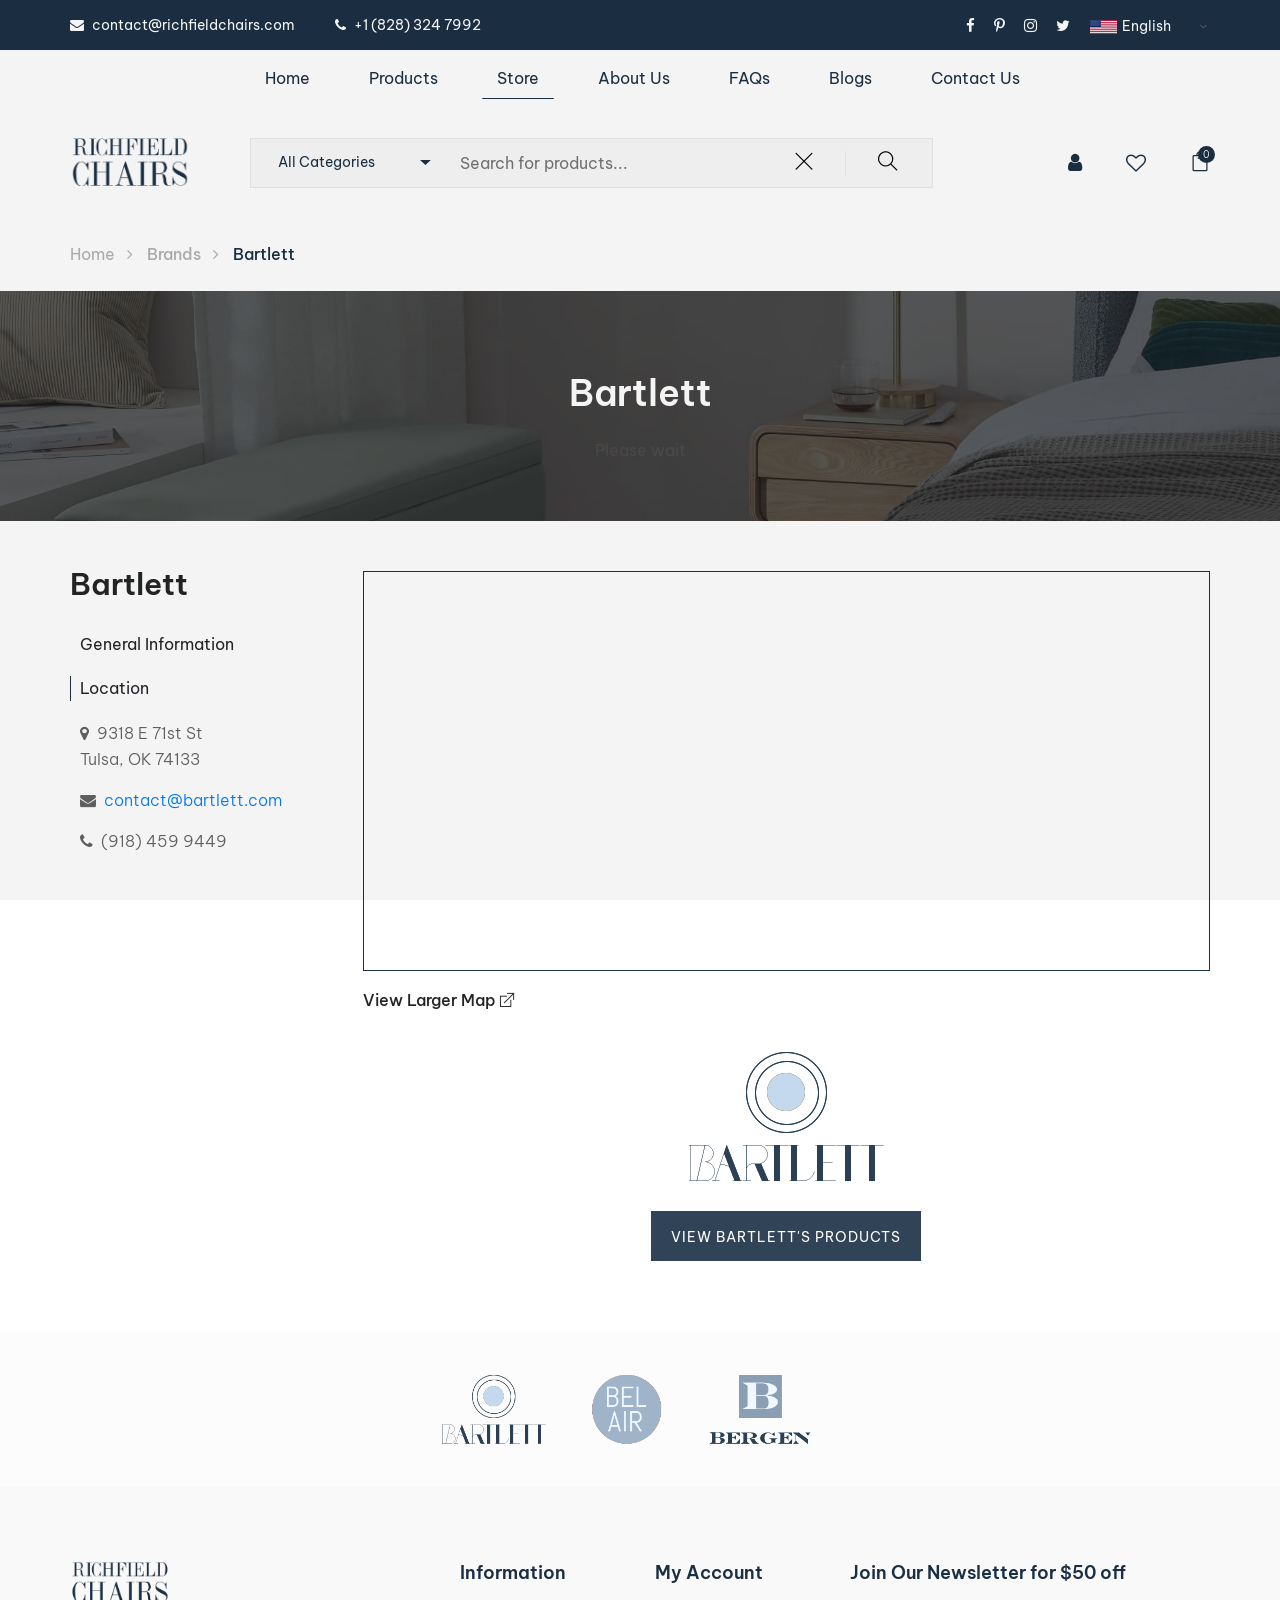
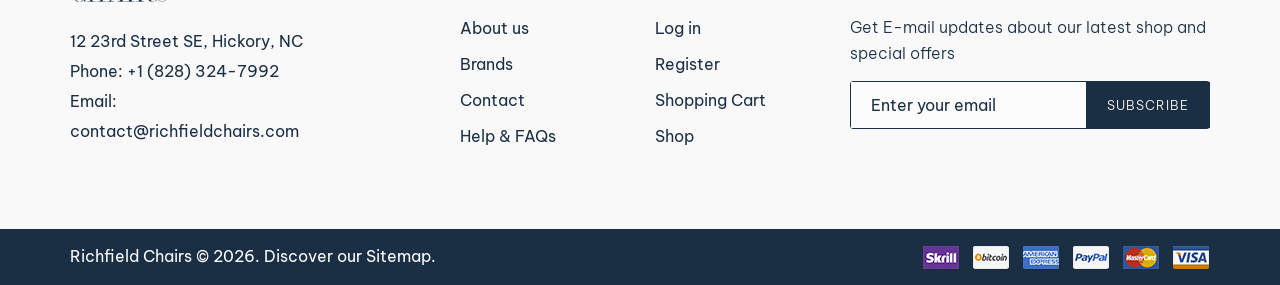
<file: bartlett-location.html>
<!DOCTYPE html>
<html lang="zxx">

    <head>
        <meta charset="UTF-8">
        <meta name="description" content="Home furniture at your price">
        <meta name="keywords" content="chairs, furniture, quality, bergen, belair, bartlett, richfield chairs">
        <meta name="viewport" content="width=device-width, initial-scale=1.0">
        <meta http-equiv="X-UA-Compatible" content="ie=edge">
        <link rel="icon" href="img/favicon-02.png" type="image/png" sizes="16x16">
        <title>About Bartlett | Richfield Chairs</title>

        <!-- Google Font -->
        <link href="https://fonts.googleapis.com/css2?family=Be+Vietnam+Pro:wght@100;300;400;500;600;700&display=swap" rel="stylesheet">

        <!-- Css Styles -->
        <link rel="stylesheet" href="css/bootstrap.min.css" type="text/css">
        <link rel="stylesheet" href="css/font-awesome.min.css" type="text/css">
        <link rel="stylesheet" href="css/themify-icons.css" type="text/css">
        <link rel="stylesheet" href="css/elegant-icons.css" type="text/css">
        <link rel="stylesheet" href="css/owl.carousel.min.css" type="text/css">
        <link rel="stylesheet" href="css/nice-select.css" type="text/css">
        <link rel="stylesheet" href="css/jquery-ui.min.css" type="text/css">
        <!-- -->
<!--        <script src="https://kit.fontawesome.com/477e627b99.js" crossorigin="anonymous"></script>-->
        <link rel="stylesheet" href="css/style.css">

    </head>

    <body>
    <!-- Start coding here -->

                                                        <!-- Preloader -->
    <div id="preloader">
        <div class="loader"></div>
        <div class="loader-text">Please wait</div>
    </div>
                                                        <!-- Header -->
    <header>
        <div class="header-top">
            <div class="container">
                <div class="ht-left">
                    <div class="mail-service">
                        <i class="fa fa-envelope"></i>
                        contact@richfieldchairs.com
                    </div>
                    <div class="phone-service">
                        <i class="fa fa-phone"></i>
                        +1 (828) 324 7992
                    </div>
                </div>
                <div class="ht-right">
                    <div class="lan-selector">
                        <select class="language_drop" id="countries" name="countries" style="width: 300px">
                            <option value="en" data-image="img/flag-1.jpg" data-imagecss="flag en"
                                    data-title="English">English</option>
                            <option value="de" data-image="img/flag-2.jpg" data-imagecss="flag de"
                                    data-title="German">German</option>
                            <option value="vn" data-image="img/flag3.png" data-imagecss="flag-vn"
                                    data-title="Vietnam">Vietnam</option>
                            <option value="kr" data-image="img/flag4.png" data-imagecss="flag-kr"
                                    data-title="Korean">Korean</option>
                            <option value="ch" data-image="img/flag5.jpg" data-imagecss="flag-ch"
                                    data-title="Vietnam">Chinese</option>
                        </select>
                    </div>
                    <div class="top-social">
                        <a href="#"><i class="fa fa-facebook-f"></i></a>
                        <a href="#"><i class="fa fa-pinterest-p"></i></a>
                        <a href="#"><i class="fa fa-instagram"></i></a>
                        <a href="#"><i class="fa fa-twitter"></i></a>
                    </div>
                </div>
            </div>
        </div>
        <div class="nav-bar-container">
            <div class = "container-fluid">
                <div class="row">
                    <div class = "logo-sticky">
                        <div class="logo">
                            <a href="index.html"><img src="img/logo-01.png"></a>
                        </div>
                    </div>
                    <div class = "nav-bar">
                        <ul>
                            <li><a href="index.html">Home</a></li>
                            <li><a href="products1.html">Products</a>
                                <table class="dropdown" style="width: 500px">
                                    <tr>
                                        <th>By Category</th>
                                        <th>By Brand</th>
                                        <th>Offers</th>
                                    </tr>
                                    <tr>
                                        <td><a href="diningchairs.html">Dining Chairs</a></td>
                                        <td><a href="bartlett-products.html">Bartlett</a></td>
                                        <td><a href="sale.html" style = "color: crimson">Sales</a></td>
                                    </tr>
                                    <tr>
                                        <td><a href="sofas.html">Sofas & Armchairs</a></td>
                                        <td><a href="belair-products.html">Bel Air</a></td>
                                        <td><a href="product-compare.html">Products Compare</a></td>
                                    </tr>
                                    <tr>
                                        <td><a href="banquette.html">Banquette</a></td>
                                        <td><a href="bergen-products.html">Bergen</a></td>
                                    </tr>
                                    <tr>
                                        <td><a href="stool.html">Bar Height Stools</a></td>
                                    </tr>
                                    <tr>
                                        <td><a href="officechairs.html">Office Chairs</a></td>
                                    </tr>
                                    <tr>
                                        <td><a href="kidschairs.html">Kids Chairs</a></td>
                                    </tr>
                                </table></li>
                            <li class="active"><a href="store.html">Store</a>
                                <ul class="dropdown">
                                    <li><a href="bartlett.html">Bartlett</a></li>
                                    <li><a href="belair.html">Bel Air</a></li>
                                    <li><a href="bergen.html">Bergen</a></li>
                                </ul>
                            </li>
                            <li><a href="about.html">About Us</a></li>
                            <li><a href="faqs.html">FAQs</a>
                                <ul class="dropdown" style="width: 200px; padding: 10px 12px">
                                    <li><a href="faqs.html">Helps & FAQs</a></li>
                                    <li><a href="returnpolicy.html">Return Policy</a></li>
                                    <li><a href="terms.html">Terms & Conditions</a></li>
                                </ul>
                            </li>
                            <li><a href="blog.html">Blogs</a>
                                <ul class="dropdown" style="width: 150px; padding: 10px 12px">
                                    <li><a href="getinspired.html">Get Inspired</a></li>
                                    <li><a href="lifestyle.html">Lifestyle</a></li>
                                </ul>
                            </li>
                            <li class = "last"><a href = "contact.html">Contact Us</a></li>
                        </ul>
                    </div>
                    <div class = "text-right">
                        <div class="nav-right">
                            <ul>
                                <li class="user-icon">
                                    <a href="#" onclick = "document.getElementById('search-input').focus();">
                                        <i class="fa fa-search"></i>
                                    </a>
                                </li>
                                <li class="user-icon">
                                    <a href="login.html">
                                        <i class="fa fa-user"></i>
                                    </a>
                                </li>
                                <li class="heart-icon">
                                    <a href = "wishlist.html"><i class = "fa fa-heart-o"></i></a>
                                </li>
                                <li class="cart-icon-1">
                                    <a href = "cart.html">
                                        <i class="icon_bag_alt"></i>
                                        <span>0</span>
                                    </a>
                                </li>
                            </ul>
                        </div>
                    </div>
                </div>
            </div>
        </div>
        <div role="navigation" id = "mobilenav">
            <div id="menuToggle">
                <input type="checkbox">
                <span></span>
                <span></span>
                <span></span>
                <ul id="menu">
                    <li class = "nav-item"><a href="index.html">Home</a></li>
                    <li class ="nav-item sub-menu">Products
                        <input type = "checkbox" id = "menu-1">
                        <div id = "menu-cont-1">
                            <ul class = "ham-dropdown">
                                <label for = "menu-1" class = "menu-label">Back to Products</label>
                                <h6><a href="products1.html">Products</a></h6>
                                <h6>By Category</h6>
                                <a href="diningchairs.html" class = "nav-item"><li>Dining Chairs</li></a>
                                <a href="sofas.html" class = "nav-item"><li>Sofas & Armchairs</li></a>
                                <a href="stool.html" class = "nav-item"><li>Bar Height Stools</li></a>
                                <a href="banquette.html" class = "nav-item"><li>Banquette</li></a>
                                <a href="officechairs.html" class = "nav-item"><li>Office Chairs</li></a>
                                <a href="kidschairs.html" class = "nav-item"><li>Kids Chairs</li></a>
                            </ul>
                            <ul class = "ham-dropdown">
                                <h6>By Brand</h6>
                                <a href="bergen-products.html" class = "nav-item"><li>Bergen</li></a>
                                <a href="belair-products.html" class = "nav-item"><li>Bel Air</li></a>
                                <a href="bartlett-products.html" class = "nav-item"><li>Bartlett</li></a>
                            </ul>
                            <ul class = "ham-dropdown">
                                <h6>Offer</h6>
                                <a href="sale.html" class = "nav-item"><li>Sale</li></a>
                            </ul></div></li>
                    <li class ="nav-item sub-menu">Store
                        <input type = "checkbox" id = "menu-2">
                        <div id = "menu-cont-2">
                            <ul class = "ham-dropdown">
                                <label for = "menu-2" class = "menu-label">Back to Store</label>
                                <h6><a href="store.html">Store</a></h6>
                                <a href="bergen.html" class = "nav-item"><li>Bergen</li></a>
                                <a href="belair.html" class = "nav-item"><li>Bel Air</li></a>
                                <a href="bartlett.html" class = "nav-item"><li>Bartlett</li></a>
                            </ul></div>
                    </li>
                    <li class = "nav-item"><a href="about.html">About Us</a></li>
                    <li class ="nav-item sub-menu">FAQs
                        <input type = "checkbox" id = "menu-3">
                        <div id = "menu-cont-3">
                            <ul class = "ham-dropdown">
                                <label for = "menu-3" class = "menu-label">Back to FAQs</label>
                                <h6><a href="faqs.html">FAQs</a></h6>
                                <a href="faqs.html" class = "nav-item"><li>Help & FAQs</li></a>
                                <a href="returnpolicy.html" class = "nav-item"><li>Return Policy</li></a>
                                <a href="terms.html" class = "nav-item"><li>Terms & Conditions</li></a>
                            </ul></div>
                    </li>
                    <li class ="nav-item sub-menu">Blogs
                        <input type = "checkbox" id = "menu-4">
                        <div id = "menu-cont-4">
                            <ul class = "ham-dropdown">
                                <label class = "menu-label" for = "menu-4">Back to Blogs</label>
                                <h6><a href="blog.html">Blog</a></h6>
                                <a href="getinspired.html" class = "nav-item"><li>Get Inspired</li></a>
                                <a href="lifestyle.html" class = "nav-item"><li>Lifestyle</li></a>
                            </ul></div>
                    </li>
                    <li class = "nav-item"><a href="contact.html">Contact Us</a></li>
                    <ul class = "menuside-contact">
                        <p>MY ACCOUNT</p>
                        <li class="menuside-item">
                            <ul>
                                <li><a href="login.html">
                                    <i class="fa fa-user"></i></a>
                                </li>
                                <li><a href = "wishlist.html"><i class = "fa fa-heart-o"></i></a></li>
                                <li>
                                    <a href = "cart.html">
                                        <i class="icon_bag_alt"></i>
                                    </a>
                                </li>
                            </ul>
                        </li>
                        <p>FOLLOW US</p>
                        <li class="menuside-item">
                            <ul>
                                <li><a href="#"><i class="fa fa-facebook-f"></i></a></li>
                                <li><a href="#"><i class="fa fa-pinterest-p"></i></a></li>
                                <li><a href="#"><i class="fa fa-instagram"></i></a></li>
                                <li><a href="#"><i class="fa fa-twitter"></i></a></li>
                            </ul>
                        </li>
                    </ul>
                </ul>
            </div>
        </div>
        <div class="container">
        <div class="search-bar">
            <div class="row">
                <div class="col-lg-2">
                    <div class="logo">
                        <a href="index.html"><img src="img/logo-01.png"></a>
                    </div>
                </div>
                <div class="col-lg-7">
                    <div class="advanced-search">
                        <select class="form-select category-btn" onchange="filterselected(this)">
                            <option value="all">All Categories</option>
                            <option value="dining">Dining Chairs</option>
                            <option value="sofa">Sofas & Armchairs</option>
                            <option value="banquette">Banquette</option>
                            <option value="stool">Stools</option>
                            <option value="office">Office Chairs</option>
                            <option value="kid">Kids Chairs</option>
                        </select>
                        <form class="input-group" id="input-group">
                            <input type="text" id = "search-input" placeholder="Search for products..."
                            onkeyup="searchfunction()" onfocus="displayList()" onfocusout="hideList()">
                            <ul class="product-list" id="the-list">
                                <li class="filterDiv sofa"><a href="productdetail01.html">Bergen Miro</a></li>
                                <li class="filterDiv sofa"><a href="productdetail02.html">Bergen Kubrick</a></li>
                                <li class="filterDiv sofa"><a href="productdetail03.html">Bergen Sete</a></li>
                                <li class="filterDiv stool"><a href="productdetail04.html">Bergen Shona</a></li>
                                <li class="filterDiv sofa"><a href="productdetail05.html">Bel Air 2LG</a></li>
                                <li class="filterDiv stool"><a href="productdetail06.html">Bel Air Lule</a></li>
                                <li class="filterDiv stool"><a href="productdetail07.html">Bel Air Swinton</a></li>
                                <li class="filterDiv sofa"><a href="productdetail08.html">Bel Air Orson</a></li>
                                <li class="filterDiv sofa"><a href="productdetail09.html">Bel Air Branagh</a></li>
                                <li class="filterDiv sofa"><a href="productdetail10.html">Bel Air Elmira</a></li>
                                <li class="filterDiv banquette"><a href="productdetail11.html">Bartlett Assim</a></li>
                                <li class="filterDiv banquette"><a href="productdetail12.html">Bartlett Raleigh</a></li>
                                <li class="filterDiv banquette"><a href="productdetail13.html">Bartlett Asare 2</a></li>
                                <li class="filterDiv banquette"><a href="productdetail14.html">Bartlett Asare</a></li>
                                <li class="filterDiv banquette"><a href="productdetail15.html">Bartlett Abel</a></li>
                                <li class="filterDiv dining"><a href="productdetail16.html">Bergen Abbon</a></li>
                                <li class="filterDiv dining"><a href="productdetail17.html">Bergen Revy</a></li>
                                <li class="filterDiv dining"><a href="productdetail18.html">Bergen Kalaspel</a></li>
                                <li class="filterDiv dining"><a href="productdetail19.html">Bergen Deon</a></li>
                                <li class="filterDiv dining"><a href="productdetail20.html">Bel Air Rhye</a></li>
                                <li class="filterDiv office"><a href="productdetail21.html">Bel Air Thelma</a></li>
                                <li class="filterDiv office"><a href="productdetail22.html">Bel Air Lule 2</a></li>
                                <li class="filterDiv office"><a href="productdetail23.html">Bel Air Revy</a></li>
                                <li class="filterDiv office"><a href="productdetail24.html">Bergen Margot</a></li>
                                <li class="filterDiv office"><a href="productdetail25.html">Bergen Swinton</a></li>
                                <li class="filterDiv kid"><a href="productdetail26.html">Bartlett Lyra</a></li>
                                <li class="filterDiv kid"><a href="productdetail27.html">Bartlett Lyra Garden</a></li>
                                <li class="filterDiv kid"><a href="productdetail28.html">Bartlett Nardi</a></li>
                                <li class="filterDiv kid"><a href="productdetail29.html">Bartlett Topa</a></li>
                                <li class="filterDiv kid"><a href="productdetail30.html">Bartlett Swara</a></li>
                            </ul>
                            <div class="btn-groupie">
                                <button type="reset" class="close-btn" onclick="clearsearch()">
                                    <i class="ti-close"></i>
                                </button>
                                <button type="button" class="search-btn" onclick="displayList()" onfocusout="hideList()">
                                    <i class="ti-search"></i>
                                </button>
                            </div>
                        </form>
                    </div>
                </div>
                <div class="col-lg-3 text-right">
                    <div class="nav-right">
                        <ul>
                            <li class="user-icon">
                                <a href="login.html">
                                    <i class="fa fa-user"></i>
                                </a>
                            </li>
                            <li class="heart-icon">
                                <a href = "wishlist.html"><i class = "fa fa-heart-o"></i></a>
                            </li>
                            <li class="cart-icon">
                                    <a href = "cart.html">
                                        <i class="icon_bag_alt"></i>
                                        <span>0</span>
                                    </a>
                                    <div class = "cart-hover">
                                        <div class = "row select-items">
                                            <div class = "col-lg-12">
                                                <div class = "cart-hover-items">
                                                    <div class = "select-button">
                                                        <a href = "cart.html" class = "primary-btn view-card">VIEW CART
                                                        </a>
                                                        <a onclick="return cartcheck1()" class = "primary-btn checkout-card">CHECK OUT</a>
                                                        <div class="row">
                                                            <div class="col-lg-6 checkoutbtn-left">
                                                                <div id="cartcheckError1"></div>
                                                            </div>
                                                            <div class="col-lg-6 checkoutbtn-right">
                                                                <div id="go-shopping"></div>
                                                            </div>
                                                        </div>
                                                    </div>
                                                </div>

                                            </div>
                                        </div>
                                    </div>
                                </li>
                        </ul>
                    </div>
                </div>
            </div>
        </div>
    </div>
    </header>

    <!-- Back to Top - Chat Code -->

    <div class = "container">
        <button onclick="topFunction()" id="myBtn" title="Go to top"><i class = "fa fa-chevron-up"></i></button>
    </div>
    <script>
        var mybutton = document.getElementById("myBtn");

        window.onscroll = function() {scrollFunction(); myFunction();};

        var navbar = document.querySelector(".nav-bar-container");

        // Get the offset position of the navbar

        // Add the sticky class to the navbar when you reach its scroll position. Remove "sticky" when you leave the scroll position
        function myFunction() {
            if (document.body.scrollTop > 100 || document.documentElement.scrollTop > 100) {
                navbar.classList.add("sticky")
            } else {
                navbar.classList.remove("sticky");
            }
        }
        function scrollFunction() {
            if (document.body.scrollTop > 20 || document.documentElement.scrollTop > 20) {
                mybutton.style.display = "block";
            } else {
                mybutton.style.display = "none";
            }
        }

        // When the user clicks on the button, scroll to the top of the document
        function topFunction() {
            window.scrollTo({top: 0, behavior: 'smooth'})};
    </script>

    <!-- Messenger Plugin chat Code -->
    <div id="fb-root"></div>

    <!-- Plugin chat code -->
    <div id="fb-customer-chat" class="fb-customerchat">
    </div>

    <script>
        var chatbox = document.getElementById('fb-customer-chat');
        chatbox.setAttribute("page_id", "113055687951669");
        chatbox.setAttribute("attribution", "biz_inbox");
    </script>

    <!-- Your SDK code -->
    <script>
        window.fbAsyncInit = function() {
            FB.init({
                xfbml            : true,
                version          : 'v12.0'
            });
        };

        (function(d, s, id) {
            var js, fjs = d.getElementsByTagName(s)[0];
            if (d.getElementById(id)) return;
            js = d.createElement(s); js.id = id;
            js.src = 'https://connect.facebook.net/en_US/sdk/xfbml.customerchat.js';
            fjs.parentNode.insertBefore(js, fjs);
        }(document, 'script', 'facebook-jssdk'));
    </script>
                                                        <!--Breadcrumb -->
    <div class = "container"><div class = "row"><div class = "col-lg-12"><div class = "breadcrumb-text">
                    <a href = "index.html">Home</a>
                    <span><a href="store.html">Brands</a></span>
                    <span>Bartlett</span>
                </div>
            </div>
    </div></div>

    <!-- Banner Header -->
    <div id = "banner" style = "background-image: url(img/brands/banner-brand1-3.jpg)">
        <div id = "banner-text">
            <h2 style="color:#ffffff;">Bartlett</h2>
        </div>
    </div>


    <!-- Body -->
    <section class="brand-detail">
        <div class="container">
            <div class="row">
                <div class="bd-left col-lg-3">
                    <h3>Bartlett</h3>
                    <ul>
                        <li><a href="bartlett.html">General Information</a></li>
                        <li class="active">Location</li>
                    </ul>
                    <div class = "contact-info">
                        <p><i class="fa fa-map-marker"></i> &nbsp;9318 E 71st St<br>
                            Tulsa, OK 74133
                        <p><i class="fa fa-envelope"></i>
                            <a href="mailto:contact@bartlett.com"> &nbsp;contact@bartlett.com</a></p>
                        <p><i class="fa fa-phone"></i>  &nbsp;(918) 459 9449</p>
                    </div>
                </div>
                <div class="bd-right col-lg-9">
                    <div class="bd-content">
                        <div id="map">
                            <iframe width="100%" height="400px"
                                    src="https://www.openstreetmap.org/export/embed.html?bbox=-95.8814835548401%2C36.054424862597784%2C-95.8629870414734%2C36.0666713385438&amp;layer=mapnik&amp;marker=36.060550355269086%2C-95.87223178870983"
                                    style="border: 1px solid #1b2f44"></iframe>
                            <h6><a href="https://www.openstreetmap.org/?mlat=36.0606&amp;mlon=-95.8722#map=16/36.0605/-95.8722">View Larger Map
                            <i class="ti-new-window"></i></a></h6>
                        </div>
                    </div>
                    <div class="bd-logo">
                        <div class="brand-logo">
                            <img src="img/logo-carousel/logo-1.png">
                        </div>
                        <button type="button">
                            <a href="bartlett-products.html">VIEW BARTLETT'S PRODUCTS</a>
                        </button>
                    </div>
                </div>
            </div>
        </div>
    </section>
    <!-- Footer -->
    <!--Partner Logo Section -->
    <div class = "partner-logo">
        <div class = "container">
            <div class = "logo-carousel">
                <div class = "logo-item">
                    <div class = "tablecell-inner">
                        <img src = "img/logo-carousel/logo-1.png">
                    </div>
                </div>
                <div class = "logo-item">
                    <div class = "tablecell-inner">
                        <img src = "img/logo-carousel/logo-2.png">
                    </div>
                </div>
                <div class = "logo-item">
                    <div class = "tablecell-inner">
                        <img src = "img/logo-carousel/logo-3.png">
                    </div>
                </div>
            </div>
        </div>
    </div>

    <!-- Footer Section -->
    <footer class = "footer-section">
        <div class = "container">
            <div class = "row">
                <div class = "col-lg-3">
                    <div class = "footer-left">
                        <div class = "footer-logo">
                            <a href = "index.html">
                                <img src = "img/logo-01.png" alt = "" height = 40>
                            </a>
                        </div>
                        <ul>
                            <li>12 23rd Street SE, Hickory, NC</li>
                            <li>Phone: +1 (828) 324-7992</li>
                            <li>Email: contact@richfieldchairs.com</li>
                        </ul>
                    </div>
                </div>
                <div class = "col-lg-2 offset-lg-1">
                    <div class = "footer-widget">
                        <h5>Information</h5>
                        <ul>
                            <li><a href = "about.html">About us</a></li>
                            <li><a href = "store.html">Brands</a></li>
                            <li><a href = "contact.html">Contact</a></li>
                            <li><a href = "faqs.html">Help & FAQs</a></li>
                        </ul>
                    </div>
                </div>
                <div class = "col-lg-2">
                    <div class = "footer-widget">
                        <h5>My Account</h5>
                        <ul>
                            <li><a href = "login.html">Log in</a></li>
                            <li><a href = "register.html">Register</a></li>
                            <li><a href = "cart.html">Shopping Cart</a></li>
                            <li><a href = "products.html">Shop</a></li>
                        </ul>
                    </div>
                </div>
                <div class = "col-lg-4">
                    <div class = "newslatter-item">
                        <h5>Join Our Newsletter for $50 off</h5>
                        <p>Get E-mail updates about our latest shop and special offers</p>
                        <form action = "#" class = "subscribe-form">
                            <input type = "text" id="sub-email" placeholder = "Enter your email">
                            <button type = "button" onclick="checkSubEmail()">Subscribe</button>
                        </form>
                        <div id="subemail-error"></div>
                    </div>
                </div>
            </div>
        </div>
        <div class = "copyright-reserved">
            <div class = "container">
                <div class = "row">
                    <div class = "col-lg-12">
                        <div class = "copyright-text">
                            Richfield Chairs &copy; <script>
                            document.write(new Date().getFullYear());</script>.
                        </div>
                        <span class="copyright-reserved">&nbsp;<a style="color: white" href="sitemap.html">Discover our Sitemap.</a></span>
                        <div class = "payment-pic">
                            <img src = "img/payment-method.png"></img>
                        </div>
                    </div>
                </div>
            </div>
        </div>
    </footer>

    <!-- Js Plugins -->
    <script src="js/jquery-3.3.1.min.js"></script>
    <script src="js/bootstrap.min.js"></script>
    <script src="js/jquery-ui.min.js"></script>
    <script src="js/jquery.countdown.min.js"></script>
    <script src="js/jquery.nice-select.min.js"></script>
    <script src="js/jquery.zoom.min.js"></script>
    <script src="js/jquery.dd.min.js"></script>
    <!-- -->
    <script src="js/owl.carousel.min.js"></script>
    <script src="js/main.js"></script><script src="js/cart.js"></script>
    </body>

</html>
</file>
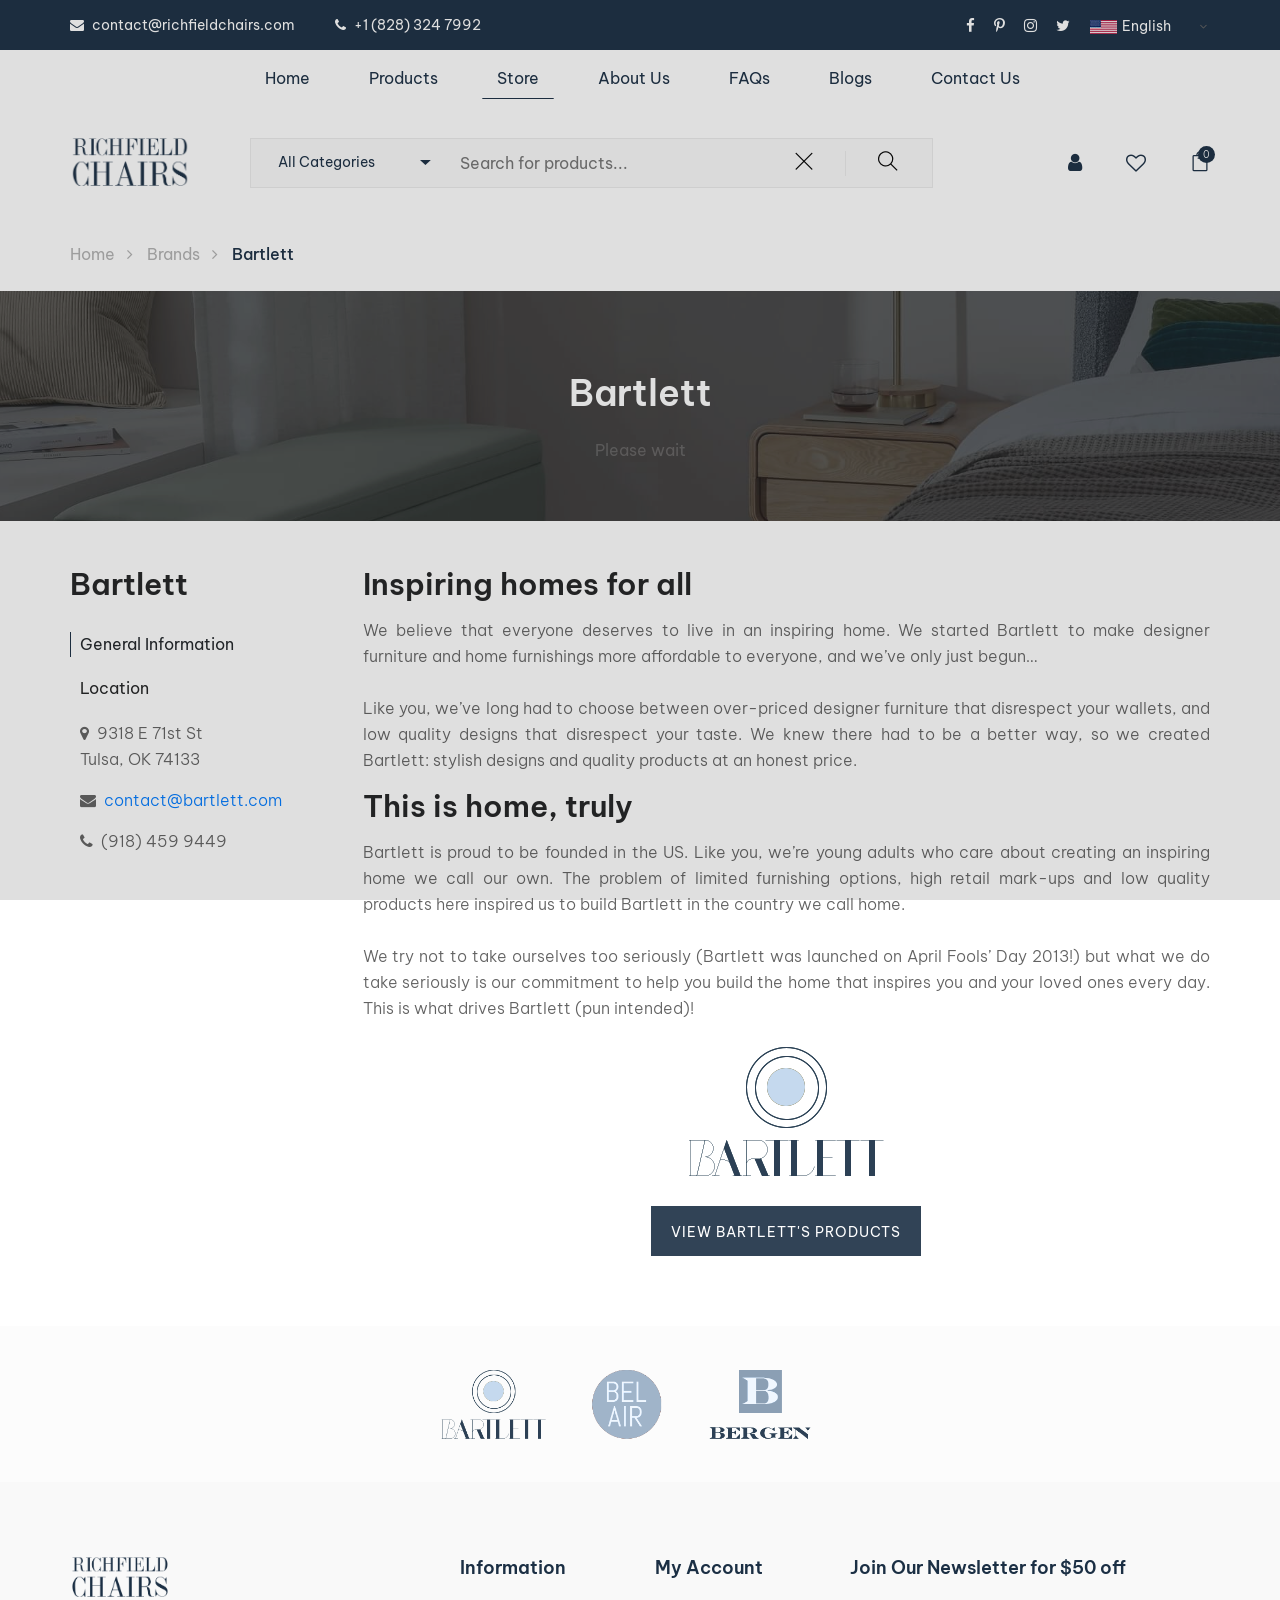
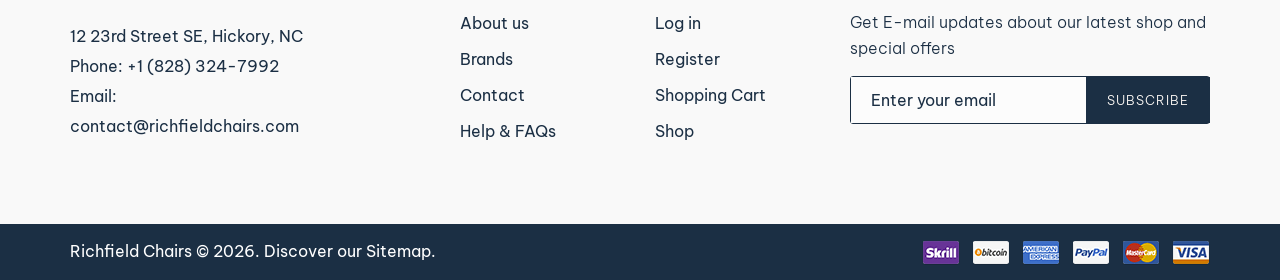
<file: bartlett.html>
<!DOCTYPE html>
<html lang="zxx">

    <head>
        <meta charset="UTF-8">
        <meta name="description" content="Home furniture at your price">
        <meta name="keywords" content="chairs, furniture, quality, bergen, belair, bartlett, richfield chairs">
        <meta name="viewport" content="width=device-width, initial-scale=1.0">
        <meta http-equiv="X-UA-Compatible" content="ie=edge">
        <link rel="icon" href="img/favicon-02.png" type="image/png" sizes="16x16">
        <title>About Bartlett | Richfield Chairs</title>

        <!-- Google Font -->
        <link href="https://fonts.googleapis.com/css2?family=Be+Vietnam+Pro:wght@100;300;400;500;600;700&display=swap" rel="stylesheet">

        <!-- Css Styles -->
        <link rel="stylesheet" href="css/bootstrap.min.css" type="text/css">
        <link rel="stylesheet" href="css/font-awesome.min.css" type="text/css">
        <link rel="stylesheet" href="css/themify-icons.css" type="text/css">
        <link rel="stylesheet" href="css/elegant-icons.css" type="text/css">
        <link rel="stylesheet" href="css/owl.carousel.min.css" type="text/css">
        <link rel="stylesheet" href="css/nice-select.css" type="text/css">
        <link rel="stylesheet" href="css/jquery-ui.min.css" type="text/css">
        <!-- -->
<!--        <script src="https://kit.fontawesome.com/477e627b99.js" crossorigin="anonymous"></script>-->
        <link rel="stylesheet" href="css/style.css">

    </head>

    <body>
    <!-- Start coding here -->

                                                        <!-- Preloader -->
    <div id="preloader">
        <div class="loader"></div>
        <div class="loader-text">Please wait</div>
    </div>
                                                        <!-- Header -->
    <header>
        <div class="header-top">
            <div class="container">
                <div class="ht-left">
                    <div class="mail-service">
                        <i class="fa fa-envelope"></i>
                        contact@richfieldchairs.com
                    </div>
                    <div class="phone-service">
                        <i class="fa fa-phone"></i>
                        +1 (828) 324 7992
                    </div>
                </div>
                <div class="ht-right">
                    <div class="lan-selector">
                        <select class="language_drop" id="countries" name="countries" style="width: 300px">
                            <option value="en" data-image="img/flag-1.jpg" data-imagecss="flag en"
                                    data-title="English">English</option>
                            <option value="de" data-image="img/flag-2.jpg" data-imagecss="flag de"
                                    data-title="German">German</option>
                            <option value="vn" data-image="img/flag3.png" data-imagecss="flag-vn"
                                    data-title="Vietnam">Vietnam</option>
                            <option value="kr" data-image="img/flag4.png" data-imagecss="flag-kr"
                                    data-title="Korean">Korean</option>
                            <option value="ch" data-image="img/flag5.jpg" data-imagecss="flag-ch"
                                    data-title="Vietnam">Chinese</option>
                        </select>
                    </div>
                    <div class="top-social">
                        <a href="#"><i class="fa fa-facebook-f"></i></a>
                        <a href="#"><i class="fa fa-pinterest-p"></i></a>
                        <a href="#"><i class="fa fa-instagram"></i></a>
                        <a href="#"><i class="fa fa-twitter"></i></a>
                    </div>
                </div>
            </div>
        </div>
        <div class="nav-bar-container">
            <div class = "container-fluid">
                <div class="row">
                    <div class = "logo-sticky">
                        <div class="logo">
                            <a href="index.html"><img src="img/logo-01.png"></a>
                        </div>
                    </div>
                    <div class = "nav-bar">
                        <ul>
                            <li><a href="index.html">Home</a></li>
                            <li><a href="products1.html">Products</a>
                                <table class="dropdown" style="width: 500px">
                                    <tr>
                                        <th>By Category</th>
                                        <th>By Brand</th>
                                        <th>Offers</th>
                                    </tr>
                                    <tr>
                                        <td><a href="diningchairs.html">Dining Chairs</a></td>
                                        <td><a href="bartlett-products.html">Bartlett</a></td>
                                        <td><a href="sale.html" style = "color: crimson">Sales</a></td>
                                    </tr>
                                    <tr>
                                        <td><a href="sofas.html">Sofas & Armchairs</a></td>
                                        <td><a href="belair-products.html">Bel Air</a></td>
                                        <td><a href="product-compare.html">Products Compare</a></td>
                                    </tr>
                                    <tr>
                                        <td><a href="banquette.html">Banquette</a></td>
                                        <td><a href="bergen-products.html">Bergen</a></td>
                                    </tr>
                                    <tr>
                                        <td><a href="stool.html">Bar Height Stools</a></td>
                                    </tr>
                                    <tr>
                                        <td><a href="officechairs.html">Office Chairs</a></td>
                                    </tr>
                                    <tr>
                                        <td><a href="kidschairs.html">Kids Chairs</a></td>
                                    </tr>
                                </table></li>
                            <li class="active"><a href="store.html">Store</a>
                                <ul class="dropdown">
                                    <li><a href="bartlett.html">Bartlett</a></li>
                                    <li><a href="belair.html">Bel Air</a></li>
                                    <li><a href="bergen.html">Bergen</a></li>
                                </ul>
                            </li>
                            <li><a href="about.html">About Us</a></li>
                            <li><a href="faqs.html">FAQs</a>
                                <ul class="dropdown" style="width: 200px; padding: 10px 12px">
                                    <li><a href="faqs.html">Helps & FAQs</a></li>
                                    <li><a href="returnpolicy.html">Return Policy</a></li>
                                    <li><a href="terms.html">Terms & Conditions</a></li>
                                </ul>
                            </li>
                            <li><a href="blog.html">Blogs</a>
                                <ul class="dropdown" style="width: 150px; padding: 10px 12px">
                                    <li><a href="getinspired.html">Get Inspired</a></li>
                                    <li><a href="lifestyle.html">Lifestyle</a></li>
                                </ul>
                            </li>
                            <li class = "last"><a href = "contact.html">Contact Us</a></li>
                        </ul>
                    </div>
                    <div class = "text-right">
                        <div class="nav-right">
                            <ul>
                                <li class="user-icon">
                                    <a href="#" onclick = "document.getElementById('search-input').focus();">
                                        <i class="fa fa-search"></i>
                                    </a>
                                </li>
                                <li class="user-icon">
                                    <a href="login.html">
                                        <i class="fa fa-user"></i>
                                    </a>
                                </li>
                                <li class="heart-icon">
                                    <a href = "wishlist.html"><i class = "fa fa-heart-o"></i></a>
                                </li>
                                <li class="cart-icon-1">
                                    <a href = "cart.html">
                                        <i class="icon_bag_alt"></i>
                                        <span>0</span>
                                    </a>
                                </li>
                            </ul>
                        </div>
                    </div>
                </div>
            </div>
        </div>
        <div role="navigation" id = "mobilenav">
            <div id="menuToggle">
                <input type="checkbox">
                <span></span>
                <span></span>
                <span></span>
                <ul id="menu">
                    <li class = "nav-item"><a href="index.html">Home</a></li>
                    <li class ="nav-item sub-menu">Products
                        <input type = "checkbox" id = "menu-1">
                        <div id = "menu-cont-1">
                            <ul class = "ham-dropdown">
                                <label for = "menu-1" class = "menu-label">Back to Products</label>
                                <h6><a href="products1.html">Products</a></h6>
                                <h6>By Category</h6>
                                <a href="diningchairs.html" class = "nav-item"><li>Dining Chairs</li></a>
                                <a href="sofas.html" class = "nav-item"><li>Sofas & Armchairs</li></a>
                                <a href="stool.html" class = "nav-item"><li>Bar Height Stools</li></a>
                                <a href="banquette.html" class = "nav-item"><li>Banquette</li></a>
                                <a href="officechairs.html" class = "nav-item"><li>Office Chairs</li></a>
                                <a href="kidschairs.html" class = "nav-item"><li>Kids Chairs</li></a>
                            </ul>
                            <ul class = "ham-dropdown">
                                <h6>By Brand</h6>
                                <a href="bergen-products.html" class = "nav-item"><li>Bergen</li></a>
                                <a href="belair-products.html" class = "nav-item"><li>Bel Air</li></a>
                                <a href="bartlett-products.html" class = "nav-item"><li>Bartlett</li></a>
                            </ul>
                            <ul class = "ham-dropdown">
                                <h6>Offer</h6>
                                <a href="sale.html" class = "nav-item"><li>Sale</li></a>
                                <a href="product-compare.html" class="nav-item"><li>Products Compare</li></a>
                            </ul></div></li>
                    <li class ="nav-item sub-menu">Store
                        <input type = "checkbox" id = "menu-2">
                        <div id = "menu-cont-2">
                            <ul class = "ham-dropdown">
                                <label for = "menu-2" class = "menu-label">Back to Store</label>
                                <h6><a href="store.html">Store</a></h6>
                                <a href="bergen.html" class = "nav-item"><li>Bergen</li></a>
                                <a href="belair.html" class = "nav-item"><li>Bel Air</li></a>
                                <a href="bartlett.html" class = "nav-item"><li>Bartlett</li></a>
                            </ul></div>
                    </li>
                    <li class = "nav-item"><a href="about.html">About Us</a></li>
                    <li class ="nav-item sub-menu">FAQs
                        <input type = "checkbox" id = "menu-3">
                        <div id = "menu-cont-3">
                            <ul class = "ham-dropdown">
                                <label for = "menu-3" class = "menu-label">Back to FAQs</label>
                                <h6><a href="faqs.html">FAQs</a></h6>
                                <a href="faqs.html" class = "nav-item"><li>Help & FAQs</li></a>
                                <a href="returnpolicy.html" class = "nav-item"><li>Return Policy</li></a>
                                <a href="terms.html" class = "nav-item"><li>Terms & Conditions</li></a>
                            </ul></div>
                    </li>
                    <li class ="nav-item sub-menu">Blogs
                        <input type = "checkbox" id = "menu-4">
                        <div id = "menu-cont-4">
                            <ul class = "ham-dropdown">
                                <label class = "menu-label" for = "menu-4">Back to Blogs</label>
                                <h6><a href="blog.html">Blog</a></h6>
                                <a href="getinspired.html" class = "nav-item"><li>Get Inspired</li></a>
                                <a href="lifestyle.html" class = "nav-item"><li>Lifestyle</li></a>
                            </ul></div>
                    </li>
                    <li class = "nav-item"><a href="contact.html">Contact Us</a></li>
                    <ul class = "menuside-contact">
                        <p>MY ACCOUNT</p>
                        <li class="menuside-item">
                            <ul>
                                <li><a href="login.html">
                                    <i class="fa fa-user"></i></a>
                                </li>
                                <li><a href = "wishlist.html"><i class = "fa fa-heart-o"></i></a></li>
                                <li class="cart-icon-1">
                                    <a href = "cart.html">
                                        <i class="icon_bag_alt"></i>
                                    </a>
                                </li>
                            </ul>
                        </li>
                        <p>FOLLOW US</p>
                        <li class="menuside-item">
                            <ul>
                                <li><a href="#"><i class="fa fa-facebook-f"></i></a></li>
                                <li><a href="#"><i class="fa fa-pinterest-p"></i></a></li>
                                <li><a href="#"><i class="fa fa-instagram"></i></a></li>
                                <li><a href="#"><i class="fa fa-twitter"></i></a></li>
                            </ul>
                        </li>
                    </ul>
                </ul>
            </div>
        </div>
        <div class="container">
        <div class="search-bar">
            <div class="row">
                <div class="col-lg-2">
                    <div class="logo">
                        <a href="index.html"><img src="img/logo-01.png"></a>
                    </div>
                </div>
                <div class="col-lg-7">
                    <div class="advanced-search">
                        <select class="form-select category-btn" onchange="filterselected(this)">
                            <option value="all">All Categories</option>
                            <option value="dining">Dining Chairs</option>
                            <option value="sofa">Sofas & Armchairs</option>
                            <option value="banquette">Banquette</option>
                            <option value="stool">Stools</option>
                            <option value="office">Office Chairs</option>
                            <option value="kid">Kids Chairs</option>
                        </select>
                        <form class="input-group" id="input-group">
                            <input type="text" id = "search-input" placeholder="Search for products..."
                            onkeyup="searchfunction()" onfocus="displayList()" onfocusout="hideList()">
                            <ul class="product-list" id="the-list">
                                <li class="filterDiv sofa"><a href="productdetail01.html">Bergen Miro</a></li>
                                <li class="filterDiv sofa"><a href="productdetail02.html">Bergen Kubrick</a></li>
                                <li class="filterDiv sofa"><a href="productdetail03.html">Bergen Sete</a></li>
                                <li class="filterDiv stool"><a href="productdetail04.html">Bergen Shona</a></li>
                                <li class="filterDiv sofa"><a href="productdetail05.html">Bel Air 2LG</a></li>
                                <li class="filterDiv stool"><a href="productdetail06.html">Bel Air Lule</a></li>
                                <li class="filterDiv stool"><a href="productdetail07.html">Bel Air Swinton</a></li>
                                <li class="filterDiv sofa"><a href="productdetail08.html">Bel Air Orson</a></li>
                                <li class="filterDiv sofa"><a href="productdetail09.html">Bel Air Branagh</a></li>
                                <li class="filterDiv sofa"><a href="productdetail10.html">Bel Air Elmira</a></li>
                                <li class="filterDiv banquette"><a href="productdetail11.html">Bartlett Assim</a></li>
                                <li class="filterDiv banquette"><a href="productdetail12.html">Bartlett Raleigh</a></li>
                                <li class="filterDiv banquette"><a href="productdetail13.html">Bartlett Asare 2</a></li>
                                <li class="filterDiv banquette"><a href="productdetail14.html">Bartlett Asare</a></li>
                                <li class="filterDiv banquette"><a href="productdetail15.html">Bartlett Abel</a></li>
                                <li class="filterDiv dining"><a href="productdetail16.html">Bergen Abbon</a></li>
                                <li class="filterDiv dining"><a href="productdetail17.html">Bergen Revy</a></li>
                                <li class="filterDiv dining"><a href="productdetail18.html">Bergen Kalaspel</a></li>
                                <li class="filterDiv dining"><a href="productdetail19.html">Bergen Deon</a></li>
                                <li class="filterDiv dining"><a href="productdetail20.html">Bel Air Rhye</a></li>
                                <li class="filterDiv office"><a href="productdetail21.html">Bel Air Thelma</a></li>
                                <li class="filterDiv office"><a href="productdetail22.html">Bel Air Lule 2</a></li>
                                <li class="filterDiv office"><a href="productdetail23.html">Bel Air Revy</a></li>
                                <li class="filterDiv office"><a href="productdetail24.html">Bergen Margot</a></li>
                                <li class="filterDiv office"><a href="productdetail25.html">Bergen Swinton</a></li>
                                <li class="filterDiv kid"><a href="productdetail26.html">Bartlett Lyra</a></li>
                                <li class="filterDiv kid"><a href="productdetail27.html">Bartlett Lyra Garden</a></li>
                                <li class="filterDiv kid"><a href="productdetail28.html">Bartlett Nardi</a></li>
                                <li class="filterDiv kid"><a href="productdetail29.html">Bartlett Topa</a></li>
                                <li class="filterDiv kid"><a href="productdetail30.html">Bartlett Swara</a></li>
                            </ul>
                            <div class="btn-groupie">
                                <button type="reset" class="close-btn" onclick="clearsearch()">
                                    <i class="ti-close"></i>
                                </button>
                                <button type="button" class="search-btn" onclick="displayList()" onfocusout="hideList()">
                                    <i class="ti-search"></i>
                                </button>
                            </div>
                        </form>
                    </div>
                </div>
                <div class="col-lg-3 text-right">
                    <div class="nav-right">
                        <ul>
                            <li class="user-icon">
                                <a href="login.html">
                                    <i class="fa fa-user"></i>
                                </a>
                            </li>
                            <li class="heart-icon">
                                <a href = "wishlist.html"><i class = "fa fa-heart-o"></i></a>
                            </li>
                            <li class="cart-icon">
                                    <a href = "cart.html">
                                        <i class="icon_bag_alt"></i>
                                        <span>0</span>
                                    </a>
                                    <div class = "cart-hover">
                                        <div class = "row select-items">
                                            <div class = "col-lg-12">
                                                <div class = "cart-hover-items">
                                                    <div class = "select-button">
                                                        <a href = "cart.html" class = "primary-btn view-card">VIEW CART
                                                        </a>
                                                        <a onclick="return cartcheck1()" class = "primary-btn checkout-card">CHECK OUT</a>
                                                        <div class="row">
                                                            <div class="col-lg-6 checkoutbtn-left">
                                                                <div id="cartcheckError1"></div>
                                                            </div>
                                                            <div class="col-lg-6 checkoutbtn-right">
                                                                <div id="go-shopping"></div>
                                                            </div>
                                                        </div>
                                                    </div>
                                                </div>

                                            </div>
                                        </div>
                                    </div>
                                </li>
                        </ul>
                    </div>
                </div>
            </div>
        </div>
    </div>
    </header>

    <!-- Back to Top - Chat Code -->

    <div class = "container">
        <button onclick="topFunction()" id="myBtn" title="Go to top"><i class = "fa fa-chevron-up"></i></button>
    </div>
    <script>
        var mybutton = document.getElementById("myBtn");

        window.onscroll = function() {scrollFunction(); myFunction();};

        var navbar = document.querySelector(".nav-bar-container");

        // Get the offset position of the navbar

        // Add the sticky class to the navbar when you reach its scroll position. Remove "sticky" when you leave the scroll position
        function myFunction() {
            if (document.body.scrollTop > 100 || document.documentElement.scrollTop > 100) {
                navbar.classList.add("sticky")
            } else {
                navbar.classList.remove("sticky");
            }
        }
        function scrollFunction() {
            if (document.body.scrollTop > 20 || document.documentElement.scrollTop > 20) {
                mybutton.style.display = "block";
            } else {
                mybutton.style.display = "none";
            }
        }

        // When the user clicks on the button, scroll to the top of the document
        function topFunction() {
            window.scrollTo({top: 0, behavior: 'smooth'})};
    </script>

    <!-- Messenger Plugin chat Code -->
    <div id="fb-root"></div>

    <!-- Plugin chat code -->
    <div id="fb-customer-chat" class="fb-customerchat">
    </div>
    <script>
        var chatbox = document.getElementById('fb-customer-chat');
        chatbox.setAttribute("page_id", "113055687951669");
        chatbox.setAttribute("attribution", "biz_inbox");
    </script>

    <!-- Your SDK code -->
    <script>
        window.fbAsyncInit = function() {
            FB.init({
                xfbml            : true,
                version          : 'v12.0'
            });
        };

        (function(d, s, id) {
            var js, fjs = d.getElementsByTagName(s)[0];
            if (d.getElementById(id)) return;
            js = d.createElement(s); js.id = id;
            js.src = 'https://connect.facebook.net/en_US/sdk/xfbml.customerchat.js';
            fjs.parentNode.insertBefore(js, fjs);
        }(document, 'script', 'facebook-jssdk'));
    </script>
                                                        <!--Breadcrumb -->
    <div class = "container"><div class = "row"><div class = "col-lg-12"><div class = "breadcrumb-text">
                    <a href = "index.html"> Home</a>
                    <a href= "store.html"> Brands</a>
                     <span>Bartlett</span>
                </div>
            </div>
        </div>
    </div>

    <!-- Banner Header -->
    <div id = "banner" style = "background-image: url(img/brands/banner-brand1-3.jpg)">
        <div id = "banner-text">
            <h2 style="color:#ffffff;">Bartlett</h2>
        </div>
    </div>


    <!-- Body -->
    <section class="brand-detail">
        <div class="container">
            <div class="row">
                <div class="bd-left col-lg-3">
                    <h3>Bartlett</h3>
                    <ul>
                        <li class="active">General Information</li>
                        <li><a href="bartlett-location.html">Location</a></li>
                    </ul>
                    <div class = "contact-info">
                        <p><i class="fa fa-map-marker"></i> &nbsp;9318 E 71st St<br>
                            Tulsa, OK 74133
                        <p><i class="fa fa-envelope"></i>
                            <a href="mailto:contact@bartlett.com"> &nbsp;contact@bartlett.com</a></p>
                        <p><i class="fa fa-phone"></i>  &nbsp;(918) 459 9449</p>
                    </div>
                </div>
                <div class="bd-right col-lg-9">
                    <div class="bd-content">
                        <h3>Inspiring homes for all</h3>
                        <p>We believe that everyone deserves to live in an inspiring home.
                            We started Bartlett to make designer furniture and home furnishings
                            more affordable to everyone, and we’ve only just begun…<br><br>
                            Like you, we’ve long had to choose between over-priced designer
                            furniture that disrespect your wallets, and low quality designs
                            that disrespect your taste. We knew there had to be a better way,
                            so we created Bartlett: stylish designs and quality products at an honest price.</p>
                        <h3>This is home, truly</h3>
                        <p>Bartlett is proud to be founded in the US. Like you, we’re young
                            adults who care about creating an inspiring home we call our own.
                            The problem of limited furnishing options, high retail mark-ups and
                            low quality products here inspired us to build Bartlett in the country we call home.<br><br>
                            We try not to take ourselves too seriously (Bartlett was
                            launched on April Fools’ Day 2013!) but what we do take seriously is
                            our commitment to help you build the home that inspires you and your
                            loved ones every day. This is what drives Bartlett (pun intended)!</p>
                    </div>
                    <div class="bd-logo">
                        <div class="brand-logo">
                            <img src="img/logo-carousel/logo-1.png">
                        </div>
                        <button type="button">
                            <a href="bartlett-products.html">VIEW BARTLETT'S PRODUCTS</a>
                        </button>
                    </div>
                </div>
            </div>
        </div>
    </section>
    <!-- Footer -->
    <!--Partner Logo Section -->
    <div class = "partner-logo">
        <div class = "container">
            <div class = "logo-carousel">
                <div class = "logo-item">
                    <div class = "tablecell-inner">
                        <img src = "img/logo-carousel/logo-1.png">
                    </div>
                </div>
                <div class = "logo-item">
                    <div class = "tablecell-inner">
                        <img src = "img/logo-carousel/logo-2.png">
                    </div>
                </div>
                <div class = "logo-item">
                    <div class = "tablecell-inner">
                        <img src = "img/logo-carousel/logo-3.png">
                    </div>
                </div>
            </div>
        </div>
    </div>

    <!-- Footer Section -->
    <footer class = "footer-section">
        <div class = "container">
            <div class = "row">
                <div class = "col-lg-3">
                    <div class = "footer-left">
                        <div class = "footer-logo">
                            <a href = "index.html">
                                <img src = "img/logo-01.png" alt = "" height = 40>
                            </a>
                        </div>
                        <ul>
                            <li>12 23rd Street SE, Hickory, NC</li>
                            <li>Phone: +1 (828) 324-7992</li>
                            <li>Email: contact@richfieldchairs.com</li>
                        </ul>
                    </div>
                </div>
                <div class = "col-lg-2 offset-lg-1">
                    <div class = "footer-widget">
                        <h5>Information</h5>
                        <ul>
                            <li><a href = "about.html">About us</a></li>
                            <li><a href = "store.html">Brands</a></li>
                            <li><a href = "contact.html">Contact</a></li>
                            <li><a href = "faqs.html">Help & FAQs</a></li>
                        </ul>
                    </div>
                </div>
                <div class = "col-lg-2">
                    <div class = "footer-widget">
                        <h5>My Account</h5>
                        <ul>
                            <li><a href = "login.html">Log in</a></li>
                            <li><a href = "register.html">Register</a></li>
                            <li><a href = "cart.html">Shopping Cart</a></li>
                            <li><a href = "products.html">Shop</a></li>
                        </ul>
                    </div>
                </div>
                <div class = "col-lg-4">
                    <div class = "newslatter-item">
                        <h5>Join Our Newsletter for $50 off</h5>
                        <p>Get E-mail updates about our latest shop and special offers</p>
                        <form action = "#" class = "subscribe-form">
                            <input type = "text" id="sub-email" placeholder = "Enter your email">
                            <button type = "button" onclick="checkSubEmail()">Subscribe</button>
                        </form>
                        <div id="subemail-error"></div>
                    </div>
                </div>
            </div>
        </div>
        <div class = "copyright-reserved">
            <div class = "container">
                <div class = "row">
                    <div class = "col-lg-12">
                        <div class = "copyright-text">
                            Richfield Chairs &copy; <script>
                            document.write(new Date().getFullYear());</script>.
                        </div>
                        <span class="copyright-reserved">&nbsp;<a style="color: white" href="sitemap.html">Discover our Sitemap.</a></span>
                        <div class = "payment-pic">
                            <img src = "img/payment-method.png"></img>
                        </div>
                    </div>
                </div>
            </div>
        </div>
    </footer>

    <!-- Js Plugins -->
    <script src="js/jquery-3.3.1.min.js"></script>
    <script src="js/bootstrap.min.js"></script>
    <script src="js/jquery-ui.min.js"></script>
    <script src="js/jquery.countdown.min.js"></script>
    <script src="js/jquery.nice-select.min.js"></script>
    <script src="js/jquery.zoom.min.js"></script>
    <script src="js/jquery.dd.min.js"></script>
    <script src="js/owl.carousel.min.js"></script>
    <script src="js/main.js"></script>
    <script>
        deletePromoRecord();
    </script>
    <script src="js/cart.js"></script>
    </body>

</html>
</file>
<file: css/themify-icons.css>
@font-face {
	font-family: 'themify';
	src:url('../fonts/themify.eot?-fvbane');
	src:url('../fonts/themify.eot?#iefix-fvbane') format('embedded-opentype'),
		url('../fonts/themify.woff?-fvbane') format('woff'),
		url('../fonts/themify.ttf?-fvbane') format('truetype'),
		url('../fonts/themify.svg?-fvbane#themify') format('svg');
	font-weight: normal;
	font-style: normal;
}

[class^="ti-"], [class*=" ti-"] {
	font-family: 'themify';
	speak: none;
	font-style: normal;
	font-weight: normal;
	font-variant: normal;
	text-transform: none;
	line-height: 1;

	/* Better Font Rendering =========== */
	-webkit-font-smoothing: antialiased;
	-moz-osx-font-smoothing: grayscale;
}

.ti-wand:before {
	content: "\e600";
}
.ti-volume:before {
	content: "\e601";
}
.ti-user:before {
	content: "\e602";
}
.ti-unlock:before {
	content: "\e603";
}
.ti-unlink:before {
	content: "\e604";
}
.ti-trash:before {
	content: "\e605";
}
.ti-thought:before {
	content: "\e606";
}
.ti-target:before {
	content: "\e607";
}
.ti-tag:before {
	content: "\e608";
}
.ti-tablet:before {
	content: "\e609";
}
.ti-star:before {
	content: "\e60a";
}
.ti-spray:before {
	content: "\e60b";
}
.ti-signal:before {
	content: "\e60c";
}
.ti-shopping-cart:before {
	content: "\e60d";
}
.ti-shopping-cart-full:before {
	content: "\e60e";
}
.ti-settings:before {
	content: "\e60f";
}
.ti-search:before {
	content: "\e610";
}
.ti-zoom-in:before {
	content: "\e611";
}
.ti-zoom-out:before {
	content: "\e612";
}
.ti-cut:before {
	content: "\e613";
}
.ti-ruler:before {
	content: "\e614";
}
.ti-ruler-pencil:before {
	content: "\e615";
}
.ti-ruler-alt:before {
	content: "\e616";
}
.ti-bookmark:before {
	content: "\e617";
}
.ti-bookmark-alt:before {
	content: "\e618";
}
.ti-reload:before {
	content: "\e619";
}
.ti-plus:before {
	content: "\e61a";
}
.ti-pin:before {
	content: "\e61b";
}
.ti-pencil:before {
	content: "\e61c";
}
.ti-pencil-alt:before {
	content: "\e61d";
}
.ti-paint-roller:before {
	content: "\e61e";
}
.ti-paint-bucket:before {
	content: "\e61f";
}
.ti-na:before {
	content: "\e620";
}
.ti-mobile:before {
	content: "\e621";
}
.ti-minus:before {
	content: "\e622";
}
.ti-medall:before {
	content: "\e623";
}
.ti-medall-alt:before {
	content: "\e624";
}
.ti-marker:before {
	content: "\e625";
}
.ti-marker-alt:before {
	content: "\e626";
}
.ti-arrow-up:before {
	content: "\e627";
}
.ti-arrow-right:before {
	content: "\e628";
}
.ti-arrow-left:before {
	content: "\e629";
}
.ti-arrow-down:before {
	content: "\e62a";
}
.ti-lock:before {
	content: "\e62b";
}
.ti-location-arrow:before {
	content: "\e62c";
}
.ti-link:before {
	content: "\e62d";
}
.ti-layout:before {
	content: "\e62e";
}
.ti-layers:before {
	content: "\e62f";
}
.ti-layers-alt:before {
	content: "\e630";
}
.ti-key:before {
	content: "\e631";
}
.ti-import:before {
	content: "\e632";
}
.ti-image:before {
	content: "\e633";
}
.ti-heart:before {
	content: "\e634";
}
.ti-heart-broken:before {
	content: "\e635";
}
.ti-hand-stop:before {
	content: "\e636";
}
.ti-hand-open:before {
	content: "\e637";
}
.ti-hand-drag:before {
	content: "\e638";
}
.ti-folder:before {
	content: "\e639";
}
.ti-flag:before {
	content: "\e63a";
}
.ti-flag-alt:before {
	content: "\e63b";
}
.ti-flag-alt-2:before {
	content: "\e63c";
}
.ti-eye:before {
	content: "\e63d";
}
.ti-export:before {
	content: "\e63e";
}
.ti-exchange-vertical:before {
	content: "\e63f";
}
.ti-desktop:before {
	content: "\e640";
}
.ti-cup:before {
	content: "\e641";
}
.ti-crown:before {
	content: "\e642";
}
.ti-comments:before {
	content: "\e643";
}
.ti-comment:before {
	content: "\e644";
}
.ti-comment-alt:before {
	content: "\e645";
}
.ti-close:before {
	content: "\e646";
}
.ti-clip:before {
	content: "\e647";
}
.ti-angle-up:before {
	content: "\e648";
}
.ti-angle-right:before {
	content: "\e649";
}
.ti-angle-left:before {
	content: "\e64a";
}
.ti-angle-down:before {
	content: "\e64b";
}
.ti-check:before {
	content: "\e64c";
}
.ti-check-box:before {
	content: "\e64d";
}
.ti-camera:before {
	content: "\e64e";
}
.ti-announcement:before {
	content: "\e64f";
}
.ti-brush:before {
	content: "\e650";
}
.ti-briefcase:before {
	content: "\e651";
}
.ti-bolt:before {
	content: "\e652";
}
.ti-bolt-alt:before {
	content: "\e653";
}
.ti-blackboard:before {
	content: "\e654";
}
.ti-bag:before {
	content: "\e655";
}
.ti-move:before {
	content: "\e656";
}
.ti-arrows-vertical:before {
	content: "\e657";
}
.ti-arrows-horizontal:before {
	content: "\e658";
}
.ti-fullscreen:before {
	content: "\e659";
}
.ti-arrow-top-right:before {
	content: "\e65a";
}
.ti-arrow-top-left:before {
	content: "\e65b";
}
.ti-arrow-circle-up:before {
	content: "\e65c";
}
.ti-arrow-circle-right:before {
	content: "\e65d";
}
.ti-arrow-circle-left:before {
	content: "\e65e";
}
.ti-arrow-circle-down:before {
	content: "\e65f";
}
.ti-angle-double-up:before {
	content: "\e660";
}
.ti-angle-double-right:before {
	content: "\e661";
}
.ti-angle-double-left:before {
	content: "\e662";
}
.ti-angle-double-down:before {
	content: "\e663";
}
.ti-zip:before {
	content: "\e664";
}
.ti-world:before {
	content: "\e665";
}
.ti-wheelchair:before {
	content: "\e666";
}
.ti-view-list:before {
	content: "\e667";
}
.ti-view-list-alt:before {
	content: "\e668";
}
.ti-view-grid:before {
	content: "\e669";
}
.ti-uppercase:before {
	content: "\e66a";
}
.ti-upload:before {
	content: "\e66b";
}
.ti-underline:before {
	content: "\e66c";
}
.ti-truck:before {
	content: "\e66d";
}
.ti-timer:before {
	content: "\e66e";
}
.ti-ticket:before {
	content: "\e66f";
}
.ti-thumb-up:before {
	content: "\e670";
}
.ti-thumb-down:before {
	content: "\e671";
}
.ti-text:before {
	content: "\e672";
}
.ti-stats-up:before {
	content: "\e673";
}
.ti-stats-down:before {
	content: "\e674";
}
.ti-split-v:before {
	content: "\e675";
}
.ti-split-h:before {
	content: "\e676";
}
.ti-smallcap:before {
	content: "\e677";
}
.ti-shine:before {
	content: "\e678";
}
.ti-shift-right:before {
	content: "\e679";
}
.ti-shift-left:before {
	content: "\e67a";
}
.ti-shield:before {
	content: "\e67b";
}
.ti-notepad:before {
	content: "\e67c";
}
.ti-server:before {
	content: "\e67d";
}
.ti-quote-right:before {
	content: "\e67e";
}
.ti-quote-left:before {
	content: "\e67f";
}
.ti-pulse:before {
	content: "\e680";
}
.ti-printer:before {
	content: "\e681";
}
.ti-power-off:before {
	content: "\e682";
}
.ti-plug:before {
	content: "\e683";
}
.ti-pie-chart:before {
	content: "\e684";
}
.ti-paragraph:before {
	content: "\e685";
}
.ti-panel:before {
	content: "\e686";
}
.ti-package:before {
	content: "\e687";
}
.ti-music:before {
	content: "\e688";
}
.ti-music-alt:before {
	content: "\e689";
}
.ti-mouse:before {
	content: "\e68a";
}
.ti-mouse-alt:before {
	content: "\e68b";
}
.ti-money:before {
	content: "\e68c";
}
.ti-microphone:before {
	content: "\e68d";
}
.ti-menu:before {
	content: "\e68e";
}
.ti-menu-alt:before {
	content: "\e68f";
}
.ti-map:before {
	content: "\e690";
}
.ti-map-alt:before {
	content: "\e691";
}
.ti-loop:before {
	content: "\e692";
}
.ti-location-pin:before {
	content: "\e693";
}
.ti-list:before {
	content: "\e694";
}
.ti-light-bulb:before {
	content: "\e695";
}
.ti-Italic:before {
	content: "\e696";
}
.ti-info:before {
	content: "\e697";
}
.ti-infinite:before {
	content: "\e698";
}
.ti-id-badge:before {
	content: "\e699";
}
.ti-hummer:before {
	content: "\e69a";
}
.ti-home:before {
	content: "\e69b";
}
.ti-help:before {
	content: "\e69c";
}
.ti-headphone:before {
	content: "\e69d";
}
.ti-harddrives:before {
	content: "\e69e";
}
.ti-harddrive:before {
	content: "\e69f";
}
.ti-gift:before {
	content: "\e6a0";
}
.ti-game:before {
	content: "\e6a1";
}
.ti-filter:before {
	content: "\e6a2";
}
.ti-files:before {
	content: "\e6a3";
}
.ti-file:before {
	content: "\e6a4";
}
.ti-eraser:before {
	content: "\e6a5";
}
.ti-envelope:before {
	content: "\e6a6";
}
.ti-download:before {
	content: "\e6a7";
}
.ti-direction:before {
	content: "\e6a8";
}
.ti-direction-alt:before {
	content: "\e6a9";
}
.ti-dashboard:before {
	content: "\e6aa";
}
.ti-control-stop:before {
	content: "\e6ab";
}
.ti-control-shuffle:before {
	content: "\e6ac";
}
.ti-control-play:before {
	content: "\e6ad";
}
.ti-control-pause:before {
	content: "\e6ae";
}
.ti-control-forward:before {
	content: "\e6af";
}
.ti-control-backward:before {
	content: "\e6b0";
}
.ti-cloud:before {
	content: "\e6b1";
}
.ti-cloud-up:before {
	content: "\e6b2";
}
.ti-cloud-down:before {
	content: "\e6b3";
}
.ti-clipboard:before {
	content: "\e6b4";
}
.ti-car:before {
	content: "\e6b5";
}
.ti-calendar:before {
	content: "\e6b6";
}
.ti-book:before {
	content: "\e6b7";
}
.ti-bell:before {
	content: "\e6b8";
}
.ti-basketball:before {
	content: "\e6b9";
}
.ti-bar-chart:before {
	content: "\e6ba";
}
.ti-bar-chart-alt:before {
	content: "\e6bb";
}
.ti-back-right:before {
	content: "\e6bc";
}
.ti-back-left:before {
	content: "\e6bd";
}
.ti-arrows-corner:before {
	content: "\e6be";
}
.ti-archive:before {
	content: "\e6bf";
}
.ti-anchor:before {
	content: "\e6c0";
}
.ti-align-right:before {
	content: "\e6c1";
}
.ti-align-left:before {
	content: "\e6c2";
}
.ti-align-justify:before {
	content: "\e6c3";
}
.ti-align-center:before {
	content: "\e6c4";
}
.ti-alert:before {
	content: "\e6c5";
}
.ti-alarm-clock:before {
	content: "\e6c6";
}
.ti-agenda:before {
	content: "\e6c7";
}
.ti-write:before {
	content: "\e6c8";
}
.ti-window:before {
	content: "\e6c9";
}
.ti-widgetized:before {
	content: "\e6ca";
}
.ti-widget:before {
	content: "\e6cb";
}
.ti-widget-alt:before {
	content: "\e6cc";
}
.ti-wallet:before {
	content: "\e6cd";
}
.ti-video-clapper:before {
	content: "\e6ce";
}
.ti-video-camera:before {
	content: "\e6cf";
}
.ti-vector:before {
	content: "\e6d0";
}
.ti-themify-logo:before {
	content: "\e6d1";
}
.ti-themify-favicon:before {
	content: "\e6d2";
}
.ti-themify-favicon-alt:before {
	content: "\e6d3";
}
.ti-support:before {
	content: "\e6d4";
}
.ti-stamp:before {
	content: "\e6d5";
}
.ti-split-v-alt:before {
	content: "\e6d6";
}
.ti-slice:before {
	content: "\e6d7";
}
.ti-shortcode:before {
	content: "\e6d8";
}
.ti-shift-right-alt:before {
	content: "\e6d9";
}
.ti-shift-left-alt:before {
	content: "\e6da";
}
.ti-ruler-alt-2:before {
	content: "\e6db";
}
.ti-receipt:before {
	content: "\e6dc";
}
.ti-pin2:before {
	content: "\e6dd";
}
.ti-pin-alt:before {
	content: "\e6de";
}
.ti-pencil-alt2:before {
	content: "\e6df";
}
.ti-palette:before {
	content: "\e6e0";
}
.ti-more:before {
	content: "\e6e1";
}
.ti-more-alt:before {
	content: "\e6e2";
}
.ti-microphone-alt:before {
	content: "\e6e3";
}
.ti-magnet:before {
	content: "\e6e4";
}
.ti-line-double:before {
	content: "\e6e5";
}
.ti-line-dotted:before {
	content: "\e6e6";
}
.ti-line-dashed:before {
	content: "\e6e7";
}
.ti-layout-width-full:before {
	content: "\e6e8";
}
.ti-layout-width-default:before {
	content: "\e6e9";
}
.ti-layout-width-default-alt:before {
	content: "\e6ea";
}
.ti-layout-tab:before {
	content: "\e6eb";
}
.ti-layout-tab-window:before {
	content: "\e6ec";
}
.ti-layout-tab-v:before {
	content: "\e6ed";
}
.ti-layout-tab-min:before {
	content: "\e6ee";
}
.ti-layout-slider:before {
	content: "\e6ef";
}
.ti-layout-slider-alt:before {
	content: "\e6f0";
}
.ti-layout-sidebar-right:before {
	content: "\e6f1";
}
.ti-layout-sidebar-none:before {
	content: "\e6f2";
}
.ti-layout-sidebar-left:before {
	content: "\e6f3";
}
.ti-layout-placeholder:before {
	content: "\e6f4";
}
.ti-layout-menu:before {
	content: "\e6f5";
}
.ti-layout-menu-v:before {
	content: "\e6f6";
}
.ti-layout-menu-separated:before {
	content: "\e6f7";
}
.ti-layout-menu-full:before {
	content: "\e6f8";
}
.ti-layout-media-right-alt:before {
	content: "\e6f9";
}
.ti-layout-media-right:before {
	content: "\e6fa";
}
.ti-layout-media-overlay:before {
	content: "\e6fb";
}
.ti-layout-media-overlay-alt:before {
	content: "\e6fc";
}
.ti-layout-media-overlay-alt-2:before {
	content: "\e6fd";
}
.ti-layout-media-left-alt:before {
	content: "\e6fe";
}
.ti-layout-media-left:before {
	content: "\e6ff";
}
.ti-layout-media-center-alt:before {
	content: "\e700";
}
.ti-layout-media-center:before {
	content: "\e701";
}
.ti-layout-list-thumb:before {
	content: "\e702";
}
.ti-layout-list-thumb-alt:before {
	content: "\e703";
}
.ti-layout-list-post:before {
	content: "\e704";
}
.ti-layout-list-large-image:before {
	content: "\e705";
}
.ti-layout-line-solid:before {
	content: "\e706";
}
.ti-layout-grid4:before {
	content: "\e707";
}
.ti-layout-grid3:before {
	content: "\e708";
}
.ti-layout-grid2:before {
	content: "\e709";
}
.ti-layout-grid2-thumb:before {
	content: "\e70a";
}
.ti-layout-cta-right:before {
	content: "\e70b";
}
.ti-layout-cta-left:before {
	content: "\e70c";
}
.ti-layout-cta-center:before {
	content: "\e70d";
}
.ti-layout-cta-btn-right:before {
	content: "\e70e";
}
.ti-layout-cta-btn-left:before {
	content: "\e70f";
}
.ti-layout-column4:before {
	content: "\e710";
}
.ti-layout-column3:before {
	content: "\e711";
}
.ti-layout-column2:before {
	content: "\e712";
}
.ti-layout-accordion-separated:before {
	content: "\e713";
}
.ti-layout-accordion-merged:before {
	content: "\e714";
}
.ti-layout-accordion-list:before {
	content: "\e715";
}
.ti-ink-pen:before {
	content: "\e716";
}
.ti-info-alt:before {
	content: "\e717";
}
.ti-help-alt:before {
	content: "\e718";
}
.ti-headphone-alt:before {
	content: "\e719";
}
.ti-hand-point-up:before {
	content: "\e71a";
}
.ti-hand-point-right:before {
	content: "\e71b";
}
.ti-hand-point-left:before {
	content: "\e71c";
}
.ti-hand-point-down:before {
	content: "\e71d";
}
.ti-gallery:before {
	content: "\e71e";
}
.ti-face-smile:before {
	content: "\e71f";
}
.ti-face-sad:before {
	content: "\e720";
}
.ti-credit-card:before {
	content: "\e721";
}
.ti-control-skip-forward:before {
	content: "\e722";
}
.ti-control-skip-backward:before {
	content: "\e723";
}
.ti-control-record:before {
	content: "\e724";
}
.ti-control-eject:before {
	content: "\e725";
}
.ti-comments-smiley:before {
	content: "\e726";
}
.ti-brush-alt:before {
	content: "\e727";
}
.ti-youtube:before {
	content: "\e728";
}
.ti-vimeo:before {
	content: "\e729";
}
.ti-twitter:before {
	content: "\e72a";
}
.ti-time:before {
	content: "\e72b";
}
.ti-tumblr:before {
	content: "\e72c";
}
.ti-skype:before {
	content: "\e72d";
}
.ti-share:before {
	content: "\e72e";
}
.ti-share-alt:before {
	content: "\e72f";
}
.ti-rocket:before {
	content: "\e730";
}
.ti-pinterest:before {
	content: "\e731";
}
.ti-new-window:before {
	content: "\e732";
}
.ti-microsoft:before {
	content: "\e733";
}
.ti-list-ol:before {
	content: "\e734";
}
.ti-linkedin:before {
	content: "\e735";
}
.ti-layout-sidebar-2:before {
	content: "\e736";
}
.ti-layout-grid4-alt:before {
	content: "\e737";
}
.ti-layout-grid3-alt:before {
	content: "\e738";
}
.ti-layout-grid2-alt:before {
	content: "\e739";
}
.ti-layout-column4-alt:before {
	content: "\e73a";
}
.ti-layout-column3-alt:before {
	content: "\e73b";
}
.ti-layout-column2-alt:before {
	content: "\e73c";
}
.ti-instagram:before {
	content: "\e73d";
}
.ti-google:before {
	content: "\e73e";
}
.ti-github:before {
	content: "\e73f";
}
.ti-flickr:before {
	content: "\e740";
}
.ti-facebook:before {
	content: "\e741";
}
.ti-dropbox:before {
	content: "\e742";
}
.ti-dribbble:before {
	content: "\e743";
}
.ti-apple:before {
	content: "\e744";
}
.ti-android:before {
	content: "\e745";
}
.ti-save:before {
	content: "\e746";
}
.ti-save-alt:before {
	content: "\e747";
}
.ti-yahoo:before {
	content: "\e748";
}
.ti-wordpress:before {
	content: "\e749";
}
.ti-vimeo-alt:before {
	content: "\e74a";
}
.ti-twitter-alt:before {
	content: "\e74b";
}
.ti-tumblr-alt:before {
	content: "\e74c";
}
.ti-trello:before {
	content: "\e74d";
}
.ti-stack-overflow:before {
	content: "\e74e";
}
.ti-soundcloud:before {
	content: "\e74f";
}
.ti-sharethis:before {
	content: "\e750";
}
.ti-sharethis-alt:before {
	content: "\e751";
}
.ti-reddit:before {
	content: "\e752";
}
.ti-pinterest-alt:before {
	content: "\e753";
}
.ti-microsoft-alt:before {
	content: "\e754";
}
.ti-linux:before {
	content: "\e755";
}
.ti-jsfiddle:before {
	content: "\e756";
}
.ti-joomla:before {
	content: "\e757";
}
.ti-html5:before {
	content: "\e758";
}
.ti-flickr-alt:before {
	content: "\e759";
}
.ti-email:before {
	content: "\e75a";
}
.ti-drupal:before {
	content: "\e75b";
}
.ti-dropbox-alt:before {
	content: "\e75c";
}
.ti-css3:before {
	content: "\e75d";
}
.ti-rss:before {
	content: "\e75e";
}
.ti-rss-alt:before {
	content: "\e75f";
}
</file>
<file: css/elegant-icons.css>
@font-face {
	font-family: 'ElegantIcons';
	src:url('../fonts/ElegantIcons.eot');
	src:url('../fonts/ElegantIcons.eot?#iefix') format('embedded-opentype'),
		url('../fonts/ElegantIcons.woff') format('woff'),
		url('../fonts/ElegantIcons.ttf') format('truetype'),
		url('../fonts/ElegantIcons.svg#ElegantIcons') format('svg');
	font-weight: normal;
	font-style: normal;
}

/* Use the following CSS code if you want to use data attributes for inserting your icons */
[data-icon]:before {
	font-family: 'ElegantIcons';
	content: attr(data-icon);
	speak: none;
	font-weight: normal;
	font-variant: normal;
	text-transform: none;
	line-height: 1;
	-webkit-font-smoothing: antialiased;
	-moz-osx-font-smoothing: grayscale;
}

/* Use the following CSS code if you want to have a class per icon */
/*
Instead of a list of all class selectors,
you can use the generic selector below, but it's slower:
[class*="your-class-prefix"] {
*/
.arrow_up, .arrow_down, .arrow_left, .arrow_right, .arrow_left-up, .arrow_right-up, .arrow_right-down, .arrow_left-down, .arrow-up-down, .arrow_up-down_alt, .arrow_left-right_alt, .arrow_left-right, .arrow_expand_alt2, .arrow_expand_alt, .arrow_condense, .arrow_expand, .arrow_move, .arrow_carrot-up, .arrow_carrot-down, .arrow_carrot-left, .arrow_carrot-right, .arrow_carrot-2up, .arrow_carrot-2down, .arrow_carrot-2left, .arrow_carrot-2right, .arrow_carrot-up_alt2, .arrow_carrot-down_alt2, .arrow_carrot-left_alt2, .arrow_carrot-right_alt2, .arrow_carrot-2up_alt2, .arrow_carrot-2down_alt2, .arrow_carrot-2left_alt2, .arrow_carrot-2right_alt2, .arrow_triangle-up, .arrow_triangle-down, .arrow_triangle-left, .arrow_triangle-right, .arrow_triangle-up_alt2, .arrow_triangle-down_alt2, .arrow_triangle-left_alt2, .arrow_triangle-right_alt2, .arrow_back, .icon_minus-06, .icon_plus, .icon_close, .icon_check, .icon_minus_alt2, .icon_plus_alt2, .icon_close_alt2, .icon_check_alt2, .icon_zoom-out_alt, .icon_zoom-in_alt, .icon_search, .icon_box-empty, .icon_box-selected, .icon_minus-box, .icon_plus-box, .icon_box-checked, .icon_circle-empty, .icon_circle-slelected, .icon_stop_alt2, .icon_stop, .icon_pause_alt2, .icon_pause, .icon_menu, .icon_menu-square_alt2, .icon_menu-circle_alt2, .icon_ul, .icon_ol, .icon_adjust-horiz, .icon_adjust-vert, .icon_document_alt, .icon_documents_alt, .icon_pencil, .icon_pencil-edit_alt, .icon_pencil-edit, .icon_folder-alt, .icon_folder-open_alt, .icon_folder-add_alt, .icon_info_alt, .icon_error-oct_alt, .icon_error-circle_alt, .icon_error-triangle_alt, .icon_question_alt2, .icon_question, .icon_comment_alt, .icon_chat_alt, .icon_vol-mute_alt, .icon_volume-low_alt, .icon_volume-high_alt, .icon_quotations, .icon_quotations_alt2, .icon_clock_alt, .icon_lock_alt, .icon_lock-open_alt, .icon_key_alt, .icon_cloud_alt, .icon_cloud-upload_alt, .icon_cloud-download_alt, .icon_image, .icon_images, .icon_lightbulb_alt, .icon_gift_alt, .icon_house_alt, .icon_genius, .icon_mobile, .icon_tablet, .icon_laptop, .icon_desktop, .icon_camera_alt, .icon_mail_alt, .icon_cone_alt, .icon_ribbon_alt, .icon_bag_alt, .icon_creditcard, .icon_cart_alt, .icon_paperclip, .icon_tag_alt, .icon_tags_alt, .icon_trash_alt, .icon_cursor_alt, .icon_mic_alt, .icon_compass_alt, .icon_pin_alt, .icon_pushpin_alt, .icon_map_alt, .icon_drawer_alt, .icon_toolbox_alt, .icon_book_alt, .icon_calendar, .icon_film, .icon_table, .icon_contacts_alt, .icon_headphones, .icon_lifesaver, .icon_piechart, .icon_refresh, .icon_link_alt, .icon_link, .icon_loading, .icon_blocked, .icon_archive_alt, .icon_heart_alt, .icon_star_alt, .icon_star-half_alt, .icon_star, .icon_star-half, .icon_tools, .icon_tool, .icon_cog, .icon_cogs, .arrow_up_alt, .arrow_down_alt, .arrow_left_alt, .arrow_right_alt, .arrow_left-up_alt, .arrow_right-up_alt, .arrow_right-down_alt, .arrow_left-down_alt, .arrow_condense_alt, .arrow_expand_alt3, .arrow_carrot_up_alt, .arrow_carrot-down_alt, .arrow_carrot-left_alt, .arrow_carrot-right_alt, .arrow_carrot-2up_alt, .arrow_carrot-2dwnn_alt, .arrow_carrot-2left_alt, .arrow_carrot-2right_alt, .arrow_triangle-up_alt, .arrow_triangle-down_alt, .arrow_triangle-left_alt, .arrow_triangle-right_alt, .icon_minus_alt, .icon_plus_alt, .icon_close_alt, .icon_check_alt, .icon_zoom-out, .icon_zoom-in, .icon_stop_alt, .icon_menu-square_alt, .icon_menu-circle_alt, .icon_document, .icon_documents, .icon_pencil_alt, .icon_folder, .icon_folder-open, .icon_folder-add, .icon_folder_upload, .icon_folder_download, .icon_info, .icon_error-circle, .icon_error-oct, .icon_error-triangle, .icon_question_alt, .icon_comment, .icon_chat, .icon_vol-mute, .icon_volume-low, .icon_volume-high, .icon_quotations_alt, .icon_clock, .icon_lock, .icon_lock-open, .icon_key, .icon_cloud, .icon_cloud-upload, .icon_cloud-download, .icon_lightbulb, .icon_gift, .icon_house, .icon_camera, .icon_mail, .icon_cone, .icon_ribbon, .icon_bag, .icon_cart, .icon_tag, .icon_tags, .icon_trash, .icon_cursor, .icon_mic, .icon_compass, .icon_pin, .icon_pushpin, .icon_map, .icon_drawer, .icon_toolbox, .icon_book, .icon_contacts, .icon_archive, .icon_heart, .icon_profile, .icon_group, .icon_grid-2x2, .icon_grid-3x3, .icon_music, .icon_pause_alt, .icon_phone, .icon_upload, .icon_download, .social_facebook, .social_twitter, .social_pinterest, .social_googleplus, .social_tumblr, .social_tumbleupon, .social_wordpress, .social_instagram, .social_dribbble, .social_vimeo, .social_linkedin, .social_rss, .social_deviantart, .social_share, .social_myspace, .social_skype, .social_youtube, .social_picassa, .social_googledrive, .social_flickr, .social_blogger, .social_spotify, .social_delicious, .social_facebook_circle, .social_twitter_circle, .social_pinterest_circle, .social_googleplus_circle, .social_tumblr_circle, .social_stumbleupon_circle, .social_wordpress_circle, .social_instagram_circle, .social_dribbble_circle, .social_vimeo_circle, .social_linkedin_circle, .social_rss_circle, .social_deviantart_circle, .social_share_circle, .social_myspace_circle, .social_skype_circle, .social_youtube_circle, .social_picassa_circle, .social_googledrive_alt2, .social_flickr_circle, .social_blogger_circle, .social_spotify_circle, .social_delicious_circle, .social_facebook_square, .social_twitter_square, .social_pinterest_square, .social_googleplus_square, .social_tumblr_square, .social_stumbleupon_square, .social_wordpress_square, .social_instagram_square, .social_dribbble_square, .social_vimeo_square, .social_linkedin_square, .social_rss_square, .social_deviantart_square, .social_share_square, .social_myspace_square, .social_skype_square, .social_youtube_square, .social_picassa_square, .social_googledrive_square, .social_flickr_square, .social_blogger_square, .social_spotify_square, .social_delicious_square, .icon_printer, .icon_calulator, .icon_building, .icon_floppy, .icon_drive, .icon_search-2, .icon_id, .icon_id-2, .icon_puzzle, .icon_like, .icon_dislike, .icon_mug, .icon_currency, .icon_wallet, .icon_pens, .icon_easel, .icon_flowchart, .icon_datareport, .icon_briefcase, .icon_shield, .icon_percent, .icon_globe, .icon_globe-2, .icon_target, .icon_hourglass, .icon_balance, .icon_rook, .icon_printer-alt, .icon_calculator_alt, .icon_building_alt, .icon_floppy_alt, .icon_drive_alt, .icon_search_alt, .icon_id_alt, .icon_id-2_alt, .icon_puzzle_alt, .icon_like_alt, .icon_dislike_alt, .icon_mug_alt, .icon_currency_alt, .icon_wallet_alt, .icon_pens_alt, .icon_easel_alt, .icon_flowchart_alt, .icon_datareport_alt, .icon_briefcase_alt, .icon_shield_alt, .icon_percent_alt, .icon_globe_alt, .icon_clipboard {
	font-family: 'ElegantIcons';
	speak: none;
	font-style: normal;
	font-weight: normal;
	font-variant: normal;
	text-transform: none;
	line-height: 1;
	-webkit-font-smoothing: antialiased;
}
.arrow_up:before {
	content: "\21";
}
.arrow_down:before {
	content: "\22";
}
.arrow_left:before {
	content: "\23";
}
.arrow_right:before {
	content: "\24";
}
.arrow_left-up:before {
	content: "\25";
}
.arrow_right-up:before {
	content: "\26";
}
.arrow_right-down:before {
	content: "\27";
}
.arrow_left-down:before {
	content: "\28";
}
.arrow-up-down:before {
	content: "\29";
}
.arrow_up-down_alt:before {
	content: "\2a";
}
.arrow_left-right_alt:before {
	content: "\2b";
}
.arrow_left-right:before {
	content: "\2c";
}
.arrow_expand_alt2:before {
	content: "\2d";
}
.arrow_expand_alt:before {
	content: "\2e";
}
.arrow_condense:before {
	content: "\2f";
}
.arrow_expand:before {
	content: "\30";
}
.arrow_move:before {
	content: "\31";
}
.arrow_carrot-up:before {
	content: "\32";
}
.arrow_carrot-down:before {
	content: "\33";
}
.arrow_carrot-left:before {
	content: "\34";
}
.arrow_carrot-right:before {
	content: "\35";
}
.arrow_carrot-2up:before {
	content: "\36";
}
.arrow_carrot-2down:before {
	content: "\37";
}
.arrow_carrot-2left:before {
	content: "\38";
}
.arrow_carrot-2right:before {
	content: "\39";
}
.arrow_carrot-up_alt2:before {
	content: "\3a";
}
.arrow_carrot-down_alt2:before {
	content: "\3b";
}
.arrow_carrot-left_alt2:before {
	content: "\3c";
}
.arrow_carrot-right_alt2:before {
	content: "\3d";
}
.arrow_carrot-2up_alt2:before {
	content: "\3e";
}
.arrow_carrot-2down_alt2:before {
	content: "\3f";
}
.arrow_carrot-2left_alt2:before {
	content: "\40";
}
.arrow_carrot-2right_alt2:before {
	content: "\41";
}
.arrow_triangle-up:before {
	content: "\42";
}
.arrow_triangle-down:before {
	content: "\43";
}
.arrow_triangle-left:before {
	content: "\44";
}
.arrow_triangle-right:before {
	content: "\45";
}
.arrow_triangle-up_alt2:before {
	content: "\46";
}
.arrow_triangle-down_alt2:before {
	content: "\47";
}
.arrow_triangle-left_alt2:before {
	content: "\48";
}
.arrow_triangle-right_alt2:before {
	content: "\49";
}
.arrow_back:before {
	content: "\4a";
}
.icon_minus-06:before {
	content: "\4b";
}
.icon_plus:before {
	content: "\4c";
}
.icon_close:before {
	content: "\4d";
}
.icon_check:before {
	content: "\4e";
}
.icon_minus_alt2:before {
	content: "\4f";
}
.icon_plus_alt2:before {
	content: "\50";
}
.icon_close_alt2:before {
	content: "\51";
}
.icon_check_alt2:before {
	content: "\52";
}
.icon_zoom-out_alt:before {
	content: "\53";
}
.icon_zoom-in_alt:before {
	content: "\54";
}
.icon_search:before {
	content: "\55";
}
.icon_box-empty:before {
	content: "\56";
}
.icon_box-selected:before {
	content: "\57";
}
.icon_minus-box:before {
	content: "\58";
}
.icon_plus-box:before {
	content: "\59";
}
.icon_box-checked:before {
	content: "\5a";
}
.icon_circle-empty:before {
	content: "\5b";
}
.icon_circle-slelected:before {
	content: "\5c";
}
.icon_stop_alt2:before {
	content: "\5d";
}
.icon_stop:before {
	content: "\5e";
}
.icon_pause_alt2:before {
	content: "\5f";
}
.icon_pause:before {
	content: "\60";
}
.icon_menu:before {
	content: "\61";
}
.icon_menu-square_alt2:before {
	content: "\62";
}
.icon_menu-circle_alt2:before {
	content: "\63";
}
.icon_ul:before {
	content: "\64";
}
.icon_ol:before {
	content: "\65";
}
.icon_adjust-horiz:before {
	content: "\66";
}
.icon_adjust-vert:before {
	content: "\67";
}
.icon_document_alt:before {
	content: "\68";
}
.icon_documents_alt:before {
	content: "\69";
}
.icon_pencil:before {
	content: "\6a";
}
.icon_pencil-edit_alt:before {
	content: "\6b";
}
.icon_pencil-edit:before {
	content: "\6c";
}
.icon_folder-alt:before {
	content: "\6d";
}
.icon_folder-open_alt:before {
	content: "\6e";
}
.icon_folder-add_alt:before {
	content: "\6f";
}
.icon_info_alt:before {
	content: "\70";
}
.icon_error-oct_alt:before {
	content: "\71";
}
.icon_error-circle_alt:before {
	content: "\72";
}
.icon_error-triangle_alt:before {
	content: "\73";
}
.icon_question_alt2:before {
	content: "\74";
}
.icon_question:before {
	content: "\75";
}
.icon_comment_alt:before {
	content: "\76";
}
.icon_chat_alt:before {
	content: "\77";
}
.icon_vol-mute_alt:before {
	content: "\78";
}
.icon_volume-low_alt:before {
	content: "\79";
}
.icon_volume-high_alt:before {
	content: "\7a";
}
.icon_quotations:before {
	content: "\7b";
}
.icon_quotations_alt2:before {
	content: "\7c";
}
.icon_clock_alt:before {
	content: "\7d";
}
.icon_lock_alt:before {
	content: "\7e";
}
.icon_lock-open_alt:before {
	content: "\e000";
}
.icon_key_alt:before {
	content: "\e001";
}
.icon_cloud_alt:before {
	content: "\e002";
}
.icon_cloud-upload_alt:before {
	content: "\e003";
}
.icon_cloud-download_alt:before {
	content: "\e004";
}
.icon_image:before {
	content: "\e005";
}
.icon_images:before {
	content: "\e006";
}
.icon_lightbulb_alt:before {
	content: "\e007";
}
.icon_gift_alt:before {
	content: "\e008";
}
.icon_house_alt:before {
	content: "\e009";
}
.icon_genius:before {
	content: "\e00a";
}
.icon_mobile:before {
	content: "\e00b";
}
.icon_tablet:before {
	content: "\e00c";
}
.icon_laptop:before {
	content: "\e00d";
}
.icon_desktop:before {
	content: "\e00e";
}
.icon_camera_alt:before {
	content: "\e00f";
}
.icon_mail_alt:before {
	content: "\e010";
}
.icon_cone_alt:before {
	content: "\e011";
}
.icon_ribbon_alt:before {
	content: "\e012";
}
.icon_bag_alt:before {
	content: "\e013";
}
.icon_creditcard:before {
	content: "\e014";
}
.icon_cart_alt:before {
	content: "\e015";
}
.icon_paperclip:before {
	content: "\e016";
}
.icon_tag_alt:before {
	content: "\e017";
}
.icon_tags_alt:before {
	content: "\e018";
}
.icon_trash_alt:before {
	content: "\e019";
}
.icon_cursor_alt:before {
	content: "\e01a";
}
.icon_mic_alt:before {
	content: "\e01b";
}
.icon_compass_alt:before {
	content: "\e01c";
}
.icon_pin_alt:before {
	content: "\e01d";
}
.icon_pushpin_alt:before {
	content: "\e01e";
}
.icon_map_alt:before {
	content: "\e01f";
}
.icon_drawer_alt:before {
	content: "\e020";
}
.icon_toolbox_alt:before {
	content: "\e021";
}
.icon_book_alt:before {
	content: "\e022";
}
.icon_calendar:before {
	content: "\e023";
}
.icon_film:before {
	content: "\e024";
}
.icon_table:before {
	content: "\e025";
}
.icon_contacts_alt:before {
	content: "\e026";
}
.icon_headphones:before {
	content: "\e027";
}
.icon_lifesaver:before {
	content: "\e028";
}
.icon_piechart:before {
	content: "\e029";
}
.icon_refresh:before {
	content: "\e02a";
}
.icon_link_alt:before {
	content: "\e02b";
}
.icon_link:before {
	content: "\e02c";
}
.icon_loading:before {
	content: "\e02d";
}
.icon_blocked:before {
	content: "\e02e";
}
.icon_archive_alt:before {
	content: "\e02f";
}
.icon_heart_alt:before {
	content: "\e030";
}
.icon_star_alt:before {
	content: "\e031";
}
.icon_star-half_alt:before {
	content: "\e032";
}
.icon_star:before {
	content: "\e033";
}
.icon_star-half:before {
	content: "\e034";
}
.icon_tools:before {
	content: "\e035";
}
.icon_tool:before {
	content: "\e036";
}
.icon_cog:before {
	content: "\e037";
}
.icon_cogs:before {
	content: "\e038";
}
.arrow_up_alt:before {
	content: "\e039";
}
.arrow_down_alt:before {
	content: "\e03a";
}
.arrow_left_alt:before {
	content: "\e03b";
}
.arrow_right_alt:before {
	content: "\e03c";
}
.arrow_left-up_alt:before {
	content: "\e03d";
}
.arrow_right-up_alt:before {
	content: "\e03e";
}
.arrow_right-down_alt:before {
	content: "\e03f";
}
.arrow_left-down_alt:before {
	content: "\e040";
}
.arrow_condense_alt:before {
	content: "\e041";
}
.arrow_expand_alt3:before {
	content: "\e042";
}
.arrow_carrot_up_alt:before {
	content: "\e043";
}
.arrow_carrot-down_alt:before {
	content: "\e044";
}
.arrow_carrot-left_alt:before {
	content: "\e045";
}
.arrow_carrot-right_alt:before {
	content: "\e046";
}
.arrow_carrot-2up_alt:before {
	content: "\e047";
}
.arrow_carrot-2dwnn_alt:before {
	content: "\e048";
}
.arrow_carrot-2left_alt:before {
	content: "\e049";
}
.arrow_carrot-2right_alt:before {
	content: "\e04a";
}
.arrow_triangle-up_alt:before {
	content: "\e04b";
}
.arrow_triangle-down_alt:before {
	content: "\e04c";
}
.arrow_triangle-left_alt:before {
	content: "\e04d";
}
.arrow_triangle-right_alt:before {
	content: "\e04e";
}
.icon_minus_alt:before {
	content: "\e04f";
}
.icon_plus_alt:before {
	content: "\e050";
}
.icon_close_alt:before {
	content: "\e051";
}
.icon_check_alt:before {
	content: "\e052";
}
.icon_zoom-out:before {
	content: "\e053";
}
.icon_zoom-in:before {
	content: "\e054";
}
.icon_stop_alt:before {
	content: "\e055";
}
.icon_menu-square_alt:before {
	content: "\e056";
}
.icon_menu-circle_alt:before {
	content: "\e057";
}
.icon_document:before {
	content: "\e058";
}
.icon_documents:before {
	content: "\e059";
}
.icon_pencil_alt:before {
	content: "\e05a";
}
.icon_folder:before {
	content: "\e05b";
}
.icon_folder-open:before {
	content: "\e05c";
}
.icon_folder-add:before {
	content: "\e05d";
}
.icon_folder_upload:before {
	content: "\e05e";
}
.icon_folder_download:before {
	content: "\e05f";
}
.icon_info:before {
	content: "\e060";
}
.icon_error-circle:before {
	content: "\e061";
}
.icon_error-oct:before {
	content: "\e062";
}
.icon_error-triangle:before {
	content: "\e063";
}
.icon_question_alt:before {
	content: "\e064";
}
.icon_comment:before {
	content: "\e065";
}
.icon_chat:before {
	content: "\e066";
}
.icon_vol-mute:before {
	content: "\e067";
}
.icon_volume-low:before {
	content: "\e068";
}
.icon_volume-high:before {
	content: "\e069";
}
.icon_quotations_alt:before {
	content: "\e06a";
}
.icon_clock:before {
	content: "\e06b";
}
.icon_lock:before {
	content: "\e06c";
}
.icon_lock-open:before {
	content: "\e06d";
}
.icon_key:before {
	content: "\e06e";
}
.icon_cloud:before {
	content: "\e06f";
}
.icon_cloud-upload:before {
	content: "\e070";
}
.icon_cloud-download:before {
	content: "\e071";
}
.icon_lightbulb:before {
	content: "\e072";
}
.icon_gift:before {
	content: "\e073";
}
.icon_house:before {
	content: "\e074";
}
.icon_camera:before {
	content: "\e075";
}
.icon_mail:before {
	content: "\e076";
}
.icon_cone:before {
	content: "\e077";
}
.icon_ribbon:before {
	content: "\e078";
}
.icon_bag:before {
	content: "\e079";
}
.icon_cart:before {
	content: "\e07a";
}
.icon_tag:before {
	content: "\e07b";
}
.icon_tags:before {
	content: "\e07c";
}
.icon_trash:before {
	content: "\e07d";
}
.icon_cursor:before {
	content: "\e07e";
}
.icon_mic:before {
	content: "\e07f";
}
.icon_compass:before {
	content: "\e080";
}
.icon_pin:before {
	content: "\e081";
}
.icon_pushpin:before {
	content: "\e082";
}
.icon_map:before {
	content: "\e083";
}
.icon_drawer:before {
	content: "\e084";
}
.icon_toolbox:before {
	content: "\e085";
}
.icon_book:before {
	content: "\e086";
}
.icon_contacts:before {
	content: "\e087";
}
.icon_archive:before {
	content: "\e088";
}
.icon_heart:before {
	content: "\e089";
}
.icon_profile:before {
	content: "\e08a";
}
.icon_group:before {
	content: "\e08b";
}
.icon_grid-2x2:before {
	content: "\e08c";
}
.icon_grid-3x3:before {
	content: "\e08d";
}
.icon_music:before {
	content: "\e08e";
}
.icon_pause_alt:before {
	content: "\e08f";
}
.icon_phone:before {
	content: "\e090";
}
.icon_upload:before {
	content: "\e091";
}
.icon_download:before {
	content: "\e092";
}
.social_facebook:before {
	content: "\e093";
}
.social_twitter:before {
	content: "\e094";
}
.social_pinterest:before {
	content: "\e095";
}
.social_googleplus:before {
	content: "\e096";
}
.social_tumblr:before {
	content: "\e097";
}
.social_tumbleupon:before {
	content: "\e098";
}
.social_wordpress:before {
	content: "\e099";
}
.social_instagram:before {
	content: "\e09a";
}
.social_dribbble:before {
	content: "\e09b";
}
.social_vimeo:before {
	content: "\e09c";
}
.social_linkedin:before {
	content: "\e09d";
}
.social_rss:before {
	content: "\e09e";
}
.social_deviantart:before {
	content: "\e09f";
}
.social_share:before {
	content: "\e0a0";
}
.social_myspace:before {
	content: "\e0a1";
}
.social_skype:before {
	content: "\e0a2";
}
.social_youtube:before {
	content: "\e0a3";
}
.social_picassa:before {
	content: "\e0a4";
}
.social_googledrive:before {
	content: "\e0a5";
}
.social_flickr:before {
	content: "\e0a6";
}
.social_blogger:before {
	content: "\e0a7";
}
.social_spotify:before {
	content: "\e0a8";
}
.social_delicious:before {
	content: "\e0a9";
}
.social_facebook_circle:before {
	content: "\e0aa";
}
.social_twitter_circle:before {
	content: "\e0ab";
}
.social_pinterest_circle:before {
	content: "\e0ac";
}
.social_googleplus_circle:before {
	content: "\e0ad";
}
.social_tumblr_circle:before {
	content: "\e0ae";
}
.social_stumbleupon_circle:before {
	content: "\e0af";
}
.social_wordpress_circle:before {
	content: "\e0b0";
}
.social_instagram_circle:before {
	content: "\e0b1";
}
.social_dribbble_circle:before {
	content: "\e0b2";
}
.social_vimeo_circle:before {
	content: "\e0b3";
}
.social_linkedin_circle:before {
	content: "\e0b4";
}
.social_rss_circle:before {
	content: "\e0b5";
}
.social_deviantart_circle:before {
	content: "\e0b6";
}
.social_share_circle:before {
	content: "\e0b7";
}
.social_myspace_circle:before {
	content: "\e0b8";
}
.social_skype_circle:before {
	content: "\e0b9";
}
.social_youtube_circle:before {
	content: "\e0ba";
}
.social_picassa_circle:before {
	content: "\e0bb";
}
.social_googledrive_alt2:before {
	content: "\e0bc";
}
.social_flickr_circle:before {
	content: "\e0bd";
}
.social_blogger_circle:before {
	content: "\e0be";
}
.social_spotify_circle:before {
	content: "\e0bf";
}
.social_delicious_circle:before {
	content: "\e0c0";
}
.social_facebook_square:before {
	content: "\e0c1";
}
.social_twitter_square:before {
	content: "\e0c2";
}
.social_pinterest_square:before {
	content: "\e0c3";
}
.social_googleplus_square:before {
	content: "\e0c4";
}
.social_tumblr_square:before {
	content: "\e0c5";
}
.social_stumbleupon_square:before {
	content: "\e0c6";
}
.social_wordpress_square:before {
	content: "\e0c7";
}
.social_instagram_square:before {
	content: "\e0c8";
}
.social_dribbble_square:before {
	content: "\e0c9";
}
.social_vimeo_square:before {
	content: "\e0ca";
}
.social_linkedin_square:before {
	content: "\e0cb";
}
.social_rss_square:before {
	content: "\e0cc";
}
.social_deviantart_square:before {
	content: "\e0cd";
}
.social_share_square:before {
	content: "\e0ce";
}
.social_myspace_square:before {
	content: "\e0cf";
}
.social_skype_square:before {
	content: "\e0d0";
}
.social_youtube_square:before {
	content: "\e0d1";
}
.social_picassa_square:before {
	content: "\e0d2";
}
.social_googledrive_square:before {
	content: "\e0d3";
}
.social_flickr_square:before {
	content: "\e0d4";
}
.social_blogger_square:before {
	content: "\e0d5";
}
.social_spotify_square:before {
	content: "\e0d6";
}
.social_delicious_square:before {
	content: "\e0d7";
}
.icon_printer:before {
	content: "\e103";
}
.icon_calulator:before {
	content: "\e0ee";
}
.icon_building:before {
	content: "\e0ef";
}
.icon_floppy:before {
	content: "\e0e8";
}
.icon_drive:before {
	content: "\e0ea";
}
.icon_search-2:before {
	content: "\e101";
}
.icon_id:before {
	content: "\e107";
}
.icon_id-2:before {
	content: "\e108";
}
.icon_puzzle:before {
	content: "\e102";
}
.icon_like:before {
	content: "\e106";
}
.icon_dislike:before {
	content: "\e0eb";
}
.icon_mug:before {
	content: "\e105";
}
.icon_currency:before {
	content: "\e0ed";
}
.icon_wallet:before {
	content: "\e100";
}
.icon_pens:before {
	content: "\e104";
}
.icon_easel:before {
	content: "\e0e9";
}
.icon_flowchart:before {
	content: "\e109";
}
.icon_datareport:before {
	content: "\e0ec";
}
.icon_briefcase:before {
	content: "\e0fe";
}
.icon_shield:before {
	content: "\e0f6";
}
.icon_percent:before {
	content: "\e0fb";
}
.icon_globe:before {
	content: "\e0e2";
}
.icon_globe-2:before {
	content: "\e0e3";
}
.icon_target:before {
	content: "\e0f5";
}
.icon_hourglass:before {
	content: "\e0e1";
}
.icon_balance:before {
	content: "\e0ff";
}
.icon_rook:before {
	content: "\e0f8";
}
.icon_printer-alt:before {
	content: "\e0fa";
}
.icon_calculator_alt:before {
	content: "\e0e7";
}
.icon_building_alt:before {
	content: "\e0fd";
}
.icon_floppy_alt:before {
	content: "\e0e4";
}
.icon_drive_alt:before {
	content: "\e0e5";
}
.icon_search_alt:before {
	content: "\e0f7";
}
.icon_id_alt:before {
	content: "\e0e0";
}
.icon_id-2_alt:before {
	content: "\e0fc";
}
.icon_puzzle_alt:before {
	content: "\e0f9";
}
.icon_like_alt:before {
	content: "\e0dd";
}
.icon_dislike_alt:before {
	content: "\e0f1";
}
.icon_mug_alt:before {
	content: "\e0dc";
}
.icon_currency_alt:before {
	content: "\e0f3";
}
.icon_wallet_alt:before {
	content: "\e0d8";
}
.icon_pens_alt:before {
	content: "\e0db";
}
.icon_easel_alt:before {
	content: "\e0f0";
}
.icon_flowchart_alt:before {
	content: "\e0df";
}
.icon_datareport_alt:before {
	content: "\e0f2";
}
.icon_briefcase_alt:before {
	content: "\e0f4";
}
.icon_shield_alt:before {
	content: "\e0d9";
}
.icon_percent_alt:before {
	content: "\e0da";
}
.icon_globe_alt:before {
	content: "\e0de";
}
.icon_clipboard:before {
	content: "\e0e6";
}


	.glyph {
		float: left;
		text-align: center;
		padding: .75em;
		margin: .4em 1.5em .75em 0;
		width: 6em;
text-shadow: none;
	}
        .glyph_big {
        font-size: 128px;
        color: #59c5dc;
        float: left;
        margin-right: 20px;
        }

        .glyph div { padding-bottom: 10px;}

	.glyph input {
		font-family: consolas, monospace;
		font-size: 12px;
		width: 100%;
		text-align: center;
		border: 0;
		box-shadow: 0 0 0 1px #ccc;
		padding: .2em;
                -moz-border-radius: 5px;
                -webkit-border-radius: 5px;
	}
	.centered {
		margin-left: auto;
		margin-right: auto;
	}
	.glyph .fs1 {
		font-size: 2em;
	}
</file>
<file: css/nice-select.css>
.nice-select {
  -webkit-tap-highlight-color: transparent;
  background-color: #fff;
  border-radius: 5px;
  border: solid 1px #e8e8e8;
  box-sizing: border-box;
  clear: both;
  cursor: pointer;
  display: block;
  float: left;
  font-family: inherit;
  font-size: 14px;
  font-weight: normal;
  height: 42px;
  line-height: 40px;
  outline: none;
  padding-left: 18px;
  padding-right: 30px;
  position: relative;
  text-align: left !important;
  -webkit-transition: all 0.2s ease-in-out;
  transition: all 0.2s ease-in-out;
  -webkit-user-select: none;
     -moz-user-select: none;
      -ms-user-select: none;
          user-select: none;
  white-space: nowrap;
  width: auto; }
  .nice-select:hover {
    border-color: #dbdbdb; }
  .nice-select:active, .nice-select.open, .nice-select:focus {
    border-color: #999; }
  .nice-select:after {
    border-bottom: 2px solid #999;
    border-right: 2px solid #999;
    content: '';
    display: block;
    height: 5px;
    margin-top: -4px;
    pointer-events: none;
    position: absolute;
    right: 12px;
    top: 50%;
    -webkit-transform-origin: 66% 66%;
        -ms-transform-origin: 66% 66%;
            transform-origin: 66% 66%;
    -webkit-transform: rotate(45deg);
        -ms-transform: rotate(45deg);
            transform: rotate(45deg);
    -webkit-transition: all 0.15s ease-in-out;
    transition: all 0.15s ease-in-out;
    width: 5px; }
  .nice-select.open:after {
    -webkit-transform: rotate(-135deg);
        -ms-transform: rotate(-135deg);
            transform: rotate(-135deg); }
  .nice-select.open .list {
    opacity: 1;
    pointer-events: auto;
    -webkit-transform: scale(1) translateY(0);
        -ms-transform: scale(1) translateY(0);
            transform: scale(1) translateY(0); }
  .nice-select.disabled {
    border-color: #ededed;
    color: #999;
    pointer-events: none; }
    .nice-select.disabled:after {
      border-color: #cccccc; }
  .nice-select.wide {
    width: 100%; }
    .nice-select.wide .list {
      left: 0 !important;
      right: 0 !important; }
  .nice-select.right {
    float: right; }
    .nice-select.right .list {
      left: auto;
      right: 0; }
  .nice-select.small {
    font-size: 12px;
    height: 36px;
    line-height: 34px; }
    .nice-select.small:after {
      height: 4px;
      width: 4px; }
    .nice-select.small .option {
      line-height: 34px;
      min-height: 34px; }
  .nice-select .list {
    background-color: #fff;
    border-radius: 5px;
    box-shadow: 0 0 0 1px rgba(68, 68, 68, 0.11);
    box-sizing: border-box;
    margin-top: 4px;
    opacity: 0;
    overflow: hidden;
    padding: 0;
    pointer-events: none;
    position: absolute;
    top: 100%;
    left: 0;
    -webkit-transform-origin: 50% 0;
        -ms-transform-origin: 50% 0;
            transform-origin: 50% 0;
    -webkit-transform: scale(0.75) translateY(-21px);
        -ms-transform: scale(0.75) translateY(-21px);
            transform: scale(0.75) translateY(-21px);
    -webkit-transition: all 0.2s cubic-bezier(0.5, 0, 0, 1.25), opacity 0.15s ease-out;
    transition: all 0.2s cubic-bezier(0.5, 0, 0, 1.25), opacity 0.15s ease-out;
    z-index: 9; }
    .nice-select .list:hover .option:not(:hover) {
      background-color: transparent !important; }
  .nice-select .option {
    cursor: pointer;
    font-weight: 400;
    line-height: 40px;
    list-style: none;
    min-height: 40px;
    outline: none;
    padding-left: 18px;
    padding-right: 29px;
    text-align: left;
    -webkit-transition: all 0.2s;
    transition: all 0.2s; }
    .nice-select .option:hover, .nice-select .option.focus, .nice-select .option.selected.focus {
      background-color: #f6f6f6; }
    .nice-select .option.selected {
      font-weight: bold; }
    .nice-select .option.disabled {
      background-color: transparent;
      color: #999;
      cursor: default; }

.no-csspointerevents .nice-select .list {
  display: none; }

.no-csspointerevents .nice-select.open .list {
  display: block; }
</file>
<file: css/style.css>
/*-------------------------------------------------------------------*/
/*#1B2F44: Logo color
#FEFFFF: White (webpage backdrop)
#FDF9F5: Warmer white
#232425: Black (font color)
#4C709B: Lighter blue (icon)*/
/*----------------------------------------*/
/* Template default CSS
/*----------------------------------------*/

html,
body {
	height: 100%;
	font-family: "Be Vietnam Pro", sans-serif;
	-webkit-font-smoothing: antialiased;
	font-smoothing: antialiased;
	scroll-behavior: smooth;
}

/*Scroll Bar*/
::-webkit-scrollbar {
	width: 8px;
}
::-webkit-scrollbar-track {
	background-color: #ebebeb;
	-webkit-border-radius: 5px;
	border-radius: 5px;
}

::-webkit-scrollbar-thumb {
	background: rgba(27, 47, 68, 0.8);
}
::-webkit-scrollbar-thumb:hover {
	background: #555;
}

input:-webkit-autofill,
input:-webkit-autofill:hover,
input:-webkit-autofill:focus,
input:-webkit-autofill:active{
	-webkit-box-shadow: 0 0 0 30px white inset !important;
}

h1,
h2,
h3,
h4,
h5,
h6 {
	margin: 0;
	color: #111111;
	font-weight: 600;
	font-family: "Be Vietnam Pro", sans-serif;
}

h1 {
	font-size: 70px;
}

h2 {
	font-size: 36px;
}

h3 {
	font-size: 30px;
}

h4 {
	font-size: 24px;
}

h5 {
	font-size: 18px;
}

h6 {
	font-size: 16px;
}

p {
	font-size: 16px;
	font-family: "Be Vietnam Pro", sans-serif;
	color: #636363;
	font-weight: 300;
	line-height: 26px;
	margin: 0 0 15px 0;
}

img {
	max-width: 100%;
}

input:focus,
select:focus,
button:focus,
textarea:focus {
	outline: none;
}
a {
	cursor: pointer;
}
a:hover,
a:focus {
	text-decoration: none;
	outline: none;
	color: #fff;
}

ul,
ol {
	padding: 0;
	margin: 0;
}
button {
	border: none;
}

input[type="radio"] {
	height: 1em;
	width: 1em;
	vertical-align: middle;
	margin-right: 10px;
	border: 1px solid #CCC;
	appearance: none ;
	-moz-appearance: none ;
	-webkit-appearance: none ;
	background-color: white;
	border-radius: 0.1rem;
}
.anonymous-check input[type="checkbox"], #agree, .input-checkbox input[type="checkbox"], .coupon input[type="checkbox"]{
	height: 1em!important;
	width: 1em!important;
	margin-right: 10px;
	vertical-align: middle;
	border: 1px solid #CCC;
	appearance: none ;
	-moz-appearance: none ;
	-webkit-appearance: none ;
	background-color: white;
	border-radius: 0.1rem;
}
input[type="radio"] {
	border-radius: 50%;
}
input[type="radio"]:checked {
	background-image: radial-gradient(
			hsl(211, 43%, 19%) 40%,
			transparent calc(40% + 1px)
	);
}
input[type="checkbox"]:checked {
	background: url(../img/check-mark.svg) no-repeat center / 75% auto;
}
/*---------------------
  Helper CSS
-----------------------*/

.section-title {
	margin-bottom: 40px;
	text-align: center;
}

.section-title .product-price {
	font-size: 24px;
	font-weight: 700;
	color:#1B2F44;
}

.section-title .product-price span {
	font-size: 16px;
	font-weight: 400;
	color: #636363;
	text-decoration-line: line-through;
}

.section-title h2 {
	color: #252525;
	font-size: 36px;
	font-weight: 700;
	margin-bottom: 38px;
	position: relative;
}

.section-title h2:before {
	position: absolute;
	left: 0;
	right: 0;
	bottom: -14px;
	width: 80px;
	height: 3px;
	background:#1B2F44;
	content: "";
	margin: 0 auto;
}

.section-title p {
	color: #6e6e6e;
}

.set-bg {
	background-repeat: no-repeat;
	background-size: cover;
	background-position: top center;
}

.spad {
	padding-top: 100px;
	padding-bottom: 100px;
}

.text-white h1,
.text-white h2,
.text-white h3,
.text-white h4,
.text-white h5,
.text-white h6,
.text-white p,
.text-white span,
.text-white li,
.text-white a {
	color: #fff;
}

/* buttons */

.primary-btn {
	display: inline-block;
	font-size: 12px;
	font-weight: 300;
	letter-spacing: .1em;
	padding: 12px 30px;
	color: #ffffff;
	background: #1B2F44;
	text-transform: uppercase;
}

.site-btn {
	color: #ffffff;
	background: #1B2F44;
	font-size: 14px;
	font-weight: 700;
	text-transform: uppercase;
	padding: 13px 45px 11px;
	cursor: pointer;
}

/*--------------------------------------------------------Header---------------------------------------------------*/
/*Banner Header*/

#banner {position: relative; min-height:  230px;
	background-attachment: fixed;
	background-position: center; margin: 10px 0;
	background-repeat: no-repeat; width: 100%;
	background-size: cover;}
#banner:after {
	content:'';
	position:absolute;
	left:0; top:0;
	width:100%; height:100%;
	display:inline-block;
	background-color: #1b1e21;
	opacity: 0.7;
	filter: progid:DXImageTransform.Microsoft.gradient( startColorstr='#002f4b', endColorstr='#00000000',GradientType=0 );
}

#banner-text {
	position: absolute;
	left: 50%;
	top: 35%;
	transform: translateX(-50%);
	z-index: 1;
	text-align: center;
}
#banner-text h2 {
	color: #FDF9F5;
}
.banner-color {
	position: absolute;
	top: 50%;
	z-index: 2;
	width: 100%;
	margin-top: 30px;
	text-align: center;
}

.banner-color ul {
	display: flex;
	margin: 0 auto;
	max-width: 576px;
}

.banner-color li {
	box-sizing: border-box;
	list-style: none;
	display: inline-block;
	width: 80px;
	margin: auto 8px;
	height: 35px;
	border-radius: 40px;
	background: transparent;
	border: 1px #FDF9F5 solid;
	padding-top: 4px;
}

.banner-color li.active {
	background-color: #FDF9F5;
}
.banner-color li.active a {
	color: #1B2F44;
}

.banner-color li:hover {
	background-color: #FDF9F5;
	transition: 0.6s ease;
}

.banner-color li:hover a {
	color: #1B2F44;
}

.banner-color li a {
	font-size: 13px;
	color: #FDF9F5;
	font-weight: 300;
}
/*Preloader*/
#preloader {
	position: fixed;
	width: 100%;
	height: 100%;
	top: 0;
	left: 0;
	z-index: 999999999;
	background: #232425;
	opacity: 90%;
}
.hide {
	display: none;
}

.loader {
	width: 40px;
	height: 40px;
	position: absolute;
	top: 43%;
	left: 49.5%;
	margin-top: -13px;
	margin-left: -13px;
	border-radius: 60px;
	animation: loader 0.8s linear infinite;
}

.loader-text {
	width: 100%;
	height: 100%;
	top:50%;
	left: 50%;
	color: #f9f9f9;
	display: flex;
	justify-content: center;
	align-items: center;
}

@keyframes loader {
	0% {
		transform: rotate(0deg);
		border: 4px solid #1b2f44;
		border-left-color: transparent;
	}
	50% {
		transform: rotate(180deg);
		border: 4px solid #ffffff;
		border-left-color: transparent;
	}
	100% {
		transform: rotate(360deg);
		border: 4px solid #1b2f44;
		border-left-color: transparent;
	}
}

/*Header*/

/*Header Top*/

.header-top {
	display: -webkit-box;
	display: -ms-flexbox;
	display: flex;
	background-color: #1b2f44;
	height: 50px;
}

.header-top .ht-left {
	float: left;
}

.header-top .ht-left .mail-service {
	font-size: 14px;
	color: white;
	float: left;
	padding-top: 15px;
	padding-bottom: 15px;
	padding-right: 20px;
}

.header-top .ht-left .mail-service i {
	margin-right:  5px;
}

.header-top .ht-left .phone-service {
	float: right;
	font-size: 14px;
	color: white;
	padding-top: 15px;
	padding-bottom: 15px;
	padding-left: 20px;
}

.header-top .ht-left .phone-service i {
	margin-right: 5px;
}

.header-top .ht-right {
	float: right;
}

.header-top .ht-right .lan-selector {
	float: right;
	padding-top: 13px;
	padding-bottom: 14px;
}

.ht-right .lan-selector {
	max-width: 120px;
	cursor: pointer;
	display: inline-block;
	position: relative;
}

.ht-right .lan-selector .ddcommon {
	max-width: 120px;
	box-shadow: none !important;
	outline: none;
	cursor: pointer;
	padding: 0;
	position: relative;
}

.ht-right .lan-selector .ddcommon input {
	width: 120px;
	font-size: 14px;
	outline: none;
}

.ht-right .lan-selector .ddcommon .ddTitle .ddTitleText img {
	padding-right: 5px;
}

.ht-right .lan-selector .ddcommon .ddTitle .ddTitleText span {
	font-size: 14px;
	color: #fff;
}

.ht-right .lan-selector .ddcommon .ddTitle .ddArrow:before {
	content: "3";
	font-family: ElegantIcons;
	font-size: 14px;
	color: #636363;
	float: right;
	position: relative;
	right: 0;
	line-height: 26px;
}

.ht-right .lan-selector .ddcommon .ddChild {
	background: #fff;
	max-width: 140px;
	width: 100%;
	position: relative;
}

.ht-right .lan-selector .ddcommon .ddChild ul {
	width: 100%;
	max-width: 140px;
	padding-left: 0px;
}

.ht-right .lan-selector .ddcommon ul li {
	line-height: 23px;
	padding: 0px 10px;
	list-style: none;
}

.ht-right .lan-selector .ddcommon .ddChild ul li img {
	padding-right: 10px;
}

.ht-right .lan-selector .ddcommon .ddChild ul li span {
	font-size: 13px;
	color: #000;
	letter-spacing: 0.325px;
}

.header-top .ht-right .top-social {
	float: right;
	padding-right: 20px;
	padding-top: 13px;
	padding-bottom: 13px;
}

.header-top .ht-right .top-social a {
	color: #fff;
	font-size: 15px;
	display: inline-block;
	margin-left: 15px;
}

/*Navigation Bar*/

.nav-bar {
	width: 800px!important;
	position: relative;
	padding: 0!important;
	margin: 0 auto;
}

.nav-bar-container {
	padding-left: 65px;
	padding-right: 65px;
	width: 100%;
}
.nav-bar>ul {
	width: 820px;
}

.sticky>ul {
	margin-left: 30px;
	margin-top: 15px;
}
.logo-sticky {
	display: none;
}
.nav-bar-container .text-right {
	display: none;
}
.sticky {
	position: fixed;
	top: 0;
	width: 100%!important;
	max-width: 100%!important;
	background-color: white;
	z-index: 999;
	height: 100px;
	box-shadow: 0 4px 10px rgb(0 0 0 / 12%);
	animation: totop 1.5s;
}

@keyframes totop {
	from {
		top: -100px;
		opacity: 0;
	}
	to {
		top: 0;
		opacity: 1;
	}
}

.sticky .text-right {
	display: flex;
	flex-direction: row;
	align-items: center;
	width: 170px;
	margin: 15px 0;
}
.sticky .nav-bar, .sticky .nav-bar>ul {
	width: 675px!important;
}
.sticky .nav-bar>ul>li>a {
	padding-left: 20px;
	padding-right: 20px;
}
.sticky .text-right li {
	margin-left: 20px;
	margin-top: 5px;
}
.logo-sticky img {
	max-width: 100px!important;
	margin-left: 0;
	margin-right: 15px;
	margin-top: 15px;
	margin-bottom: 15px;
	max-height: 75px!important;
}
.sticky .nav-bar {
	width: 823px;
	margin-top: 15px;
}

.sticky .logo-sticky {
	display: block;
	margin-top: 15px;
}


.content {
	padding-top: 16px;
}
.sticky + .content {
	padding-top: 60px;
}
.nav-bar li {
	list-style: none;
	display: inline-block;
	margin-left: -5px;
	margin-right: 0;
	position: relative;
}

.nav-bar li a {
	font-size: 16px;
	display: block;
	color: #1b2f44;
	padding: 16px 30px 8px;
	transition: all 0.3s;
}

.nav-bar>ul>li::after {
	position: absolute;
	content: "";
	top: 100%;
	width: 100%;
	transform: scaleX(0);
	height: 1px;
	background: #1b2f44;
	transition: 0.4s cubic-bezier(0.165, 0.84, 0.44, 1);
}

.nav-bar>ul>li:hover::after, ul>li.active::after {
	transform: scaleX(0.7);
}

.nav-bar>ul>li>a {
	position: relative;
	display: flex;
	transition: 0.4s cubic-bezier(0.165, 0.84, 0.44, 1);
}

.nav-bar li .dropdown {
	position: absolute;
	top: 82px;
	left: 15%;
	max-width: 500px;
	z-index: 99;
	background: #ffffff;
	opacity: 0;
	visibility: hidden;
	transition: all 0.3s;
	box-shadow: #cccccc 1px 1px 7px 1px;
	padding: 10px 23px 10px 20px;
}

.nav-bar li .dropdown a {
	padding: 10px 20px;
	max-width: 200px;
	font-size: 14px;
}

.nav-bar li .dropdown th {
	padding: 20px 20px 10px 20px;
	font-size: 15px;
}

.nav-bar li:hover .dropdown {
	opacity: 1;
	visibility: visible;
	top: 52px
}
.nav-bar li .dropdown td a, .nav-bar li .dropdown th {
	padding-left: 30px;
}
.nav-bar li .dropdown tr:nth-child(7) td a {
	padding-bottom: 20px;
}
.nav-bar li .dropdown th {
	padding-top: 20px;
}
.nav-bar li .dropdown td:hover {
	text-decoration: underline;
}

.nav-bar li .dropdown li:hover {
	text-decoration: underline;
}

/*Mobile nav bar*/
#mobilenav {
	max-width: 100%;
}
#menuToggle
{
	display: block;
	max-width: 90%;
	position: relative;
	height: 100%;
	top: 0px;
	left: 30px;
	right: 0;
	z-index: 9999999;
	-webkit-user-select: none;
	user-select: none;
}
#menuToggle a
{
	text-decoration: none;
	color: #1B2F44;
	transition: color 0.3s ease;
}
#menuToggle a:hover
{
	color: #ba8b00;
}
#menuToggle>input
{
	display: block;
	width: 40px;
	height: 32px;
	position: absolute;
	top: 0px;
	left: 0px;
	cursor: pointer;
	opacity: 0; /* hide this */
	z-index: 9999; /* and place it over the hamburger */

	-webkit-touch-callout: none;
}
#menuToggle span
{
	display: block;
	width: 33px;
	height: 4px;
	margin-bottom: 5px;
	position: relative;
	background: #cdcdcd;
	border-radius: 3px;
	z-index: 9998;
	transform-origin: 4px 0px;
	transition: transform 0.5s cubic-bezier(0.77,0.2,0.05,1.0),
	background 0.5s cubic-bezier(0.77,0.2,0.05,1.0),
	opacity 0.55s ease;
}
#menuToggle span:first-child
{
	transform-origin: 0% 0%;
}

#menuToggle span:nth-last-child(2)
{
	transform-origin: 0% 100%;
}
#menuToggle input:checked ~ span
{
	opacity: 1;
	transform: rotate(45deg) translate(-2px, -1px);
	background: #232323;
}
#menuToggle input:checked ~ span:nth-last-child(3)
{
	opacity: 0;
	transform: rotate(0deg) scale(0.2, 0.2);
}
#menuToggle input:checked ~ span:nth-last-child(2)
{
	transform: rotate(-45deg) translate(0, -1px);
}
#menu
{
	box-sizing: border-box;
	position: fixed;
	margin: 0;
	overflow: hidden;
	top: 0;
	left: 0;
	width: 300px;
	height: 100%;
	padding: 30px;
	padding-top: 100px;
	z-index:1000;
	background: #FDF9F5;
	list-style-type: none;
	-webkit-font-smoothing: antialiased;
	transform-origin: 0% 0%;
	transform: translate(-100%, 0);
	transition: transform 0.5s cubic-bezier(0.77,0.2,0.05,1.0);
}
#menu>li
{
	padding: 5px 0;
	font-size: 22px;
}
#menu .ham-dropdown {
	list-style: none;
	margin-left: 10px;
	margin-top: 10px;
}
#menu .ham-dropdown h6 {
	margin-bottom: 10px;
	margin-top: 20px;
}
#menu .ham-dropdown a li {
	font-size: 17px;
}
#menuToggle input:checked ~ ul
{
	transform: none;
}
#menu input[id^="menu-"] {
	position: absolute;
	left: 0px;
	top: 0;
	width: 100%;
	height: 100%;
	margin: 0;
	cursor: pointer;
	opacity:0;
}
#menuToggle div[id^="menu-cont-"] {
	width: 300px;
	background-color: #FDF9F5;
	box-sizing: border-box;
	height: 100%;
	position: fixed;
	margin: 0px 0 0 -20px;
	overflow: hidden;
	top: 0;
	left: 0;
	transform: translate3d(-100%, 0, 0);
	transition: transform 0.35s;
	padding: 70px 0 10px 40px;
}
#menuToggle input[id^="menu-"]:checked ~ div[id^="menu-cont-"] {
	transform: translate3d(0, 0, 0);
}
#menuToggle li.nav-item {
	width: 100%;
	font-size: 16px;
	list-style: none;
	padding: 15px 10px 15px 20px;
	border-bottom: 1px solid #ccc;
	box-sizing: border-box;
	position:relative;
}
#menuToggle a.nav-item li{
	width: 200px;
	font-size: 16px;
	list-style: none;
	padding: 10px 10px 4px 0px;
	box-sizing: border-box;
	position:relative;
}
#menuToggle div[id^="menu-cont-"] li.nav-item:last-child {
	border: 0;
}
#menuToggle .menu-ul {
	padding: 0;
	margin: 25px 0 0 0;
}
#menuToggle .nav-item.sub-menu:after {
	content: "";
	border: 2px solid transparent;
	border-top-color: transparent;
	border-top-style: solid;
	border-top-width: 2px;
	border-right-color: transparent;
	border-bottom-color: transparent;
	border-left-color: transparent;
	border-left-style: solid;
	border-left-width: 2px;
	display: block;
	width: 7px;
	height: 7px;
	margin-bottom: -5px;
	float: right;
	-webkit-transform: rotate(-45deg);
	-moz-transform: rotate(-45deg);
	-ms-transform: rotate(-45deg);
	-o-transform: rotate(-45deg);
	transform: rotate(-45deg);
	border-color: rgba(0, 0, 0, 0.3);
	border-top: none;
	border-top-color: currentcolor;
	border-left: none;
	border-left-color: currentcolor;
	margin-top: 10px;
}
#menuToggle label.menu-label {
	width: 100%;
	display: block;
	padding: 15px 10px 15px 0px;
	border-bottom: 1px solid #ccc;
	color: #1B2F44;
	font-size: 18px;
	font-weight: 300;
	box-sizing: border-box;
}
#menuToggle .menuside-contact {
	position: absolute;
	bottom: 20px;
	list-style: none;
	-webkit-font-smoothing: antialiased;
	left: 30px;
}
#menuToggle .menuside-item {
	color: #1B2F44;
	font-size: 14px;
	margin-bottom: 5px;
}
#menuToggle .menuside-item ul {
	list-style: none;
	-webkit-font-smoothing: antialiased;
	display: flex;
	flex-direction: row;
	width: 100%;
}
#menuToggle .menuside-item li {
	width: 40px;
	height: 40px;
	display: block;
	padding: 5px;
	border-radius: 40px;
	margin-right: 10px;
}
#menuToggle .menuside-item li a i{
	color: #1B2F44;
}
#menu-cont-1{z-index:1001;}
#menu-cont-2{z-index:1002;}
#menu-cont-3{z-index:1003;}
#menu-cont-4{z-index:1004;}
/*Search Bar*/

.search-bar {
	padding-bottom: 39px;
	margin-top: 40px;
	width: auto;
}

.search-bar .logo {
	padding: 0;
}

.search-bar .logo a {
	display: inline-block;
}

.search-bar .logo img {
	max-width: 120px;
	max-height: 75px;
}

.search-bar .col-lg-7 {
	padding: 0px;
}

.search-bar .advanced-search {
	height: 50px;
	border: 1px solid #ebebeb;
	font-size: 14px;
	width: 100%;
	background: #f9f9f9;
	box-sizing: border-box;
}

.search-bar .advanced-search .category-btn {
	min-width: 25%;
	max-width: 25%;
	-webkit-appearance: none;
	-moz-appearance: none;
	appearance: none;
	/* SVG background image */
	background: url("data:image/svg+xml;utf8,<svg xmlns='http://www.w3.org/2000/svg' width='120' height='50' fill='%231B2F44'><polygon points='0,0 100,0 50,50'/></svg>") no-repeat;
	background-size: 13px;
	background-position: calc(100% - 0px) center;
	background-color: #f9f9f9;
	float: left;
	border: none;
	padding: 13px 0px 13px 15px;
	color: #1b2f44;
	cursor: pointer;
	margin-left: 12px!important;
	margin-right: 5px!important;
}

.search-bar .advanced-search .input-group {
	max-width: 70%;
	height: 100%;
	padding-right: 0px;
	box-sizing: content-box;
}

.search-bar .advanced-search .input-group input {
	width: 65%;
	height: 100%;
	border: none;
	margin-left: 20px;
	font-size: 16px;
	color: #1B2F44;
	background: transparent;
}

.search-bar .advanced-search .input-group .btn-groupie {
	font-size: 16px;
	color: #1b2f44;
	position: absolute;
	right: -15px;
	top: -2px;
	padding: 14px 0px 8px 0px;
	cursor: pointer;
	border-left-color: #fdf9f5;
	height: 50px;
	font-weight: 700;
	outline: none;
	width: 35%;
	box-sizing: border-box;
	background: transparent;
	float: right;
}

.search-bar .advanced-search .close-btn {
	float: left;
	border-right: 1px solid #ebebeb;
	padding: 0px;
	width: 50%;
	background: transparent;
}

.search-bar .advanced-search .close-btn i {
	font-size: 20px;
}

.search-bar .advanced-search .search-btn {
	float: left;
	padding: 0px;
	width: 50%;
	background: transparent;
}

.search-bar .advanced-search .search-btn i {
	font-size: 20px;
}

.search-bar .advanced-search .product-list {
	list-style: none;
	margin: 0;
	padding: 0;
	position: absolute;
	top: 50px;
	width: 88%;
	background: #f9f9f9;
	z-index: 9999;
	cursor: pointer;
	display: none;
	overflow: scroll;
	overflow-x: hidden;
	max-height: 300px;
	border-top: 1px solid #ebebeb;
	box-shadow: #cccccc 0px 2px 3px 1px;
}

.search-bar .advanced-search .product-list:hover {
	display: block !important;
}

.search-bar .advanced-search .product-list a {
	color: #95999c;
	font-size: 15px;
}

.search-bar .advanced-search .product-list li {
	padding: 10px;
	border-bottom: 1px solid #ebebeb;
}

.search-bar .advanced-search .product-list li:hover {
	background: #fdf9f5;
}

.search-bar .advanced-search .product-list li.hide {
	display: none;
}

.nav-right {
	height: 100%;
	float: right;
	padding: 10px 0 10px 0px;
}

.nav-right li {
	list-style: none;
	display: inline-block;
	font-size: 20px;
	margin-left: 40px;
}

.nav-right li.user-icon a {
	color: #1b2f44;
	position: relative;
}

.search-bar .nav-right li.heart-icon {
	position: relative;
}

.nav-right li.cart-icon, .nav-right li.cart-icon-1 {
	position: relative;
}

.nav-right li.heart-icon a {
	color: #1b2f44;
	position: relative;
}


.nav-right li.cart-icon a, .nav-right li.cart-icon-1 a {
	color: #1b2f44;
	position: relative;
}
.nav-right li.cart-icon a span, .nav-right li.cart-icon-1 span {
	position: absolute;
	right: -5px;
	top: -4px;
	height: 17px;
	width: 17px;
	background: #1B2F44;
	color: #ffffff;
	border-radius: 50%;
	font-size: 10px;
	font-weight: 300;
	text-align: center;
	line-height: 17px;
}
.nav-right li.cart-icon:hover .cart-hover {
	opacity: 1;
	visibility: visible;
	top: 40px;
	right: 0;
	overflow-y: scroll;
	max-height: 400px;
}
.nav-right li.cart-icon .cart-hover {
	position: absolute;
	right: 0;
	top: 100px;
	width: 350px;
	background: #ffffff;
	z-index: 99;
	text-align: left;
	padding: 30px;
	opacity: 0;
	visibility: hidden;
	-webkit-box-shadow: 0 13px 32px rgba(51, 51, 51, 0.1);
	box-shadow: 0 13px 32px rgba(51, 51, 51, 0.1);
	-webkit-transition: all 0.3s;
	-o-transition: all 0.3s;
	transition: all 0.3s;
}

.nav-right li.cart-icon .cart-hover .select-items .cart-hover-items {
	width: 100%;
}

.nav-right li.cart-icon .cart-hover .select-items .cart-hover-items .row {
	padding-bottom: 20px;
}

.nav-right li.cart-icon .cart-hover .select-items img {
	border: 1px solid #ebebeb; max-width: 60px;
}

.nav-right li.cart-icon .cart-hover .select-items .si-text {
	padding-left: 18px;
}

.nav-right li.cart-icon .cart-hover .select-items .si-close p span{
	color: #1b1e21;
	font-size: 16px;
	font-weight: 300;
	line-height: 30px;
}
.si-close p {
	margin-bottom: -3px;
}
.si-close {
	text-align: center;
}
.si-close .removeCartHover {
	text-decoration: none;
	background-color: transparent;
}

.nav-right li.cart-icon .cart-hover .select-items .si-text .product-selected p {
	color:#1B2F44;
	line-height: 30px;
	margin-bottom: 7px;
}

.nav-right li.cart-icon .cart-hover .select-items .si-text .product-selected h6 {
	color: #232530;
}

.nav-right li.cart-icon .cart-hover .select-items .si-close p span{
	color: #1b1e21;
	font-size: 16px;
	font-weight: 300;
	line-height: 30px;
}

.nav-right li.cart-icon .cart-hover .select-total {
	overflow: hidden;
	border-top: 1px solid #e5e5e5;
	padding-top: 26px;
	margin-bottom: 30px;
}

.nav-right li.cart-icon .cart-hover .select-total span {
	font-size: 14px;
	color: #4C709B;
	text-transform: uppercase;
	letter-spacing: 0.5px;
	float: left;
}

.nav-right li.cart-icon .cart-hover .select-total h5 {
	color: #4C709B;
	float: right;
}

.nav-right li.cart-icon .cart-hover .select-button .view-card {
	font-size: 12px;
	letter-spacing: 2px;
	display: block;
	text-align: center;
	background: #4C709B;
	color: #ffffff;
	padding: 15px 30px 12px;
	margin-bottom: 10px;
}

.nav-right li.cart-icon .cart-hover .select-button .checkout-card {
	font-size: 12px;
	letter-spacing: 2px;
	display: block;
	text-align: center;
	color: #ffffff;
	padding: 15px 30px 12px;
}
#menu .menuside-contact li.cart-icon-1 a {
	color: #1b2f44;
	position: relative;
}
#menu .menuside-contact li.cart-icon-1 a span {
	position: absolute;
	right: -7px;
	top: -2px;
	height: 13px;
	width: 13px;
	color: #1B2F44;
	background: #1B2F44;
	border-radius: 50%;
	font-size: 9px;
	font-weight: 300;
	text-align: center;
	line-height: 13px;
}

/*---------------------
    Breadcrumb
 */
.breadcrumb-text {
	padding: 15px 0;
}

.breadcrumb-text.product-more a:nth-child(1):after {
	color: #1B2F44;
}

.breadcrumb-text a {
	display: inline-block;
	font-size: 16px;
	color: #b2b2b2;
	margin-right: 28px;
	position: relative;
}

.breadcrumb-text a:after {
	position: absolute;
	right: -18px;
	top: 0px;
	content: "";
	font-family: "FontAwesome";
	font-size: 16px;
	color: #b2b2b2;
}

.breadcrumb-text span {
	display: inline-block;
	color: #1B2F44;
	font-weight: 500;
}

/*Back To Top Button*/
#myBtn {
	display: none;
	width: 50px;
	height: 50px;
	position: fixed;
	bottom: 20px;
	right: 12px;
	z-index: 99;
	font-size: 18px;
	border: none;
	outline: none;
	background-color: #1B2F44;
	color: white;
	cursor: pointer;
	padding: 10px;
	border-radius: 2px;
}

#myBtn:hover {
	background-color: #cccccc;
}


/*---------------------
  Hero Section
-----------------------*/

.hero-items .single-hero-items {
	height: 725px;
	padding-top: 210px;
}

.hero-items .single-hero-items span {
	color: #1B2F44;
	font-size: 12px;
	font-weight: 300;
	letter-spacing: 2px;
	text-transform: uppercase;
	line-height: 28px;
	position: relative;
	top: 50px;
	opacity: 0;
	padding-left: 5px
}

.hero-items .single-hero-items h1 {
	color: #252525;
	font-size: 70px;
	font-weight: 700;
	margin-bottom: 6px;
	position: relative;
	top: 50px;
	opacity: 0;
}

.hero-items .single-hero-items p {
	margin-bottom: 42px;
	position: relative;
	top: 100px;
	opacity: 0; font-size: 16px
}

.hero-items .single-hero-items .primary-btn {
	position: relative;
	top: 100px;
	opacity: 0;
}

.hero-items .owl-item.active .single-hero-items span,
.hero-items .owl-item.active .single-hero-items h1,
.hero-items .owl-item.active .single-hero-items p,
.hero-items .owl-item.active .single-hero-items .primary-btn {
	top: 0;
	opacity: 1;
}

.hero-items .owl-item.active .single-hero-items span {
	-webkit-transition: all 0.2s ease 0.2s;
	-o-transition: all 0.2s ease 0.2s;
	transition: all 0.2s ease 0.2s;
}

.hero-items .owl-item.active .single-hero-items h1 {
	-webkit-transition: all 0.4s ease 0.4s;
	-o-transition: all 0.4s ease 0.4s;
	transition: all 0.4s ease 0.4s;
}

.hero-items .owl-item.active .single-hero-items p {
	-webkit-transition: all 0.6s ease 0.6s;
	-o-transition: all 0.6s ease 0.6s;
	transition: all 0.6s ease 0.6s;
}

.hero-items .owl-item.active .single-hero-items .primary-btn {
	-webkit-transition: all 0.8s ease 0.8s;
	-o-transition: all 0.8s ease 0.8s;
	transition: all 0.8s ease 0.8s;
}
.hero-items .owl-item.active .single-hero-items .primary-btn:hover {
	background-color: #FDF9F5;
	color: #1B2F44;
	transition: 0.4s ease;
}

.hero-items .owl-nav button[type=button] {
	font-size: 30px;
	position: absolute;
	left: 40px;
	top: 45%;
	color: #252525;
}

.hero-items .owl-nav button[type=button]:hover {
	color: #dfad51;
}

.hero-items .owl-nav button[type=button].owl-next {
	left: auto;
	right: 40px;
}

/*---------------------
  Banner Section
-----------------------*/

.banner-section {
	padding: 80px 65px;
}
.banner-section .single-banner {
	height: 100%;
	width: 100%;
	overflow: hidden;
}
.banner-section .single-banner .inner-text {
	display: flex;
	align-items: end;
	width: auto;
	justify-items: left;
	text-align: left;
	cursor: pointer;
}
.banner-section .single-banner .inner-text a {
	color: #FDF9F5;
	letter-spacing: 1px;
	background: transparent;
	font-size: 24px;
	font-weight: 400;
	text-align: left;
	padding-bottom: 15px;
	opacity: 0.7;
	z-index: 99;
}
.banner-section .single-banner:hover img {
	transform: scale(1.5);
	transition: 1s;
}
.banner-section .single-banner:hover .inner-text a {
	background-color: transparent;
	color: #FDF9F5;
	opacity: 1;
	font-weight: 500;
}
.banner-section .overlay {
	position: absolute;
	left: 0;
	top: 0;
	width: 100%;
	height: 100%;
	z-index: 1;
	background: linear-gradient(to top,#4c4c4c 0,rgba(37,33,30,0) 50%);
	opacity: 1;
}
.banner-section .single-banner:hover .overlay {
	opacity: 1;
}
.single-banner {
	position: relative;
	z-index: 1;
}
.overlay {width: 100%; height: 100%; position: absolute; top: 0; left: 0; background-color: #1B2F44; opacity: 0}


.single-banner:hover .overlay {
	opacity: 0.7;
	transition: .6s ease;
	backface-visibility: hidden;
}
.single-banner:hover .inner-text a {
	background: #F9F9F9;
	color: #1B2F44;
	transition: .6s ease;
	text-decoration: none;
}

.single-banner img {
	min-width: 100%;
}

.single-banner .inner-text {
	z-index: 999;
	position: absolute;
	left: 0;
	top: 0;
	display: -webkit-box;
	display: -ms-flexbox;
	display: flex;
	-webkit-box-pack: center;
	-ms-flex-pack: center;
	justify-content: center;
	width: 100%;
	-webkit-box-align: center;
	-ms-flex-align: center;
	align-items: center;
	height: 100%;
}

.single-banner .inner-text a {
	color: #FDF9F5;
	font-weight: 300;
	padding: 11px 28px;
	background: #1B2F44;
	letter-spacing: 1px;
}


/*---------------------
  Bestseller Section
-----------------------*/

.bestsell-banner {
	padding: 0 65px 80px;
}
.sale-banner {
	padding-top: 80px;
	padding-right: 65px;
	padding-left: 65px;
}
.product-slider .owl-nav button[type=button] {
	font-size: 30px;
	position: absolute;
	left: 15px;
	top: 32%;
	border-radius: 50%;
	color: #171717;
	opacity: 0.5;
	width: 60px;
	height: 60px;
}

.product-slider .owl-nav button[type=button]:hover {
	background: #ebebeb;
	transition: 0.4s ease;
}
.product-slider .owl-nav button[type=button].owl-next:hover {
	background: #ebebeb;
	transition: 0.4s ease;
}

.product-slider .owl-nav button[type=button].owl-next {
	left: auto;
	right: 15px;
	color: #171717;
	opacity: 0.7;
}
.product-item {
	margin-bottom: 26px;
}

.product-item:hover .pi-pic .icon {
	top: 15px;
	opacity: 1;
}

.product-item:hover .pi-pic ul {
	bottom: 0;
}

.product-item .pi-pic {
	overflow: hidden;
	position: relative;
}

.product-item .pi-pic img {
	min-width: 100%;
}

.product-item .pi-pic .sale {
	color: #ffffff;
	font-size: 10px;
	background: #1B2F44;
	position: absolute;
	left: 0;
	top: 20px;
	padding: 5px 10px;
	text-transform: uppercase;
}

.product-item .pi-pic .sale.pp-sale {
	background:#1B2F44;
}

.product-item .pi-pic ul {
	position: absolute;
	left: 0;
	bottom: -52px;
	-webkit-transition: all 0.3s;
	-o-transition: all 0.3s;
	transition: all 0.3s;
	text-align: center;
	width: 100%;
}

.product-item .pi-pic ul li {
	list-style: none;
	display: inline-block;
	background: #ffffff;
}

.product-item .pi-pic ul li.w-icon.active a {
	background:#1B2F44;
	color: #ffffff;
}

.product-item .pi-pic ul li a {
	font-size: 16px;
	font-weight: 700;
	color: #252525;
	display: block;
	padding: 16px 18px 12px 19px;
}

.product-item .pi-text {
	text-align: center;
	padding-top: 26px;
}

.product-item .pi-text .catagory-name {
	font-size: 10px;
	color: #b2b2b2;
	font-weight: 700;
	letter-spacing: 2px;
	text-transform: uppercase;
	margin-bottom: 10px;
}

.product-item .pi-text a {
	display: block;
}

.product-item .pi-text a h5 {
	color: #252525;
}

.product-item .pi-text .product-price {
	color:#1B2F44;
	font-size: 20px;
	font-weight: 700;
}

.product-item .pi-text .product-price span {
	font-size: 14px;
	font-weight: 400;
	color: #b2b2b2;
	text-decoration: line-through;
}

/*---------------------
  Deal Of The Week
-----------------------*/

.deal-of-week {
	padding-top: 80px;
	padding-bottom: 80px;
	margin-left: 65px;
	margin-right: 65px;
}

.countdown-timer {
	text-align: center;
	margin-bottom: 50px;
}

.countdown-timer .cd-item {
	display: inline-block;
	background: #ffffff;
	margin-right: 35px;
	padding: 10px 14px;
	border-radius: 5px;
	width: 15%;
}

.countdown-timer .cd-item:last-child {
	margin-right: 0;
}

.countdown-timer .cd-item span {
	color:#1B2F44;
	font-weight: 300;
	line-height: 40px;
	font-size: 36px;
}

.countdown-timer .cd-item p {
	font-size: 16px;
	color: #b2b2b2;
	margin-bottom: 0;
	text-transform: uppercase;
	letter-spacing: 1.5px;
}
.deal-of-week .primary-btn:hover {
	background-color: #FDF9F5;
	color: #1B2F44;
	transition: 0.4s ease;
}
/*---------------------
  Shop By Brand
-----------------------*/
.brand-section {
	padding-top: 0 !important;
	overflow: hidden;
}
.exp {
	padding: 0;
}
.exp:nth-child(1) .single-banner .overlay {
	background-color: #4C709B;
}
.exp:nth-child(3) .single-banner .overlay {
	background-color: #80bdff;
}
.exp1 {
	display: flex;
	justify-content: center;
	align-items: center;
	background-color: #1b2f44;
}
.exp1 h2 {
	color: #FDF9F5;
}
.mobile-head {
	display: none;
}



/*---------------------
  Instagram Photo
-----------------------*/

.instagram-photo {
	overflow: hidden;
}

.instagram-photo .insta-item {
	float: left;
	width: 25%;
	height: 320px;
	text-align: center;
	position: relative;
}

.instagram-photo .insta-item-long {
	float: left;
	width: 50%;
	background-color: #f9f9f9;
	height: 320px;
	text-align: center;
	position: relative;
}
.instagram-photo .insta-item-long a {
	color: #1b1e21;
}

.instagram-photo .insta-item:hover:before {
	opacity: 1;
}

.instagram-photo .insta-item:hover .inside-text {
	opacity: 1;
	visibility: visible;
	z-index: 99;
}

.instagram-photo .insta-item:before {
	position: absolute;
	left: 0;
	top: 0;
	width: 100%;
	height: 100%;
	background: rgba(0, 0, 0, 0.3);
	content: "";
	opacity: 0;
	-webkit-transition: all 0.3s;
	-webkit-transition: 0.3s;
	-o-transition: 0.3s;
	transition: 0.3s;
}

.instagram-photo .insta-item .inside-text {
	padding-top: 130px;
	opacity: 0;
	visibility: hidden;
	position: relative;
	-webkit-transition: all 0.3s;
	-webkit-transition: 0.3s;
	-o-transition: 0.3s;
	transition: 0.3s;
}

.instagram-photo .insta-item-long .inside-text{
	padding-top: 120px;
}

.instagram-photo .insta-item-long .inside-text p {
	margin-top: 10px;
	font-size: 14px;
}

.instagram-photo .insta-item .inside-text i {
	font-size: 30px;
	color: #ffffff;
}

.instagram-photo .insta-item .inside-text p {
	margin-top: 14px;
	text-transform: uppercase;
}

.instagram-photo .insta-item .inside-text p a {
	color: #ffffff;
}

/*---------------------
  Latest Blog
-----------------------*/

.latest-blog {
	padding-top: 72px;
	padding-bottom: 80px;
}

.latest-blog .section-title {
	margin-bottom: 55px;
}

.single-latest-blog {
	margin-bottom: 25px;
}

.single-latest-blog img {
	min-width: 100%;
}

.single-latest-blog .latest-text {
	padding-top: 15px;
}

.single-latest-blog .latest-text .tag-list {
	margin-bottom: 8px;
}

.single-latest-blog .latest-text .tag-list .tag-item {
	font-size: 16px;
	color: #a2a1a1;
	font-weight: 300;
	display: inline-block;
	margin-right: 15px;
}

.single-latest-blog .latest-text .tag-list .tag-item i {
	color:#1B2F44;
}

.single-latest-blog .latest-text a {
	display: block;
	max-height: 90px;
	height: 75px;
}

.single-latest-blog .latest-text a h4 {
	color: #252525;
	font-weight: 500;
	line-height: 30px;
	margin-bottom: 5px;
}
.single-latest-blog .latest-text p {
	text-align: justify;
}
.single-latest-blog .latest-text a:hover h4{
	color: #b2b2b2;
	transition: 0.6s ease;
}
/*---------------------
  Recent upload
---------------------*/
.recent-upload {
	margin-bottom: 70px;
}
.owl-carousel .owl-video-play-icon {
	background: url(../img/owl.video.play.png)!important;
}

.video-items {
	min-width: 450px;
	height: 500px;
	margin-bottom: 30px;
}
.video-items .item-video {
	min-height: 300px;
	max-height: 400px;
}
.owl-video-tn {
	height: 300px!important;
	margin-top: 45px;
	margin-bottom: 45px;
}
.video {
	margin-top: 20px;
}
.video-items .active.center {
	width: 550px;
	margin-top: 40px;
}
.video-items .owl-video-playing.active.center {
	width: 550px;
	margin-top: -10px;
}

.video-items .active.center .owl-video-tn {
	height: 400px!important;
	margin-top: -45px;
	margin-bottom: -45px;
}
.video-items .owl-video-playing.active.center .owl-video-tn {
	height: 400px!important;
	margin-top: -45px;
	margin-bottom: -45px;
}

/*---------------------
  Partner Logo
-----------------------*/

.partner-logo {
	background: #fcfcfc;
	padding: 38px 0;
}
.logo-carousel {max-width: 400px; display: table; margin: 0 auto}
.logo-carousel .logo-item {
	display: table-cell;
}

.logo-carousel .logo-item .tablecell-inner {
	display: table-cell;
	height: 45px;
	vertical-align: middle;
}

.logo-carousel .logo-item .tablecell-inner img {
	display: block;
	max-width: 80%; height: auto;
}


/*---------------------
  Footer
-----------------------*/

.footer-section {
	background: #F9F9F9;
	padding-top: 75px;
}

.footer-left {
	margin-bottom: 30px;
}

.footer-left .footer-logo {
	margin-bottom: 24px;
}

.footer-left .footer-logo a {
	display: inline-block;
}

.footer-left ul li {
	list-style: none;
	color: #1B2F44;
	font-size: 16px;
	line-height: 30px;
}
.footer-widget {
	margin-bottom: 30px;
}

.footer-widget h5 {
	color: #1B2F44;
	font-weight: 600;
	margin-bottom: 26px;
}

.footer-widget ul li {
	list-style: none;
}

.footer-widget ul li a {
	line-height: 36px;
	font-size: 16px;
	color: #1B2F44;
}

.newslatter-item h5 {
	color: #1B2F44;
	font-weight: 600;
	margin-bottom: 30px;
}

.newslatter-item p {
	color: #1B2F44;
	line-height: 26px;
}

.newslatter-item .subscribe-form {
	position: relative;
	border: 1px #1B2F44 solid;
	border-radius: 3px;
}

.newslatter-item .subscribe-form input {
	color: #1B2F44;
	background: #fcfcfc;
	width: 100%;
	height: 46px;
	font-size: 16px;
	border: none;
	padding-left: 20px;
}

.newslatter-item .subscribe-form input::-webkit-input-placeholder {
	color: #1B2F44;
}

.newslatter-item .subscribe-form input::-moz-placeholder {
	color: #1B2F44;
}

.newslatter-item .subscribe-form input:-ms-input-placeholder {
	color: #1B2F44;
}

.newslatter-item .subscribe-form input::-ms-input-placeholder {
	color: #1B2F44;
}

.newslatter-item .subscribe-form input::placeholder {
	color: #1B2F44;
}

.newslatter-item .subscribe-form button {
	display: inline-block;
	color: #FDF9F5;
	background: #1B2F44;
	font-size: 13px;
	font-weight: 300;
	text-transform: uppercase;
	border: 1px solid #1B2F44;
	position: absolute;
	right: -1px;
	top: 0;
	padding: 13px 20px 12px;
	cursor: pointer;
	letter-spacing: 1px;
}
.subscribe-form button:hover {
	background-color: #ebebeb;
	color: #1b2f44;
	font-weight: 500;
	border: none;
	border-left: 1px solid #1B2F44;
	border-right: 1px solid #1B2F44;
}
.copyright-reserved {
	background-color: #1B2F44;
	padding: 15px 0;
	margin-top: 45px;
}

.copyright-reserved .copyright-text {
	float: left;
	font-size: 16px;
	color: white;
}

.copyright-reserved .copyright-text a {
	color: #b2b2b2;
}

.copyright-reserved .copyright-text a:hover {
	color:#1B2F44;
}

.copyright-reserved .payment-pic {
	float: right;
}

/*--------------------------------------------------- Products ----------------------------------------------------*/
/*---------------------
  Products Shop
-----------------------*/

.product-shop {
	padding-top: 80px;
	padding-bottom: 80px;
}

.filter-widget {
	margin-bottom: 45px;
}

.filter-widget .fw-title {
	color: #252525;
	font-size: 22px;
	font-weight: 700;
	margin-bottom: 26px;
}

.filter-widget .filter-catagories li {
	list-style: none;
	padding-left: 10px;
	cursor: pointer;
}

.filter-widget .filter-catagories li a {
	display: inline-block;
	color: #636363;
	font-size: 16px;
	line-height: 39px;
}

.filter-widget .filter-brand li {
	list-style: none;
	padding-left: 10px;
	cursor: pointer;
}

.filter-widget .filter-brand li a {
	display: inline-block;
	color: #636363;
	font-size: 16px;
	line-height: 39px;
}

.filter-widget .filter-range-wrap {
	margin-bottom: 40px;
}

.filter-widget .filter-range-wrap .range-slider {
	margin-bottom: 25px;
}

.filter-widget .filter-range-wrap .range-slider .price-input {
	position: relative;
}

.filter-widget .filter-range-wrap .range-slider .price-input:after {
	position: absolute;
	left: 58px;
	top: 13px;
	height: 1px;
	width: 17px;
	background: #ebebeb;
	content: "";
}

.filter-widget .filter-range-wrap .range-slider .price-input input {
	font-size: 16px;
	color: #252525;
	max-width: 20%;
	text-align: center;
	border: 1px solid #ebebeb;
	border-radius: 2px;
}

.filter-widget .filter-range-wrap .range-slider .price-input input:nth-child(1) {
	margin-right: 28px;
}

.filter-widget .filter-range-wrap .price-range {
	border-radius: 0;
}

.filter-widget .filter-range-wrap .price-range.ui-widget-content {
	border: none;
	background: #ebebeb;
	height: 3px;
}

.filter-widget .filter-range-wrap .price-range.ui-widget-content .ui-slider-handle {
	height: 16px;
	width: 16px;
	border-radius: 50%;
	background: #ffffff;
	border: none;
	-webkit-box-shadow: 1px 6px 14px -4px #425c6d;
	box-shadow: 1px 6px 14px -4px #425c6d;
	outline: none;
}

.filter-widget .filter-range-wrap .price-range .ui-slider-range {
	background: #ebebeb;
	border-radius: 0;
}

.filter-widget .filter-range-wrap .price-range .ui-slider-range.ui-corner-all.ui-widget-header:last-child {
	background: #1B2F44;
}

.filter-widget .filter-btn {
	font-size: 14px;
	color: #ffffff;
	font-weight: 300;
	background: #1B2F44;
	padding: 7px 20px 5px;
	display: inline-block;
	text-transform: uppercase;
}

.filter-widget .fw-color-choose .cs-item {
	width: 30%;
	float: left;
	margin-bottom: 4px;
}

.filter-widget .fw-color-choose .cs-item input {
	position: absolute;
	visibility: hidden;
}

.filter-widget .fw-color-choose .cs-item label {
	cursor: pointer;
	position: relative;
	font-size: 20px;
	color: #636363;
}

.filter-widget .fw-color-choose .cs-item label.active:before {
	border: 2px #1B2F44 solid;
}
.filter-widget .fw-color-choose .cs-item label.cs-1:before {
	background: #528d65;
}

.filter-widget .fw-color-choose .cs-item label.cs-2:before {
	background: #636363;
}

.filter-widget .fw-color-choose .cs-item label.cs-3:before {
	background: #ece8db;
}

.filter-widget .fw-color-choose .cs-item label.cs-4:before {
	background: #0e2b4f;
}

.filter-widget .fw-color-choose .cs-item label.cs-5:before {
	background: #c75498;
}

.filter-widget .fw-color-choose .cs-item label:before {
	position: absolute;
	left: 0;
	top: 4px;
	height: 18px;
	width: 18px;
	background: #ffcd01;
	border-radius: 50%;
	content: "";
}

.filter-widget .fw-tags a {
	display: inline-block;
	font-size: 16px;
	color: #636363;
	padding: 5px 15px;
	border: 1px solid #ebebeb;
	margin-right: 5px;
	margin-bottom: 9px;
	border-radius: 2px;
}

.filter-widget>ul>li::after {
	position: absolute;
	content: "";
	left: 15px;
	height: 35px;
	transform: scaleY(0);
	width: 1px;
	background: #1b2f44;
	transition: 0.2s cubic-bezier(1, 0.84, 0.75, 1);
}

.filter-widget>ul>li:hover::after, .filter-widget>ul>.active::after {
	transform: scaleY(0.7);
}

.filter-widget ul li {
	margin: 5px;
}

.checkmark:after {
	position: absolute;
	content: "";
}

.product-list .product-item {
	margin-bottom: 25px;
}

.loading-more {
	text-align: center;
	padding-top: 10px;
}

.loading-more i {
	font-size: 22px;
	color: #663333;
	margin-right: 6px;
	position: relative;
	top: 7px;
}

.loading-more a {
	font-size: 18px;
	font-weight: 700;
	color: #252525;
	position: relative;
	display: inline-block;
}

.loading-more a:before {
	position: absolute;
	left: 0;
	bottom: -4px;
	width: 100%;
	height: 2px;
	background: #1B2F44;
	content: "";
}
/*---------------------
		money
-----------------------*/


.slider-labels {
	margin-top: -30px;
}

/* Functional styling;
 * These styles are required for noUiSlider to function.
 * You don't need to change these rules to apply your design.
 */
.noUi-target,.noUi-target * {
	-webkit-touch-callout: none;
	-webkit-user-select: none;
	-ms-touch-action: none;
	touch-action: none;
	-ms-user-select: none;
	-moz-user-select: none;
	user-select: none;
	-moz-box-sizing: border-box;
	box-sizing: border-box;
}

.noUi-target {
	position: relative;
	direction: ltr;
}

.noUi-base {
	width: 100%;
	height: 100%;
	position: relative;
	z-index: 1;
	/* Fix 401 */
}

.noUi-origin {
	position: absolute;
	right: 0;
	top: 0;
	left: 0;
	bottom: 0;
}

.noUi-handle {
	position: relative;
	z-index: 1;
}

.noUi-stacking .noUi-handle {
	/* This class is applied to the lower origin when
       its values is > 50%. */
	z-index: 10;
}

.noUi-state-tap .noUi-origin {
	-webkit-transition: left 0.3s,top .3s;
	transition: left 0.3s,top .3s;
}

.noUi-state-drag * {
	cursor: inherit !important;
}

/* Painting and performance;
 * Browsers can paint handles in their own layer.
 */
.noUi-base,.noUi-handle {
	-webkit-transform: translate3d(0,0,0);
	transform: translate3d(0,0,0);
}

/* Slider size and handle placement;
 */
.noUi-horizontal {
	height: 4px;
}

.noUi-horizontal .noUi-handle {
	width: 18px;
	height: 18px;
	border-radius: 50%;
	left: -7px;
	top: -7px;
	background-color: #1B2F44;
}

/* Styling;
 */
.noUi-background {
	background: #D6D7D9;
}

.noUi-connect {
	background: #1B2F44;
	-webkit-transition: background 450ms;
	transition: background 450ms;
}

.noUi-origin {
	border-radius: 2px;
}

.noUi-target {
	border-radius: 2px;
}

.noUi-target.noUi-connect {
}

/* Handles and cursors;
 */
.noUi-draggable {
	cursor: w-resize;
}

.noUi-vertical .noUi-draggable {
	cursor: n-resize;
}

.noUi-handle {
	cursor: default;
	-webkit-box-sizing: content-box !important;
	-moz-box-sizing: content-box !important;
	box-sizing: content-box !important;
}

.noUi-handle:active {
	border: 8px solid #1B2F44;
	-webkit-background-clip: padding-box;
	background-clip: padding-box;
	left: -14px;
	top: -14px;
}

/* Disabled state;
 */
[disabled].noUi-connect,[disabled] .noUi-connect {
	background: #B8B8B8;
}

[disabled].noUi-origin,[disabled] .noUi-handle {
	cursor: not-allowed;
}
/*---------------------
  new Products
-----------------------*/

.product-large {
	height: 620px;
	margin-left: -15px;
	margin-right: -15px;
	text-align: center;
	padding-top: 285px;
}

.product-large h2 {
	color: #ffffff;
	font-size: 48px;
	font-weight: 700;
	margin-bottom: 18px;
}

.product-large a {
	color: #ffffff;
	font-size: 18px;
	font-weight: 500;
	display: inline-block;
	position: relative;
}

.product-large a:before {
	position: absolute;
	left: 0;
	bottom: -4px;
	width: 100%;
	height: 2px;
	background: #ffffff;
	content: "";
}

.filter-control {
	text-align: center;
	margin-bottom: 45px;
	padding-top: 32px;
}

.filter-control ul li {
	list-style: none;
	display: inline-block;
	font-size: 20px;
	color: #b2b2b2;
	margin-right: 22px;
	position: relative;
	cursor: pointer;
}

.filter-control ul li.active {
	color: #171717;
}

.filter-control ul li.active:before {
	opacity: 1;
}

.filter-control ul li:before {
	position: absolute;
	left: 0;
	bottom: -3px;
	width: 100%;
	height: 2px;
	background: #171717;
	content: "";
	opacity: 0;
}

.filter-control ul li:last-child {
	margin-right: 0;
}

.product-item {
	margin-bottom: 26px;
}

.product-item:hover .pi-pic .icon {
	top: 15px;
	opacity: 1;
}

.liked {
	animation: liked .4s ease;
}

.liked i {
	color: #c21807;
}

@keyframes liked {
	0% {
		transform: scale(.8);
	}
	50% {
		transform: scale(1.1);
	}
	100% {
		transform: scale(1);
	}
}

.product-item:hover .pi-pic ul {
	bottom: 0;
}

.product-item .pi-pic {
	overflow: hidden;
	position: relative;
}

.product-item .pi-pic img {
	min-width: 100%;
}

.product-item .pi-pic .sale {
	color: #ffffff;
	font-size: 10px;
	background: #1B2F44;
	position: absolute;
	left: 0;
	top: 20px;
	padding: 5px 10px;
	text-transform: uppercase;
}

.product-item .pi-pic .sale.pp-sale {
	background: #1B2F44;
}

.product-item .pi-pic .icon-heart {
	font-size: 20px;
	color: #252525;
	padding-left: 0.5rem;
	position: absolute;
	right: 21px;
	top: -15px;
	cursor: pointer;
	-webkit-transition: all 0.3s;
	-o-transition: all 0.3s;
	transition: all 0.3s;
	opacity: 0;
}

.product-item .pi-pic ul {
	position: absolute;
	left: 0;
	bottom: -52px;
	-webkit-transition: all 0.3s;
	-o-transition: all 0.3s;
	transition: all 0.3s;
	text-align: center;
	width: 100%;
}

.product-item .pi-pic ul li {
	list-style: none;
	display: inline-block;
	background: #ffffff;
}

.product-item .pi-pic ul li.w-icon.active a {
	background: #1B2F44;
	color: #ffffff;
}

.product-item .pi-pic ul li a {
	font-size: 16px;
	font-weight: 700;
	color: #252525;
	display: block;
	padding: 16px 18px 12px 19px;
}

.product-item .pi-text {
	text-align: center;
	padding-top: 26px;
}

.product-item .pi-text .catagory-name {
	font-size: 10px;
	color: #b2b2b2;
	font-weight: 700;
	letter-spacing: 2px;
	text-transform: uppercase;
	margin-bottom: 10px;
}

.product-item .pi-text a {
	display: block;
}

.product-item .pi-text a h5 {
	color: #252525;
}

.product-item .pi-text .product-price {
	color: #1B2F44;
	font-size: 20px;
	font-weight: 700;
}

.product-item .pi-text .product-price span {
	font-size: 14px;
	font-weight: 400;
	color: #b2b2b2;
	text-decoration: line-through;
}
/*---trang 1 2 3 4---*/
.pagebottom{
	margin: 10px auto;
	width: 135px;
	height: 30px;
}
.pagebottom li {
	width: 30px;
	height: 100%;
	margin-right: 5px;
	float: left;
	list-style-type: none;
	border: #1B2F44 1px solid;
	display:table-cell;
	vertical-align: middle;
}
.pagebottom li.active {
	background-color: #1B2F44;
}
.pagebottom li.active a {
	color: #FDF9F5;
}
.pagebottom li a {
	color: #1B2F44;
	font-size: 14px;
	width: 18px;
	margin: 0 5px;
	text-align: center;
	display: inline-block;
	vertical-align: middle;
}
.pagebottom li a:hover {
	color: white;
}
.pagebottom li:hover{
	background-color: #1B2F44;
	transition: 0.6s ease
}
.pagebottom li:nth-child(4){
	margin-right: 0
}
/*---------------------------------------------------Brand-------------------------------------------------*/
.brand-banner {
	padding: 50px 65px 80px 65px;
}

.brand-banner .product-slider .owl-nav .owl-prev {
	height: 60px;
	left: 0;
	top: 28%;
}
.brand-banner .product-slider .owl-nav button[type=button]:hover {
	opacity: 1;
	font-weight: bold;
	background: transparent;
	font-size: 36px;
}
.brand-banner .product-slider .owl-nav button[type=button].owl-next:hover {
	opacity: 0.9;
	font-weight: bold;
	background: transparent;
	font-size: 36px;
	transition: 0.2s;
}

.brand-banner .product-slider .owl-nav button[type=button].owl-next {
	height: 60px;
	right: 0;
	top: 28%;
	transition: 0.2s;
}

.brand-large {
	height: 550px;
	text-align: center;
	padding-top: 230px;
}
.mobile-brand-large {
	margin-bottom: 15px;
}
.mobile-brand-large a{
	color: #1B2F44;
}
.mobile-brand-large a:hover {
	color: #b2b2b2;
}
.brand-large h2 {
	color: #ffffff;
	font-size: 48px;
	font-weight: 700;
	margin-bottom: 18px;
}

.brand-large a {
	color: #1B2F44;
	font-size: 18px;
	font-weight: 500;
	display: inline-block;
	position: relative;
	background: #ffffff;
	opacity: 70%;
	padding: 2px 8px;
}

.brand-pre-intro {
	text-align: justify;
	font-size: 24px;
	line-height: 1.5px;
	margin-top: 20px;
}

.product-slider .owl-dots {
	text-align: center;
	margin-top: 0px;
	visibility: hidden;
}

.product-slider .owl-dots button {
	width: 10px;
	height: 10px;
	background: #95999c;
	border-radius: 50%;
	margin-right: 10px;
	transition: all 0.3s;
}

.product-slider .owl-dots button:last-child {
	margin-right: 0;
}
.product-slider .owl-dots button.active {
	width: 100px;
	background-color: #1b2f44;
	z-index: 99;
	border-radius: 50px;
}

.product-item {
	margin-bottom: 26px;
	height: 70%;
}

.product-item:hover .pi-pic .icon-heart {
	top: 15px;
	opacity: 1;
}

.product-item:hover .pi-pic ul {
	bottom: 0;
}

.product-item .pi-pic {
	overflow: hidden;
	position: relative;
}

.product-item .pi-pic img {
	min-width: 100%;
}

.product-item .pi-pic .sale {
	color: #ffffff;
	font-size: 10px;
	background: #1b1e21;
	position: absolute;
	left: 0;
	top: 20px;
	padding: 5px 10px;
	text-transform: uppercase;
}

.product-item .pi-pic .icon {
	font-size: 20px;
	color: #252525;
	position: absolute;
	right: 21px;
	top: -15px;
	cursor: pointer;
	transition: all 0.3s;
	opacity: 0;
}

.product-item .pi-pic ul {
	position: absolute;
	left: 0;
	bottom: -52px;
	transition: all 0.3s;
	text-align: center;
	width: 100%;
}

.product-item .pi-pic ul li {
	list-style: none;
	display: inline-block;
	background: #f9f9f9;
}

.product-item .pi-pic ul li.w-icon.active a {
	background: #1B2F44;
	color: #ffffff;
}

.product-item .pi-pic ul li a {
	font-size: 16px;
	font-weight: 700;
	color: #252525;
	display: block;
	padding: 16px 18px 12px 19px;
}

.product-item .pi-text {
	text-align: center;
	padding-top: 26px;
}

.product-item .pi-text .category-name {
	font-size: 10px;
	color: #b2b2b2;
	font-weight: 700;
	letter-spacing: 2px;
	text-transform: uppercase;
	margin-bottom: 10px;
}

.product-item .pi-text a {
	display: block;
}

.product-item .pi-text a h5 {
	color: #232425;
}

.product-item .pi-text .product-price {
	color: #1B2F44;
	font-size: 20px;
	font-weight: 700;
}

.product-item .pi-text .product-price span {
	font-weight: 400;
	font-size: 14px;
	color: #b2b2b2;
	text-decoration: line-through;
}

/*---------------------------------------------------Blog--------------------------------------------------*/
.a1{
	margin-top: 20px;
	height: 50px;
	text-align: center;
	display: flex;
	flex-direction: row;
	justify-content: center;
}

.a1 a {
	color: #1B2F44;
	margin: 10px 30px;
	font-weight: 300;
	font-size: 18px;
}

.a1>a::after {
	position: absolute;
	content: "";
	top: 100%;
	width: 100%;
	transform: scaleX(0);
	height: 1px;
	background: #1b2f44;
	transition: 0.4s cubic-bezier(0.165, 0.84, 0.44, 1);
}

.a1>a:hover::after, a.active::after {
	transform: scaleX(0.7);
}

.a1>a {
	position: relative;
	display: flex;
	transition: 0.4s cubic-bezier(0.165, 0.84, 0.44, 1);
}

section.blog{
	width: 100%;
	margin: 20px auto 10px auto;
}
.blog-title {
	margin-bottom: 25px;
	padding-bottom: 20px;
	border-bottom: 1px #adb5bd solid;
	position: relative;
}
.blog-title h6 {
	font-weight: 500;
	margin: 20px 0;
	color: #b2b2b2;
}
.blog-title a h3 {
	margin: 0 0 20px 0;
	color: #232425;
}
.blog-title a:hover h3 {
	color: #4c709b;
	transition: 0.2s ease;
}
.blog-title p {
	margin: 20px 0;
}
.blog-title .date {
	position: absolute;
	bottom: 0;
	margin-top: 15px;
}
.blog-image {
	padding-left: 0;
}
.blogbottom {
	width: 70px;
	margin: 40px auto;
}
/*nut share*/
.button {
	background-color: #1b2f44;
	border: none;
	border-radius:3px ;
	color: white;
	padding: 5px 10px;
	text-align: center;
	text-decoration: none;
	display: inline-block;
	font-size: 12px;
	margin: 10px auto;
	cursor: pointer;
}
.nutshare {
	width: 100%; text-align: center;
}
/*--------------------------------------------Product Detail------------------------------------------------*/
/*---------------------
  Product Details
-----------------------*/

.product-shop.page-details {
	padding-bottom: 60px;
}

.product-pic-zoom {
	margin-bottom: 10px;
	position: relative;
	z-index: 1;
}

.product-pic-zoom img {
	min-width: 100%;
}

.product-pic-zoom .zoom-icon {
	position: absolute;
	right: 20px;
	top: 20px;
}

.product-pic-zoom .zoom-icon i {
	color: #4c4c4c;
	font-size: 14px;
	width: 40px;
	height: 40px;
	border: 1px solid #d7d7d7;
	text-align: center;
	border-radius: 50%;
	line-height: 37px;
}

.product-thumbs .pt {
	cursor: pointer;
	position: relative;
}

.product-thumbs .pt.active:after {
	position: absolute;
	content: "";
	width: 100%;
	height: 100%;
	left: 0;
	top: 0;
	border: 1px solid #1B2F44;
	z-index: 1;
}

.ps-slider .owl-nav button[type=button] {
	height: 30px;
	width: 30px;
	background: #ffffff;
	color: #a7a7a7;
	text-align: center;
	line-height: 30px;
	border-radius: 50%;
	font-size: 20px;
	-webkit-box-shadow: 0px 6px 10px -1px #e9e9e9;
	box-shadow: 0px 6px 10px -1px #e9e9e9;
	position: absolute;
	left: -16px;
	top: 50%;
	-webkit-transform: translateY(-15px);
	-ms-transform: translateY(-15px);
	transform: translateY(-15px);
}

.ps-slider .owl-nav button[type=button].owl-next {
	left: auto;
	right: -16px;
}

.product-details .pd-title {
	position: relative;
	margin-bottom: 6px;
}

.product-details .pd-title span {
	display: block;
	font-size: 12px;
	color: #b2b2b2;
	text-transform: uppercase;
	letter-spacing: 2px;
	font-weight: 700;
	line-height: 23px;
}

.product-details .pd-title h3 {
	color: #252525;
	font-weight: 700;
}

.product-details .pd-title .heart-icon {
	color: #252525;
	font-size: 18px;
	cursor: pointer;
	position: absolute;
	right: 0;
	top: 0;
}

.product-details .pd-rating {
	margin-bottom: 10px;
}

.product-details .pd-rating i {
	font-size: 16px;
	display: inline-block;
	color: #FAC451;
	margin-right: 3px;
}

.product-details .pd-rating span {
	font-size: 12px;
	color: #999591;
}

.product-details .pd-desc {
	margin-bottom: 24px;
}

.product-details .pd-desc p {
	color: #636363;
	text-align: justify;
}

.product-details .pd-desc h4 {
	color: #1B2F44;
	font-weight: 700;
}

.product-details .pd-desc h4 span {
	font-size: 18px;
	font-weight: 400;
	color: #b7b7b7;
	text-decoration: line-through;
	display: inline-block;
	margin-left: 13px;
}

.product-details .pd-color {
	margin-bottom: 25px;
}

.product-details .pd-color h6 {
	color: #1B2F44;
	font-weight: 700;
	float: left;
	margin-right: 28px;
}

.product-details .pd-color .pd-color-choose {
	display: inline-block;
}

.product-details .pd-color .pd-color-choose .cc-item {
	display: inline-block;
	margin-right: 10px;
}

.product-details .pd-color .pd-color-choose .cc-item input {
	position: absolute;
	visibility: hidden;
}

.product-details .pd-color .pd-color-choose .cc-item label {
	height: 20px;
	width: 20px;
	background: #252525;
	border-radius: 50%;
	cursor: pointer;
	margin-bottom: 0;
}

.product-details .pd-color .pd-color-choose .cc-item label.active {
	border: 2px #1B2F44 solid;
}

.product-details .quantity {
	display: -webkit-box;
	display: -ms-flexbox;
	display: flex;
	margin-bottom: 33px;
}

.product-details .quantity .pro-qty {
	width: 123px;
	height: 46px;
	border: 2px solid #ebebeb;
	padding: 0 15px;
	float: left;
	margin-right: 14px;
}

.product-details .quantity .pro-qty .qtybtn {
	font-size: 24px;
	color: #b2b2b2;
	float: left;
	line-height: 38px;
	cursor: pointer;
	width: 18px;
}

.product-details .quantity .pro-qty .qtybtn.dec {
	font-size: 30px;
}

.product-details .quantity .pro-qty input {
	text-align: center;
	width: 52px;
	font-size: 14px;
	font-weight: 700;
	border: none;
	color: #4c4c4c;
	line-height: 40px;
	float: left;
}

.product-details .quantity .primary-btn.pd-cart {
	padding: 14px 70px 10px;
}

.product-details .pd-tags {
	margin-bottom: 27px;
}

.product-details .pd-tags li {
	list-style: none;
	font-size: 16px;
	color: #636363;
	line-height: 30px;
	margin: 15px 0px;
}

.product-details .pd-tags li span {
	color: #1B2F44;
	font-weight: 700;
	text-transform: uppercase;
}

.product-details .pd-share {
	overflow: hidden;
}

.product-details .pd-share .p-code {
	font-size: 16px;
	color: #252525;
	float: left;
}

.product-details .pd-share .pd-social {
	float: right;
}

.product-details .pd-share .pd-social a {
	display: inline-block;
	color: #252525;
	font-size: 14px;
	margin-left: 15px;
}

.product-tab {
	padding-top: 60px;
}

.tab-item {
	width: 100%;
}

.tab-item ul li a {
	display: inline-block;
	font-size: 16px;
	font-weight: 700;
	color: #b2b2b2;
	text-transform: uppercase;
	padding: 18px 60.25px;
	position: relative;
	border-bottom: 1px solid #ebebeb;
}

.tab-item ul li a.active {
	color: #252525;
	border-bottom: none;
	border-left: 1px solid #ebebeb;
	border-right: 1px solid #ebebeb;
}

.tab-item ul li a.active:before {
	opacity: 1;
}

.tab-item ul li a::before {
	position: absolute;
	left: 0;
	top: -1px;
	width: 100%;
	height: 5px;
	background: #1B2F44;
	content: "";
	opacity: 0;
}
/*color details*/

.tabs {
	display: flex;
	position: relative;
	margin-bottom: 30px;
	margin-top: 20px;
}

.tab-itemcolor {
	width: 120px;
	height: 44px;
	border-radius: 5px;
	margin-right: 20px;
	padding: 10px 10px 10px 15px;
	font-size: 16px;
	font-weight: 300;
	color: #1b2f44;
	background-color: #fff;
	opacity: 0.6;
	cursor: pointer;
}
.tab-itemcolor:hover {
	background-color: #adb5bd;
	transition: 0.2s ease;
	opacity: 1;
}
.tab-itemcolor.active {
	opacity: 1;
	border: 1px solid rgb(14, 43, 79);
	color: #0e2b4f;
}
.tab-panecolor {
	color: #1b2f44;
	display: none;
}
.tab-panecolor.active {
	display: block;
}
.tab-itemcolor .cc-item {
	width: 100%;
	text-align: center;
	display: flex;
	flex-direction: row;
	align-items: center;
}
.tab-itemcolor .cc-item input {
	visibility: hidden;
}
.tab-itemcolor .cc-item label {
	width: 15px;
	height: 15px;
	border-radius: 15px;
	margin: 0;
}
.tab-panecolor .col-lg-6 {
	margin-bottom: 20px;
}

/*-------Action Modal--------*/
.notification-toast {
	overflow: hidden;
	z-index: 9999;
	background: #fff;
	width: 400px;
	display: none;
	padding: 20px;
	bottom: 100px;
	left: 20px;
	position: fixed;
	height: 130px;
	border: 1px solid #eee;
	border-radius: 4px;
	box-shadow: 0 4px 40px rgb(0 0 0 / 12%);
}
.notification-toast .container {
	padding: 0;
}
.noti-detail h6, .noti-detail p, .noti-detail a {
	font-size: 13px;
	margin-top: 4px; margin-bottom: 4px;
}
.noti-detail a {
	color: #1B2F44;
	cursor: pointer;
	text-decoration: underline;
}
.noti-detail a:hover {
	color: #adb5bd;
	transition: 0.6s ease;
}


.product-content {
	text-align: justify;
	padding-top: 40px;
}
.product-content .pc-right {
	float: right;
	width: 45%;
	margin: 15px 0px 15px 40px;
}

.product-content h5 {
	color: #1B2F44;
	font-weight: 700;
	margin-bottom: 23px;
}

.product-content p {
	margin-bottom: 34px;
}

.product-content img {
	min-width: 100%;
}

.specification-table {
	padding-top: 52px;
}

.specification-table table {
	width: 100%;
}

.specification-table table tr td {
	text-align: center;
	padding-top: 18px;
	padding-bottom: 18px;
}

.specification-table table tr td.p-catagory {
	width: 310px;
	text-align: left;
	padding-left: 34px;
	font-size: 16px;
	color: #4c4c4c;
	font-weight: 700;
	text-transform: uppercase;
}

.specification-table table tr td .pd-rating i {
	font-size: 12px;
	display: inline-block;
	color: #FAC451;
	margin-right: -3px;
}

.specification-table table tr td .pd-rating span {
	font-size: 12px;
	color: #999591;
}

.specification-table table tr td .p-price {
	color: #e7ab3c;
	font-size: 16px;
	font-weight: 700;
}

.specification-table table tr td .cart-add {
	font-size: 16px;
	color: #FAC451;
	font-weight: 700;
	text-transform: uppercase;
}

.specification-table table tr td .p-stock,
.specification-table table tr td .p-size,
.specification-table table tr td .p-code {
	font-size: 16px;
	color: #4c4c4c;
	font-weight: 700;
}

.specification-table table tr td .p-weight {
	font-size: 14px;
	color: #4c4c4c;
	font-weight: 700;
}

.specification-table table tr td .p-size {
	text-transform: uppercase;
}

.specification-table table tr td .cs-color {
	display: inline-block;
	height: 20px;
	width: 20px;
	color: #FAC451;
	border-radius: 50%;
}

.customer-review-option {
	padding-top: 55px;
}

.customer-review-option h4 {
	color: #292f3b;
	font-weight: 700;
	margin-bottom: 35px;
}

.customer-review-option .comment-option .co-item {
	margin-bottom: 20px;
}

.customer-review-option .comment-option .co-item .avatar-pic {
	float: left;
	margin-right: 20px;
}

.customer-review-option .comment-option .co-item .avatar-pic img {
	height: 63px;
	width: 63px;
	border-radius: 50%;
}

.customer-review-option .comment-option .co-item .avatar-text {
	display: table;
}

.customer-review-option .comment-option .co-item .avatar-text .at-rating {
	line-height: 9px;
}

.customer-review-option .comment-option .co-item .avatar-text .at-rating i {
	font-size: 14px;
	display: inline-block;
	color: #FAC451;
	margin-right: 3px;
}

.customer-review-option .comment-option .co-item .avatar-text h5 {
	color: #1B2F44;
	font-weight: 700;
	margin-top: 10px;
	margin-bottom: 10px;
}

.customer-review-option .comment-option .co-item .avatar-text h5 span {
	color: #b2b2b2;
	font-size: 12px;
	font-weight: 400;
	text-transform: uppercase;
	letter-spacing: 2px;
	margin-left: 22px;
	position: relative;
}

.customer-review-option .comment-option .co-item .avatar-text h5 span:before {
	position: absolute;
	left: -18px;
	top: -5px;
	content: "-";
	font-size: 18px;
	color: #b2b2b2;
}

.customer-review-option .comment-option .co-item .avatar-text .at-reply {
	font-size: 14px;
	color: #636363;
}

.customer-review-option .personal-rating {
	margin-bottom: 50px;
	padding-top: 10px;
}

.customer-review-option .personal-rating h6 {
	color: #1B2F44;
}

.customer-review-option .personal-rating .rating i {
	font-size: 16px;
	display: inline-block;
	color: #FAC451;
	margin-right: 3px;
	margin-top: 20px;
}

.customer-review-option .leave-comment {
	margin-top: -35px;
}

.customer-review-option .leave-comment h4 {
	color: #1B2F44;
	font-weight: 700;
	margin-bottom: 35px;
}

.customer-review-option .leave-comment .comment-form input[type=text] {
	width: 100%;
	font-size: 16px;
	color: #636363;
	height: 50px;
	border: 1px solid #ebebeb;
	padding-left: 20px;
	margin-bottom: 30px;
}

.customer-review-option .leave-comment .comment-form button {
	margin-top: 30px;
}

.customer-review-option .leave-comment .comment-form .anonymous-check {
	font-size: 16px;
	width: 100%;
}

.customer-review-option .leave-comment .comment-form textarea {
	width: 100%;
	resize: none;
	font-size: 16px;
	color: #636363;
	height: 116px;
	border: 1px solid #ebebeb;
	border-radius: 5px;
	padding-left: 20px;
	padding-top: 10px;
	margin-bottom: 15px;
}
/*---------------------
  Related Products
-----------------------*/

.related-products {
	padding-top: 0;
	padding-bottom: 50px;
}

.related-products .section-title {
	margin-bottom: 50px;
}

.related-products .section-title h2:before {
	display: none;
}
a.nutdownload {
	color: #1B2F44;
}
a.nutdownload:hover{
	color: #1B2F44;
	text-decoration: underline;
}

/*--------------------------------------------Brand Detail--------------------------------------------------*/

.brand-detail {
	margin-bottom: 70px;
	margin-top: 30px;
	min-height: 700px;
}

.brand-detail .bd-left h3 {
	margin: 15px 0px;
	color: #232425;
}

.brand-detail .bd-left ul li a {
	color: #232425;
}

.brand-detail .bd-left ul {
	margin-top: 20px;
}

.brand-detail .bd-left ul li {
	list-style: none;
	padding: 10px;
	cursor: pointer;
}

.brand-detail .bd-left .contact-info {
	padding: 10px;
}

.brand-detail .bd-left .contact-info a:hover {
	color: #b2b2b2;
}

.brand-detail .bd-left>ul>li::after {
	position: absolute;
	content: "";
	left: 15px;
	height: 25px;
	transform: scaleY(0);
	width: 1px;
	background: #1b2f44;
	transition: 0.2s cubic-bezier(1, 0.84, 0.75, 1);
}

.brand-detail .bd-left>ul>li:hover::after, .brand-detail .bd-left>ul>.active::after {
	transform: scaleY(1);
}

.brand-detail .bd-right h3 {
	margin: 15px 0px;
	color: #232425;
}

.brand-detail .bd-right h4 {
	margin: 15px 0px;
}

.brand-detail .bd-right h5 {
	margin: 10px 0px;
}

.brand-detail .bd-right .bd-content h6 {
	margin: 20px 0px;
}

.brand-detail .bd-right .bd-content a {
	color: #232425;
	font-weight: 500;
}

.brand-detail .bd-right .bd-content {
	text-align: justify;
	line-height: 1.5px;
}

.brand-detail .bd-right .bd-logo {
	text-align: center;
}

.brand-detail .bd-right .bd-logo button {
	background: #1b2f44;
	padding: 10px 20px;
	margin-top: 20px;
	opacity: 90%;
	height: 50px;
}

.brand-detail .bd-right .bd-logo a {
	color: #ffffff;
	font-size: 14px;
	letter-spacing: 1px;
}

#map {
	height: 450px;
	width: 100%;
	margin: 20px 0px;
}

/*-----------------------------------------------------About---------------------------------------------------------*/
.about-us {
	max-width: 100%;
	margin: 80px auto;
}

.about-text {
	margin-top: 10%;
	margin-bottom: 0;
	text-align: justify
}
.about-us .underline {
	width: 50px;
	height: 5px;
	background-color: #1B2F44;
	display: block;
	margin-top: 5%;
}
.about-us .vision {
	background-color: #fafafa;
	text-align: center;
	padding-top: 30px;
	max-width: 100%;
	padding-bottom: 80px;
}
.about-us .vision .underline {
	margin: 2% auto;
}

.about-us .quote {
	text-align: center;
	width: 80%;
	margin: 5% auto;
}
.founder-text {
	margin-top: 30px;
}
.founder-text h3, .founder-text p {
	text-align: left;
}
.team {
	margin: 20px auto 0;
	border-bottom: 1px #adb5bd solid;
	padding-bottom: 20px;
}
.about-us ul {
	position: absolute;
	top: 70%;
	left: 50%;
	width: 150px;
	-webkit-transform: translate(-50%, -50%);
	-ms-transform: translate(-50%, -50%);
	transform: translate(-50%, -50%);
	text-align: center;
}
.about-us ul li {
	list-style: none;
	display: inline-block;
	margin: 0px 5px;
	width: 30px;
	height: 30px;
	transition: all 0.3s;

}
.about-us ul li i {
	font-size: 15px;
	text-align: center;
	color: #FDF9F5;
}
.about-us ul li a {
	color: #1b2f44;
}
.founder-pic {
	position: relative;
}
.founder-pic .pic-overlay {
	visibility: hidden;
	position: absolute;
	width: 100%;
	height: 0;
	transition: ease 0.4s;
}
.founder-pic .pic-overlay p {
	margin-top: 100px;
	text-align: center;
	color: #FDF9F5;
	visibility: hidden;
}
.about-us .founder-pic:hover .pic-overlay {
	visibility: visible;
	top: 0;
	left: 0;
	background-color: #656565;
	height: 100%;
	opacity: 80%;
}
.about-us .founder-pic:hover .pic-overlay p {
	visibility: visible;
	opacity: 1 !important;
}
.about-us .founder-pic ul>li::after {
	position: absolute;
	content: "";
	top: 100%;
	width: 19%;
	margin-left: -21.75px;
	transform: scaleX(0);
	height: 1.5px;
	background: #FDF9F5;
	transition: 0.4s cubic-bezier(0.165, 0.84, 0.44, 1);
}
.about-us .founder-pic ul>li:hover::after {
	transform: scaleX(0.7);
}

/*---------------------------------------------------log in--------------------------------------------------*/

.login-register{
	width: 100%;
	height: auto;
	margin-top: 50px;
	margin-bottom: 100px;
}
.img img {
	width: 100%;
	height: 100%
}
.login-box{
	width: 100%;
	padding: 0 20px;
	border-right: 1px #adb5bd solid;
}
.register {padding-right: 0;}
.register-box {
	width: 100%;
	padding: 0 30px
}
.input-box {margin-top:20px; width: 100%;}
.login-box .input-text {
	width: 100%; height: 70px;
	margin-bottom: 14px;
}
.login-box .input-checkbox {
	width: 100%; margin-bottom: 14px
}
.input-checkbox label {
	display: flex;
	flex-direction: row;
}
.login-box #input1 {width: 100%; height: 50px;
	border: 1px solid #ebebeb;
	border-radius: 5px;
	padding-left: 10px;}
.login-box #input2 {width: 100%; height: 50px;
	border: 1px solid #ebebeb;
	border-radius: 3px;
	padding-left: 10px}
.login-box #input3 {width: 100%;height:20px;margin-top: 5px; margin-bottom: 10px; display: flex;
	flex-direction: row; align-items: center}
.login-box #input3 input[type=checkbox]{
	margin-top: 0;
}
.login-register #button1 {width: 100%; height:60px;}
.login-register .button2 {
	width: 100%;
	height:40px;
	margin-top: 15px;
	position: relative;
}
.button2 button {
	display: flex;
	align-items: center;
	background-color: #ffffff;
	border: 1px solid #1b2f44;
}
.login-register input[type=text] {border: none; width: 100%; background: none; height: 32px; margin: 9px 0; text-align: left }

.login-register #bt1{
	height: 50px;
	color: #FDF9F5;
	background-color: #1B2F44;
	width: 100%;
	font-size: 14px;
	letter-spacing: 1px;
	font-weight: 300;
}
.login-register #bt3{
	height: 50px;
	background-color: #4c709b;
	width: 100%;
}
.login-register #bt3 a {
	color: #FDF9F5;
	font-size: 14px;
	letter-spacing: 1px;
	font-weight: 300;
}
.input-checkbox #input9, .input-checkbox #input10, .input-checkbox #input11 {
	display: flex;
	flex-direction: row;
}
.input-checkbox #input9 p, .input-checkbox #input10 p, .input-checkbox #input11 p {
	display: block;
	width: 90%;
}
.input-checkbox input[type=checkbox]{
	margin-right: 0;
}
.button-title {
	width: 100%;
	text-align: center;
	padding-top: 18px;
}
.button-title p {
	font-size: 14px;
	letter-spacing: 1px;
	font-weight: 300;
}
.button2 i {
	margin-left: 5px;
	color: #1b2f44;
	font-size: 20px;
}
.login-register .fb{
	width: 48%;
	height: 40px;
	position: absolute;
	left: 0;
	border: 1px solid #b2b2b2;
	border-radius: 5px;
}
.login-register .ins{
	width: 48%;
	height: 40px;
	position: absolute;
	right: 0;
	border: 1px solid #b2b2b2;
	border-radius: 5px;
}
.login-register .instagram-logo .logo {
	fill: #8d0d53;
}
.login-register .instagram-logo circle, .login-register .instagram-logo path {
	fill: #8d0d53;
}
.login-register .button2 .ggl {
	width: 48%;
	height: 40px;
	position: absolute;
	left: 0;
	border: 1px solid #b2b2b2;
	border-radius: 5px;
}
.login-register .button2 .apple {
	width: 48%;
	height: 40px;
	position: absolute;
	right: 0;
	border: 1px solid #b2b2b2;
	border-radius: 5px;
}
.fb p, .ins p, .ggl p, .apple p{
	color: #4c4c4c;
}

.login-register .line-items {width: 100%; position: relative; margin: 5px auto; display: flex; flex-direction: row;
	align-items: center;}
.login-register .line-items p {margin: 0 auto}
.login-register .line-items span {width: 46%; display: block; height: 1px; background-color: #adb5bd}
.login-register .line-items .underline1 {position: absolute; left: 0;}
.login-register .line-items .underline2 {position: absolute; right: 0}

/*-----------------------------------------------------Register------------------------------------------------------*/
.information{
	width: 100%;
}
.information #input4 {width: 100%; height: 50px;
	border: 1px solid #ebebeb;
	border-radius: 5px;
	padding-left: 10px;}
.information #input5 {width: 100%; height: 50px;
	border: 1px solid #ebebeb;
	border-radius: 5px;
	padding-left: 10px;}
.information #input6 {width: 100%; height: 50px;
	border: 1px solid #ebebeb;
	border-radius: 5px;
	padding-left: 10px;}
.information #input7 {width: 100%; height: 50px;
	border: 1px solid #ebebeb;
	border-radius: 5px;
	padding-left: 10px;}
.information #input8 {width: 100%; height: 50px;
	border: 1px solid #ebebeb;
	border-radius: 5px;
	padding-left: 10px;}
.accept #input9, .accept #input10, .accept #input11 {
	width: 100%;
	text-align: justify;
	font-weight: 300;
}
.accept #input9 label>a, .accept #input10 label>a, .accept #input11 label>a{
	color: #1B2F44;
	font-weight: 500;
}
.accept #input9 label>a:hover, .accept #input10 label>a:hover, .accept #input11 label>a:hover{
	color: #adb5bd;
	transition: 0.6s ease;
}
.information .input-text {
	width: 100%; height: 70px;
	margin-bottom: 14px;
}
.login-register input[type=password] {border: none; width: 100%; background: none; height: 32px; margin: 9px 0; text-align: left }
.login-register #bt4{width: 100%; height: 50px; background-color: #1B2F44 ; color: #FDF9F5; margin-top: 35px;
	letter-spacing: 1px;
	font-weight: 300;
	font-size: 14px;}
.login-register #bt4 a, .login-register #bt5 a {color: #FDF9F5}
.login-register #bt5{width: 100%; height: 50px; color: #FDF9F5; background-color: #4c709b;margin-top: 20px;
	letter-spacing: 1px;
	font-weight: 300;
	font-size: 14px;}

/*-----------------------------------------------------Help---------------------------------------------------------*/

.faq {
	margin-bottom: 70px;
	margin-top: 30px;
}

.faq .bd-left h3 {
	margin: 15px 0px;
	color: #232425;
}

.faq .bd-left ul li a {
	color: #232425;
}

.faq .bd-left ul {
	margin-top: 20px;
}

.faq .bd-left ul li {
	list-style: none;
	padding: 10px;
	cursor: pointer;
}

.faq .bd-left .contact-info {
	padding: 10px;
}
.faq .bd-left .contact-info a:hover {
	color: #b2b2b2;
}
.faq .bd-left>ul>li::after {
	position: absolute;
	content: "";
	left: 15px;
	height: 25px;
	transform: scaleY(0);
	width: 1px;
	background: #1b2f44;
	transition: 0.2s cubic-bezier(1, 0.84, 0.75, 1);
}

.faq .bd-left>ul>li:hover::after, .faq .bd-left>ul>.active::after {
	transform: scaleY(1);
}

.faq .bd-right h3 {
	margin: 15px 0px;
	color: #232425;
}

.faq .bd-right h4 {
	margin: 15px 0px;
}

.faq .bd-right h5 {
	margin: 10px 0px;
}

.faq .bd-right .bd-content h6 {
	margin: 20px 0px;
}

.faq .bd-right .bd-content a {
	color: #232425;
	font-weight: 500;
}

.faq .bd-right .bd-content {
	text-align: justify;
	line-height: 1.5px;
	margin-top: 30px;
}
.faq .bd-right .bd-content .policy {
	line-height: 20px;
	color: #333333;
	display: flex;
	flex-wrap: wrap;
	counter-reset: my-counter;
	list-style: none;
	margin: 0;
	padding: 0;
}
.faq .bd-right .bd-content .policy li {
	counter-increment: my-counter;
	display: flex;
	width: 100%;
	font-size: 0.9rem;
	margin-bottom: 0.5rem;
}

.faq .bd-right .bd-content .policy li::before {
	content: "0" counter(my-counter);
	font-weight: 200;
	line-height: 1;
	font-size: 2rem;
	margin-right: 5rem;
	width: 10px;
	color: #adb5bd;
}
.faq .bd-right .bd-content .policy li.overten::before {
	content: counter(my-counter);
	font-weight: 200;
	line-height: 1;
	font-size: 2rem;
	margin-right: 5rem;
	width: 10px;
	color: #adb5bd;
}
.faq .bd-right .bd-content:first-child {
	margin-top: 0;
}
.faq .bd-right .bd-content:last-child {
	margin-bottom: 50px;
	margin-top: 70px;
	text-align: center
}
.faq .bd-right .bd-content:last-child button {
	width: 200px;
	text-align: center;
	height: 40px;
	background-color: #1B2F44;
}
.faq .bd-right .bd-content:last-child button a {
	color: #FDF9F5;
	font-weight: 300;
	letter-spacing: 1px;
	font-size: 14px;
}
.faq .qna {
	width: 100%;
	margin-bottom: 20px;
	border-bottom: #adb5bd 1px solid;
}
.faq .qna img {
	max-width: 100%;
}
details > summary {
	cursor: pointer;
	outline: none;
	display: flex;
	flex-direction: row;
	align-items: center;
}
details p {
	margin-left: 28px;
}
details .hide {
	display: none
}
details[open] .hide {
	display: block;
}
details[open] .show {
	display: none;
}
details summary > * {
	display: inline;
}
details > summary {
	list-style-type: none;
}
details > summary::-webkit-details-marker {
	display: none;
}
details > summary svg {
	width: 18px; height: 18px; color: #adb5bd; opacity: 0.6;
	margin-right: 10px;
}
details[open] summary ~ * {
	animation: sweep .6s ease-in-out;
}

@keyframes sweep {
	0%    {opacity: 0; transform: translateY(-10px)}
	100%  {opacity: 1; transform: translateY(0)}
}
.cost-price {
	margin: 30px auto;
	font-size: 0.9rem;
	color: #b2b2b2;
}
.cost-price thead {
	color: #1B2F44;
}
.terms p {
	font-size: 0.9rem;
}

/*------------------------------------------------------Contact-------------------------------------------------------*/
.contact-section {
	padding-top: 75px;
}
.form-contact {
	margin-bottom: 80px
}
.map {
	margin-bottom: 100px;
}
.contact-widget .cw-item {
	margin-bottom: 20px;
	height: 70px;
	width: 100%;
	background-color: #fcfcfc;
	border-radius: 10px;
	padding: 24px 15px;
	box-sizing: border-box;
}
.contact-widget ul {
	list-style: none;
	display: flex;
	flex-direction: row;
	height: 70px;
	background-color: #fcfcfc;
	border-radius: 10px;
}
.contact-widget ul li {
	margin: 15px 0;
	font-size: 18px;
	display: block;
	width: 25%;
	padding: 10px 26px;
	text-align: center;
	border-right: 1px solid #ebebeb;
}
.contact-widget ul li:nth-last-child(1){
	border-right: none;
}
.contact-widget ul li a {
	color: #1b2f44;
}
.contact-widget ul li:hover a {
	color: #b2b2b2;
	transition: .4s ease;
}
.contact-widget .cw-item .ci-icon {
	display: flex;
	flex-direction: row;
	align-items: center;
	margin: 0;
}
.contact-widget .cw-item .ci-icon i {
	width: 20px;
	height: 20px;
	vertical-align: middle;
	font-size: 20px;
	margin-right: 10px;
	color: #b2b2b2;
}

.contact-widget .cw-item .ci-icon p {
	font-size: 0.9rem;
	color: #252525;
	margin-bottom: 0;
}
.contact-widget .cw-item .ci-icon p a {
	color: #1B2F44;
}
.contact-widget .cw-item .ci-icon p a:hover {
	transition: 0.6s ease;
	color: #b2b2b2;
}
.contact-form .leave-comment .comment-form .input-all {
	height: 50px;
	margin-bottom: 40px;
}
.contact-form .leave-comment .comment-form .input-form {
	width: 100%;
	font-size: 16px;
	color: #1B2F44;
	height: 50px;
	border: 1px solid #ebebeb;
	border-radius: 5px;
	padding-left: 20px;
}
.contact-form .leave-comment .comment-form .input-form input {
	border: none;
	height: 30px;
	margin: 10px 0;
}
.contact-form .leave-comment .comment-form textarea {
	width: 100%;
	resize: none;
	font-size: 16px;
	color: #1B2F44;
	height: 150px;
	border: 1px solid #ebebeb;
	border-radius: 5px;
	padding-left: 20px;
	padding-top: 10px;
	margin-bottom: 5px;
}

.contact-form .leave-comment .comment-form .textarea-input {
	margin-bottom: 20px;
	height: 185px;
	width: 100%;
}

.contact-form .leave-comment .comment-form .site-btn {
	padding: 13px 35px 11px;
	font-size: 14px;
	letter-spacing: 1px;
	font-weight: 300;
}
.contact-form .leave-comment .comment-form .site-label {
	margin-left: 10px;
	margin-bottom: 0;
	margin-top: 2px;
}
/*---------------------------------------------------Shopping Cart---------------------------------------------------*/
.cart {
	position: relative;
}
.policies {
	position: absolute;
	left: 10%;
	padding-top: 20px;
}
.policies a {
	color: #1B2F44;
	margin-left: 20px;
}
.policies a:hover {
	color: #adb5bd;
	transition: 0.6s ease
}
.bill {
	margin-top: 30px;
	margin-bottom: 20px;
}
.bill .pd-color-choose {
	display: inline-block;
	height: 20px;
}

.bill .pd-color-choose .cc-item {
	display: inline-block;
	margin-right: 10px;
}

.bill .pd-color-choose .cc-item input {
	position: absolute;
	visibility: hidden;
}

.bill .pd-color-choose .cc-item label {
	height: 0.9rem;
	width: 0.9rem;
	background: #252525;
	border-radius: 50%;
	cursor: pointer;
	margin-bottom: 0;
}

.bill .quantity {
	display: -webkit-box;
	display: -ms-flexbox;
	display: flex;
	flex-direction: row;
	justify-content: center;
	margin-bottom: 33px;
}

.bill .quantity-cart {
	width: 123px;
	height: 46px;
	border: 1px solid #ebebeb;
	padding: 0 5px;
	float: left;
	margin-right: 14px;
}

.bill .quantity .decrease, .bill .quantity .increase {
	font-size: 24px;
	color: #b2b2b2;
	float: left;
	line-height: 38px;
	cursor: pointer;
	width: 18px;
}

.bill .quantity-cart input {
	text-align: center;
	width: 52px;
	font-size: 14px;
	font-weight: 700;
	border: none;
	color: #4c4c4c;
	line-height: 40px;
	float: left;
}
.bill p {
	margin-bottom: 5px;
	font-size: 0.9rem;
}
.details {
	margin-bottom: 80px;
	height: 150px;
	position: relative
}

.bill h6 {
	font-size: 0.9rem;
}
.col-product .col-lg-3{
	display: flex;
	flex-direction: row;
	align-items: center;
	justify-content: center;
}

.col-qty {
	text-align: center;
	display: flex;
	flex-direction: row;
	align-items: center;
}

.col-price {
	padding: 0;
	text-align: center;
	display: flex;
	flex-direction: row;
	align-items: center;
	justify-content: center;
}

.col-discount {
	text-align: center;
	display: flex;
	flex-direction: row;
	align-items: center;
	justify-content: center;
}

.col-total {
	text-align: center;
	display: flex;
	flex-direction: row;
	align-items: center;
	justify-content: center;
}

.header-cart {
	margin-bottom: 30px;
}

.product-container .product-item, .wishlist-container .product-item {
	border-top: 1px solid #ebebeb;
	padding-top: 30px;
	height: 120px;
}

.product-container .col-product .col-lg-9 button, .wishlist-container .col-product button {
	font-size: 13px;
}

.product-container .col-product .col-lg-9 p, .wishlist-container .col-product .col-lg-9 p  {
	line-height: 0.5cm;
}
.product-container .col-product .col-lg-9 h6 a, .wishlist-container .col-product .col-lg-9 h6 a {
	color: #1B2F44;
}
.product-container .col-product .col-lg-9 h6 a:hover, .wishlist-container .col-product .col-lg-9 h6 a:hover{
	color: #adb5bd;
	transition: 0.6s ease;
}

.product-container .col-product .col-lg-9 h6, .wishlist-container .col-product .col-lg-9 h6 {
	margin-bottom: 5px;
}

.product-container .col-qty .decrease {
	margin: 2px 7px 0px 0px;
	color: #cccccc;
	width: 20px;
}

.product-container .col-qty .increase {
	margin: 2px 0px 0px 7px;
	width: 20px;
	color: #cccccc;
}

.product-container .footer-cart {
	margin-top: 30px;
	border-top: 1px solid #ebebeb;
	padding-top: 30px;
}

.footer-cart .shipfee .row-ship {
	border-right: 1px solid #d8d9da;
}

.product-container .row-btn {
	text-align: center;
	margin-top: 20px;
	min-height: 80px;
}
.wishlist-container .row-btn {
	text-align: center;
	margin-top: 30px;
	margin-bottom: 50px;
	min-height: 50px;
}
.wishlist-container .product-add button {
	width: 100%;
	background-color: transparent;
	color: #1b1e21;
	height: 25px;
	font-size: 13px;
	text-transform: uppercase;
}
.wishlist-container .product-add button:hover {
	color: #b2b2b2;
	transition: 0.4s ease;
}

.wishlist-container .product button:hover {
	color: #b2b2b2;
	transition: 0.4s ease;
}

.wishlist-container .btn-header {
	text-align: center;
	margin-top: 30px;
	min-height: 30px;
}
.alert {
	margin-bottom: 50px;
	background: #fcfcfc;
	border: 1px solid #1b2f44;
	color: #1b2f44;
}

.row-btn button {
	height: 50px;
}

.row-btn .btn-left button {
	background: #1b2f44;
	width: 70%;
	height: 55px;
}

.row-btn .btn-left a, .row-btn .btn-right a {
	color: #FDF9F5;
	font-size: 14px;
	letter-spacing: 1px;
	font-weight: 300;
}

.row-btn .btn-right button {
	background: #4C709B;
	width: 70%;
	height: 55px;
	color: #FDF9F5;
	letter-spacing: 1px;
	font-size: 14px;
	font-weight: 300;
}

.removeCart {
	background-color: transparent;
	color: #1b1e21;
	text-decoration: underline;
	padding: 0;
}
.removeCart:hover {
	color: #b2b2b2;
	transition: 0.4s ease;
}

.row-btn .btn-left button:hover {
	background: #ebebeb;
	/*border: 1px solid #1b2f44;*/
	transition: 0.6s ease;
}

.row-btn .btn-left button:hover a {
	color: #1b2f44;
}

.row-btn .btn-right button:hover {
	background: #ebebeb;
	color: #1b2f44;
	transition: 0.6s ease;
	/*border: 1px solid #1b2f44;*/
}
.row-btn .btn-right button:hover a {
	color: #1b2f44;
}

#cartcheckError, #cartcheckError1 {
	color: #a71d2a;
	font-size: 14px;
	margin-top: 5px;
}
#go-shopping {
	color: #1B2F44;
	text-decoration: underline;
	font-size: 14px;
	margin-top: 5px;
	text-align: right;
}

/*-----------------------------------------------------Blog Detail--------------------------------------------------*/
section.blog1{
	width: 100%;
	margin: 20px auto 10px auto;
}
.content1 p {
	text-align: justify;
}
#tittle1 {text-align: center!important}
#tittle1 h6 {
	font-weight: 500;
	margin: 20px 0;
	color: #b2b2b2;
}
#tittle1 a h3 {
	margin: 0 0 20px 0;
}
#tittle1 a:hover h3 {
	color: #adb5bd;
	transition: 0.6s ease;
}
.blog1 .content1{
	margin-top: 15px;
	margin-bottom: 25px;
	padding-bottom: 25px;
}
.blog1 .content1 a{
	font-size: 36px;
	color: #1B2F44;
}
.content1 .underline {
	width: 50px;
	height: 5px;
	background-color: #1B2F44;
	display: block;
	margin-bottom: 5%;
}
/* Style the Image Used to Trigger the Modal */
.content1 .imageZoom {
	cursor: pointer;
	transition: 0.3s;
}

.content1 .imageZoom:hover {opacity: 0.6;}

/* The Modal (background) */
.content1 .modal {
	display: none;
	position: fixed;
	z-index: 999999;
	padding-top: 50px; /* Location of the box */
	left: 0;
	top: 0;
	width: 100%; /* Full width */
	height: 100%; /* Full height */
	background-color: #1B2F44; /* Fallback color */
	background-color: rgba(0,0,0,0.7); /* Black w/ opacity */
}

/* Modal Content (Image) */
.content1 .modal-content {
	margin: auto;
	margin-top: 30px;
	display: block;
	animation-name: zoom;
	animation-duration: 0.6s;
	max-height: 600px; width: auto;
}
.content1 .caption {
	margin: auto;
	display: block;
	width: 80%;
	max-width: 700px;
	text-align: center;
	color: #ccc;
	padding: 10px 0;
	height: 150px;
	font-weight: 300;
}
.content1 .caption a {
	font-size: 16px;
	color: #FDF9F5;
}

.modal-content, .caption {
	animation-name: zoom;
	animation-duration: 0.6s;
}

@keyframes zoom {
	from {transform:scale(0)}
	to {transform:scale(1)}
}

/* The Close Button */
.content1 .close {
	position: absolute;
	top: 15px;
	right: 35px;
	color: #f1f1f1;
	font-size: 40px;
	transition: 0.3s;
}

.content1 .close:hover,
.content1 .close:focus {
	color: #bbb;
	text-decoration: none;
	cursor: pointer;
}

/* 100% Image Width on Smaller Screens */
@media only screen and (max-width: 700px){
	.content1 .modal-content {
		width: 100%;
	}
}

/*----------------------------------------------Check out ---------------------------------------------------------*/
.checkout .input-all {
	height: 50px;
	margin-bottom: 40px;
}
.checkout .input-form {
	width: 100%;
	font-size: 16px;
	color: #1B2F44;
	height: 50px;
	border: 1px solid #ebebeb;
	border-radius: 5px;
	padding-left: 20px;
}
.checkout {
	box-sizing: border-box;
	-moz-box-sizing: border-box;
}
.checkout input:not([type="radio"]), .checkout button {
	height: 35px;
	margin: 0;
	padding: 6px;
	font-family: inherit;
	font-size: 100%;
	color: inherit; }
.checkout input[disabled], .checkout button[disabled] {
	background-color: #eee; }

.checkout input:not([type="radio"]), .checkout select {
	border: 1px solid #CCC;
	width: 250px; }
.checkout .input-form input {
	border: none;
	height: 30px;
	margin: 10px 0;
}

.card-js {
	margin-top: 20px;
}
.newOrd {
	background-color: #FDF9F5;
	border: 1px #1B2F44 solid;
	width: 200px;
	height: 40px;
	box-sizing: border-box;
	margin: 10px auto;
	color: #1B2F44;
	font-size: 14px;
	letter-spacing: 1px;
}
.newOrd:hover {
	background-color: #1B2F44;
	border: 1px #1B2F44 solid;
	transition: 0.4s ease;
	color: #FDF9F5;
}
.main-info {
	position: relative;
	border-right: 1px solid #ebebeb;
	padding-right: 25px;
}
.main-info h2 {
	margin-bottom: 20px;
}
.main-info h6 {
	margin-bottom: 15px;
}
#cc10 {
	border-bottom: 1px #808080 solid;
	width: 50px;
	text-align: center;
}
#cc11 {
	border-bottom: 1px #808080 solid;
	width: 60px;
	text-align: center;
}
.img-certified img {
	max-width: 50%;
	margin: 15px auto;
}
.input-checkbox {
	margin: 20px 0;
	display: flex;
	flex-direction: row;
}
.input-checkbox p {
	margin-bottom: 0;
	margin-left: 15px;
}
.input-checkbox input[type=checkbox]{
	margin-top: 6px;
}
.input-checkbox a {
	color: #1B2F44;
	text-decoration: underline;
}
.input-checkbox a:hover {
	color: #b2b2b2;
	transition: 0.6s ease;
}
.buttons .backtocart {
	width: 100%; height: 50px; color: #FDF9F5; background-color: #4C709B;
	margin-top: 30px;
}

.buttons .placeorder {
	width: 100%; height: 50px; color: #FDF9F5; background-color: #1B2F44;
	margin-top: 30px;
	font-size: 14px;
	font-weight: 300;
	letter-spacing: 1px;
}
.buttons .backtocart a, .buttons .placeorder a {
	color: #FDF9F5;
	font-size: 14px;
	font-weight: 300;
	letter-spacing: 1px;
}
.table-summary {
	padding-left: 20px;
	padding-top: 10px;
}
.table-summary>h6 {
	text-align: center;
	width: 100%;
	padding-top: 15px;
	height: 50px;
	border: 1px solid #ebebeb;
	border-bottom: none;
}
.table-summary .table {
	border: 1px solid #ebebeb;
	border-collapse: revert;
	border-top: none;
}
.table-total h6, .table-total p {
	font-size: 1rem;
}
.table-summary .pd-color-choose {
	display: inline-block;
	height: 20px;
}

.table-summary .pd-color-choose .cc-item {
	display: inline-block;
	margin-right: 10px;
}

.table-summary .pd-color-choose .cc-item input {
	position: absolute;
	visibility: hidden;
}

.table-summary .pd-color-choose .cc-item label {
	height: 0.9rem;
	width: 0.9rem;
	background: #252525;
	border-radius: 50%;
	cursor: pointer;
	margin-bottom: 0;
}

/*----------------------------------------------------Sale Products--------------------------------------------------*/

.sale-products .deal-of-week {
	margin: 0px;
	padding: 0px 30px;
}

.sale-products .sale-items {
	padding: 0px 30px;
}

.sale-items .col-lg-4 {
	margin-bottom: 20px;
}

.sale-products h2 {
	font-size: 28px;
}

.sale-products .deal-of-week .section-title {
	margin-bottom: 20px;
}

.sale-products .deal-of-week .countdown-timer {
	background: #ebebeb;
	padding-right: 15px;
	border-radius: 10px;
	opacity: 90%;
}

.sale-products .deal-of-week .countdown-timer .cd-item {
	margin-right: 10px;
	background: #ebebeb;
	font-weight: 900;
}

.sale-products .deal-of-week .countdown-timer .cd-item span {
	font-size: 22px;
}

.sale-products .deal-of-week .countdown-timer .cd-item p {
	font-size: 9px;
}

.sale-products .deal-of-week .section-title .category-name {
	font-size: 10px;
	color: #b2b2b2;
	font-weight: 700;
	letter-spacing: 2px;
	text-transform: uppercase;
	margin-bottom: 10px;
	margin-top: 20px;
}

.sale-products .deal-of-week .primary-btn {
	font-size: 90%;
	letter-spacing: 1px;
	font-weight: lighter;
}

.sale-products .deal-of-week .primary-btn:hover {
	background: #ebebeb;
	color: #1B2F44;
	font-weight: 700;
	letter-spacing: 0;
}

.sale-products .deal-of-week .product-item a  {
	font-size: 80%;
}

.sale-products .deal-of-week .product-item ul {
	display: flex;
	flex-direction: row;
	justify-content: center;
}

.sale-products .deal-of-week .section-title .pi-text {
	padding-top: 8px;
}

/*--------------------------------------------Success------------------------------------------------*/
section.success {
	margin: 50px auto;
	max-width: 700px;
	border: #b2b2b2 1px solid;
	border-radius: 2px;
	text-align: center;
	padding: 0px 30px;
}
section.success .row {
	border-bottom: #d8d9da 1px solid;
	margin-top: 20px;
	padding-bottom: 15px;
}
section.success .table-success {
	padding-left: 20px;
}
.table-success>.order-summary {
	border-bottom: none !important;
}
section.success .order-summary {
	text-align: left;
}
section.success .order-summary p {
	font-size: 0.9rem;
}
section.success .logo-end {
	margin: 20px auto;
	width: 100px;
}

/*-------------------------------------------Product compare----------------------------------------------------*/
.btn-groupie h3 {
	text-align: center;
}

.btn-groupie .btn-left {
	padding-left: 0px;
	padding-bottom: 3%;
	text-align: right;
}

.btn-groupie .btn-left .icon {
	float: left;
	width: 5%;
	margin-left: 65%;
}

.btn-left a {
	color: #232425;
	font-size: 18px;
}

.btn-left a:hover {
	color: #4c709b;
}

.btn-groupie .btn-right {
	padding-right: 0px;
	padding-bottom: 3%;
	text-align: left;
}

.btn-groupie .btn-right .icon {
	float: right;
	width: 5%;
	margin-right: 67%;
}

.btn-right a {
	color: #232425;
	font-size: 18px;
}

.btn-right a:hover {
	color: #4c709b;
}
.compare-section .select-bar option.hide {
	display: none;
}
.compare-section .select-cat {
	margin: -40px auto 40px;
}
.compare-section button {
	display: inline-block;
	margin: 5px 10px;
	padding: 5px 15px;
	border: 1px solid #ebebeb;
	border-radius: 10px;
	cursor: pointer;
	text-align: center;
}
.compare-section button.active {
	background-color: #1b2f44;
	color: #FDF9F5;
}
.compare-section .select-bar {
	width: 60%;
	height: 50px;
	font-size: 18px;
	margin-left: 20%;
	margin-bottom: 20px;
	margin-top: 20px;
	background: url("data:image/svg+xml;utf8,<svg xmlns='http://www.w3.org/2000/svg' width='120' height='50' fill='%231B2F44'><polygon points='0,0 100,0 50,50'/></svg>") no-repeat;
	background-size: 13px;
	background-position: calc(100% - 10px) center;
	background-color: #f9f9f9;
	color: #1b2f44;
}
.compare-section h3 {
	text-align: center;
}

.compare-section .detail-infor {
	padding: 10px 60px;
}


.compare-section .compare-fields {
	border-bottom: 1px solid #cccccc;
	padding: 0px 40px;
}

.compare-section .compare-fields p {
	font-weight: bold;
	font-size: 18px;
	text-transform: uppercase;
	color: #1b2f44;
	margin: 10px;
}

.compare-section .detail-infor p {
	line-height: 1.15cm;
	text-align: justify;
	font-size: 18px;
}

h3#chair-name-1 {
	margin-bottom: 15px;
}

h3#chair-name-2 {
	margin-bottom: 15px;
}

.compare-section .detail-feat p {
	text-align: justify;
	line-height: 1.15cm;
}

.compare-section .compare-img {
	margin: 10px auto;
	padding: 0 40px;
}
.compare-section .compare-img img {
	margin: 0 auto;
}

/*-------------------------------------------Coupon-------------------------------------------------------------*/

.coupon .right-side {
	width: 40% !important;
	position:relative;
	border-top-right-radius: 5px;
	border-bottom-right-radius: 5px;
	padding-left: 1rem;
	padding-right: 1rem;
	text-align: center;
	padding-top: 3rem;
}
.coupon .left-side {
	border-right: #adb5bd dashed 1px;
	width: 60% !important;
	position:relative;
	border-top-left-radius: 5px;
	border-bottom-left-radius: 5px;
	padding-left: 1rem;
	padding-right: 1rem;
}
.coupon .left-side h6 {
	margin-top: 10px;
}

.enter-codeCheck {
	padding-left: calc(50% - 17px);
}

.couponcheck {
	opacity: 0;
	width: 0;
	height: 0;
}
.enter-codeCheck label {
	cursor: pointer;
	text-indent: -9999px;
	width: 35px;
	height: 22px;
	background: #b2b2b2;
	display: block;
	border-radius: 20px;
	position: relative;
}

.enter-codeCheck label:after {
	content: '';
	position: absolute;
	top: 2px;
	left: 2px;
	width: 18px;
	height: 18px;
	background: #fff;
	border-radius: 18px;
	transition: 0.3s;
}

.couponcheck:checked + label {
	background: #1B2F44;
}

.couponcheck:checked + label:after {
	left: calc(100% - 2px);
	transform: translateX(-100%);
}

.couponcheck:disabled label:after {
	background: #b2b2b2;
}

.enter-codeCheck label:active:after {
	width: 35px;
}

.coupon .right-side .info::after {
	content: '';
	position: absolute;
	width: 20px;
	bottom: 0px;
	height: 10px;
	background: white;
	border-top-left-radius: 10px;
	border-top-right-radius: 10px;
	left: -10px;
}
.coupon .right-side .info::before {
	content: '';
	position: absolute;
	width: 20px;
	top: 0;
	height: 10px;
	background: white;
	border-top-left-radius: 10px;
	border-top-right-radius: 10px;
	-webkit-box-sizing: border-box;
	-moz-box-sizing: border-box;
	box-sizing: border-box;
	transform: rotate(-180deg);
	left: -10px;
}

.coupon .right-side, .coupon .left-side {
	background-color: #eaeff3;
}
.coupon .right-side .info::after, .coupon .right-side .info::before {
	border: 1px #eaeff3 solid;
	border-bottom: none;
}

.coupon5 .right-side, .coupon5 .left-side {
	background-color: #FDF9F5;
	padding: 10px;
	display: flex;
	flex-direction: row;
	align-items: center;
}
.coupon5 .right-side .info::after, .coupon5 .right-side .info::before {
	border: 1px #FDF9F5 solid;
	border-bottom: none;
}
.coupon5 {
	height: 50px!important;
	display: flex;
	flex-direction: row;
	border: 1px #1B2F44 solid;
	padding-left: 20px;
	border-radius: 3px;
}

.badge {
	font-family: "Be Vietnam Pro", sans-serif;
	font-size: 13px;
	font-weight: 300;
}
.coupon .left-side p {
	font-size: 14px;
}
.coupon .right-side span {
	font-size: 28px;
}

.coupon5 h6 {
	margin-bottom: 10px!important;
	color: #1B2F44;
}
.coupon .right-side p {
	text-transform: uppercase;
	font-size: 16px;
}

.coupon5 {
	padding-top: 10px;
}


/*-------------------------------------------Responsive Media Display-------------------------------------------*/

@media only screen and (min-width: 1200px) and (max-width: 1920px) {
	#mobilenav {
		display: none;
	}
	.inner-header .advanced-search .input-group button {
		right: -14px;
	}
	.product-item .pi-pic ul li a {
		padding: 16px 12px 12px 11px;
	}
	.nav-item .nav-menu li a {
		padding: 16px 45px 15px;
	}
	.mobile-brand-large {
		display: none
	}
}

@media only screen and (min-width: 1200px) {
	#mobilenav {
		display: none;
	}
	.container {
		max-width: 1170px;
	}
	.mobile-brand-large {
		display: none
	}
	section.success .table-success .order-summary {
		width: 100%;
	}
	section.success .table-success .order-summary .col-lg-2 {
		width: 15%;
	}
	section.success .table-success .order-summary .col-lg-5
	{
		width: 30%;
	}
	section.success .table-success .order-summary .col-lg-5 p
	{
		font-size: 14px;
	}
	section.success .table-success .order-summary .col-lg-3 {
		width: 30%;
	}
	section.success .container>.order-summary .col-lg-10 {
		width: 80%;
	}
	section.success .container>.order-summary .col-lg-2 {
		width: 15%;
	}
	.wishlist-container .product-add button>i, .wishlist-container .product button>i{
		display: none;
	}
}

/* Medium Device: 1200px */

@media only screen and (min-width: 992px) and (max-width: 1097px) {
	.sticky .nav-bar, .sticky .nav-bar>ul {
		width: 560px!important;
	}
	.sticky .nav-bar>ul>li>a {
		padding-left: 12px;
		padding-right: 12px;
	}
}

@media only screen and (min-width: 992px) and (max-width: 1199px) {
	#mobilenav {
		display: none;
	}
	.slider-labels .caption span {
		font-size: 13px;
	}
	#banner-text h2{
		font-size: 28px;
	}
	.search-bar .advanced-search .category-btn {
		max-width: 140px;
		margin: 9px 20px;
		padding: 0;
		height: 30px;
	}
	.search-bar .advanced-search .input-group {
		width: 380px;
		margin: 9px 0;
		height: 30px;
	}
	.search-bar .advanced-search .input-group input[type=text]{
		margin-left: 0;
		width: 255px;
	}
	.search-bar .advanced-search .input-group .btn-groupie{
		width: 110px;
		height: 30px;
		padding: 6px 0px 6px 0px;
		right: -20px;
		bottom: 0;
		position: relative;
	}
	.search-bar .advanced-search .input-group button {
		width: 30px;
		background: transparent;
		padding-left: 0;
		margin-right: 20px;
		height: 20px;
		padding-right: 10px;
	}
	.search-bar .advanced-search .close-btn i {
		font-size: 20px;
	}
	.search-bar .advanced-search .search-btn i {
		font-size: 20px;
		margin-left: 15px;
	}
	.nav-item .nav-menu li a {
		padding: 16px 26px 15px;
	}
	.hero-items .owl-nav button[type=button] {
		left: 5px;
	}
	.hero-items .owl-nav button[type=button].owl-next {
		right: 5px;
	}
	.countdown-timer .cd-item {
		margin-right: 26px;
	}
	.product-details .quantity .primary-btn.pd-cart {
		padding: 14px 30px 10px;
	}
	.tab-item ul li a {
		padding: 18px 39px;
	}
	.inner-header .advanced-search .input-group button {
		right: -7px;
	}
	.product-shop .product-item .pi-pic ul li a {
		padding: 16px 12px 12px 11px;
	}
	.related-products .product-item .pi-pic ul li a {
		padding: 16px 12px 12px 11px;
	}
	.brand-large {
		display: block;
	}
	.brand-large h2 {
		font-size: 22px;
	}
	.mobile-brand-large {
		display: none
	}
	.sale-products .section-title .product-item {
		width: 180px;
		margin: 20px auto;
	}
	.sale-products .countdown-timer .cd-item {
		padding: 0 20px 0 0;
	}
	.sale-products .countdown-timer {
		margin: 15px auto;
		padding-right: 0;
		padding-left: 15px
	}
	.sale-products .countdown-timer .cd-item span{
		font-size: 13px;
	}
	.qna .svg-icon {
		display: none;
	}
	.qna {
		text-align: left;
	}
	details[open] .hide {
		display: none;
	}
	details p {
		margin: 0;
		margin-bottom: 10px;
		padding: 0;
	}
	.blog-title {
		margin: 10px auto;
	}
	.blog-title .blog-image {
		padding-right: 30px;
	}
	.blog-title .blog-image img {
		width: 100%;
	}
	.blog-title .blog-content {
		padding: 0;
	}
	.blog-title .blog-content h3 {
		font-size: 30px;
	}
	.blog-title .blog-content p {
		margin-bottom: 15px;
	}
	.blog-title .date {
		display: none;
	}
	.policies {
		display: none;
	}
	.btn-groupie .btn-left .icon {
		margin-left: 0;
	}
	.btn-groupie .btn-left a {
		margin-right: 60%;
	}
	.btn-groupie .btn-right .icon {
		margin-right: 0;
	}
	.btn-groupie .btn-right a {
		margin-left: 60%;
	}
	.product-container h6, .product-container span {
		font-size: 14px;
	}
	.product-container .col-product .col-lg-9 p {
		font-size: 13px;
	}
	.wishlist-container .product-add button i, .wishlist-container .product button i {
		display: none;
	}
	.countdown-timer .cd-item span{
		font-size: 24px;
	}
	.countdown-timer .cd-item p {
		font-size: 14px;
	}
	.sale-items .w-icon a, .sale-items .quick-view a{
		padding: 10px 8px!important;
	}
	section.sitemap .col-lg-3, section.sitemap .col-lg-9 {
		max-width: 100%!important;
		flex: 0 0 100%;
	}
	.single-latest-blog .latest-text a {
		height: 90px;
	}
}

@media only screen and (max-width: 991px) {
	#banner {
		background-attachment: scroll;
	}
	#banner-text h2{
		font-size: 28px;
	}
	.banner-section {
		padding: 80px 0 50px;
	}
	.banner-section .row {
		max-width: 750px;
		margin: 0 auto;
	}
	.banner-section .row .col-lg-4, .banner-section .row .banner-categories {
		max-width: 240px;
		margin: 10px 5px!important;
	}
	.sticky {
		display: none;
	}
	.search-bar .logo {
		text-align: center;
	}
	.search-bar .advanced-search {
		margin: 10px auto;
		width: 600px;
	}
	.search-bar .product-list {
		top: 48px;
	}
	.search-bar .advanced-search .category-btn {
		max-width: 140px;
		margin: 9px 20px;
		padding: 0;
		height: 30px;
	}
	.breadcrumb-text {
		text-align: center;
	}
	.search-bar .advanced-search .input-group {
		width: 420px;
		margin: 9px 0;
		height: 30px;
	}
	.search-bar .advanced-search .input-group input[type=text]{
		margin-left: 0;
		width: 300px;
	}
	.search-bar .advanced-search .input-group .btn-groupie{
		width: 110px;
		height: 30px;
		padding: 6px 0px 6px 0px;
		right: -20px;
		bottom: 0;
		position: relative;
	}
	.search-bar .advanced-search .input-group button {
		width: 30px;
		background: transparent;
		padding-left: 0;
		margin-right: 20px;
		height: 20px;
		padding-right: 10px;
	}
	.search-bar .advanced-search .close-btn i {
		font-size: 20px;
	}
	.search-bar .advanced-search .search-btn i {
		font-size: 20px;
		margin-left: 10px;
	}
	.nav-item .nav-menu li a {
		padding: 16px 26px 15px;
	}
	.deal-of-week {
		margin-left: 0;
		margin-right: 0;
	}
	.product-slider .owl-nav button[type=button] {
		display: none;
	}
	.contact-form {
		padding-top: 40px;
	}
	.product-large.m-large {
		margin-top: 40px;
	}
	.hero-items .owl-nav button[type=button] {
		left: 5px;
	}
	.hero-items .owl-nav button[type=button].owl-next {
		right: 5px;
	}
	.product-shop.page-details .product-details {
		padding-top: 30px;
	}
	.inner-header .advanced-search .input-group button {
		right: -8px;
	}
	.brand-large {
		display: block;
	}
	.banner-section .row .col-lg-4 {
		max-width: 100%!important;
		margin: 10px 5px!important;
	}
	.exp {
		max-width: 50%;
	}
	.exp2 {
		max-width: 100%;
	}
	.exp1{
		display: none;
	}
	.mobile-head {
		display: block;
		width: 100%;
		text-align: center;
		margin-bottom: 30px;
	}
	.mobile-brand-large {
		display: none
	}
	.sale-products .section-title {
		margin: 30px auto;
	}
	.sale-products .section-title .product-item {
		width: 660px;
		margin: 20px auto;
	}
	.sale-products .countdown-timer .cd-item {
		padding: 0 20px 0 0;
	}
	.sale-products .countdown-timer {
		margin: 15px auto;
		padding-right: 0;
		padding-left: 15px
	}
	.sale-products .countdown-timer .cd-item span{
		font-size: 13px;
	}
	.qna .svg-icon {
		display: none;
	}
	.qna {
		text-align: left;
	}
	details[open] .hide {
		display: none;
	}
	details p {
		margin: 0;
		margin-bottom: 10px;
		padding: 0;
	}
	.blog-title {
		margin: 10px auto;
	}
	.blog-title .blog-image {
		padding: 0;
	}
	.blog-title .blog-image img {
		width: 100%;
	}
	.blog-title .blog-content {
		padding: 0;
	}
	.blog-title .blog-content h3 {
		font-size: 30px;
	}
	.blog-title .blog-content p {
		margin-bottom: 15px;
	}
	.blog-title .date {
		display: none;
	}
	.login-register {
		margin-top: 0px;
	}
	.login-box {
		margin-bottom: 20px;
		border-right: none;
	}
	.login-box h3 {
		text-align: center
	}
	.information h3 {
		text-align: center
	}
	.register-box h3 {
		text-align: center;
	}
	.register-box {
		padding: 20px;
		margin-bottom: 20px;
	}
	section.success {
		margin-top: 0;
		width: 600px;
	}
	section.success .table-success .order-summary .col-lg-2 {
		width: 15%;
	}
	section.success .table-success .order-summary .col-lg-5
	{
		width: 35%;
	}
	section.success .table-success .order-summary .col-lg-5 p
	{
		font-size: 13px;
	}
	section.success .table-success .order-summary .col-lg-3 {
		width: 30%;
	}
	section.success .container>.order-summary .col-lg-10 {
		width: 80%;
	}
	section.success .container>.order-summary .col-lg-2 {
		width: 15%;
	}
	.policies {
		display: none;
	}
	.details {
		margin-bottom: 30px;
	}
	.shipfee {
		width: 50%;
	}
	.summary .total-text {
		width: 50%;
	}
	.total {
		width: 50%;
	}
	.summary {
		width: 50%;
	}
	.cart h2 {
		text-align: center;
	}
	.partner-logo {
		margin-top: 50px;
	}
	.main-info h2 {
		text-align: center;
	}
	.table-summary {
		padding: 10px;
		margin: 20px auto;
	}

	.btn-groupie .btn-left, .btn-groupie .btn-right {
		width: 50%
	}
	.btn-groupie .btn-left .icon {
		display: none
	}
	.btn-groupie .btn-left a {
		margin-right: 50px
	}
	.btn-groupie .btn-right .icon {
		display: none;
	}
	.btn-groupie .btn-right a {
		margin-left: 50px;
	}
	.compare-section .col-lg-6 {
		max-width: 50%;
	}
	section.cart .col-lg-5 {
		width: 40%
	}
	section.cart .col-lg-3 {
		width: 20%
	}
	section.cart .col-lg-1 {
		width: 10%
	}
	section.cart .col-lg-2 {
		width: 15%
	}
	.col-available {
		width: 10% !important;
		text-align: left;
		padding-left: 0;
		padding-right: 20px;
	}
	.col-action {
		width: 20% !important;
	}
	.col-action button {
		width: 100%;
	}
	.wishlistNumber {
		clear: both;
		text-align: center;
		width: 100%;
		margin-top: 20px;
	}
	section.cart h6, section.cart span {
		font-size: 14px;
	}
	section.cart p {
		font-size: 13px;
	}
	section.cart .col-product .col-lg-3 {
		width: 40%;
	}
	section.cart .col-product .col-lg-9 {
		width: 60%;
	}
	section.cart .row-btn .btn-left, section.cart .row-btn .btn-right {
		width: 50%;
	}
	.checkout .main-info {
		border-right: none;
	}
	.notification-toast {
		width: 350px;
	}
	.noti-image {
		width: 120px;
		padding-right: 5px;
	}
	.noti-detail {
		width: 165px;
	}
	.noti-detail p, .noti-detail h6, .noti-detail a {
		font-size: 13px;
		line-height: 18px;
		margin: 0;
	}
	.noti-detail p {
		margin-top: 2px;
	}
	.noti-detail .close {
		height: 16px;
	}
	.notification-toast .col-lg-1 {
		width: 12px;
	}
	section.sitemap h2 {
		text-align: center;
	}
	.team {
		max-width: 690px;
	}
	.team .col-lg-4 {
		max-width: 280px;
	}
	.team .col-lg-8 {
		max-width: 380px;
	}
	.team .col-lg-8 .founder-text {
		margin-top: 0;
	}
	.search-bar .text-right {
		display: none;
	}
	.product-slider .owl-dots {
		visibility: visible;
	}
	.select-cat {
		padding: 0 30px;
	}
}

/* Tablet Device: 768px */

@media only screen and (min-width: 768px) and (max-width: 991px) {
	.nav-bar {
		display: none;
	}
	#mobilenav {
		display: block;
	}
	#mobilenav {
		max-height: 100vh;
	}
	#mobilenav #menuToggle {
		top: 30px;
	}
	#banner img {
		height: 210px;
		max-width: 1344px;
		position: relative;
	}
	#banner-text {
		width: 240px;
		text-align: center;
		top: 80px;
		background-color: #FDF9F5;
		padding: 10px;
	}
	#banner-text h2{
		font-size: 24px;
		color: #1B2F44!important;
	}

	.header-top{
		display: none;
	}
	.search-bar .logo{
		padding-bottom: 30px;
	}
	.nav-item .nav-depart .depart-btn {
		padding: 14px 40px 14px 18px;
	}
	.nav-item .nav-menu li a {
		padding: 16px 10px 15px;
	}
	.instagram-photo .insta-item .inside-text h5 {
		font-size: 14px;
	}

	.tab-item ul li a {
		padding: 18px 39px;
	}
	.hero-items .off-card {
		left: 62%;
	}
	.blog-sidebar,
	.products-sidebar-filter {
		padding-top: 50px;
	}
	.brand-large {
		display: none;
	}
	.mobile-brand-large {
		display: block
	}
	.pagebottom {
		margin-left: 0
	}
	.qna .svg-icon {
		display: none;
	}
	.qna {
		text-align: left;
	}
	details[open] .hide {
		display: none;
	}
	details p {
		margin: 0;
		margin-bottom: 10px;
		padding: 0;
	}
	.blog-title {
		margin: 10px auto;
	}
	.blog-title .blog-image {
		padding: 0;
	}
	.blog-title .blog-image img {
		width: 100%;
	}
	.blog-title .blog-content {
		padding: 0;
	}
	.blog-title .blog-content h3 {
		font-size: 27px;
	}
	.blog-title .blog-content p {
		margin-bottom: 15px;
	}
	.blog-title .date {
		display: none;
	}
	.content1 .imageZoom {
		width: 100% !important;
		height: auto !important;
	}
	.login-register img {
		display: none;
	}
	.wishlist-container .product-add button i, .wishlist-container .product button i {
		display: none;
	}
	.product-slider .owl-dots {
		visibility: visible;
	}
	.bill .product-item {
		height: 170px;
	}
	.bill .quantity .quantity-cart {
		width: 100%;
	}
	.bill .quantity .quantity-cart input {
		width: 35px;
	}
	.bill .quantity .quantity-cart .decrease {
		width: 15px;
		margin: 2px 4px 0 0;
	}
	.bill .quantity .quantity-cart .increase {
		width: 15px;
		margin: 2px 0px 0 4px;
	}
}

/* Large Device: 480px */

@media only screen and (max-width: 767px) {
	.nav-bar {
		display: none;
	}
	#mobilenav {
		display: block;
		max-height: 100vh;
	}
	#mobilenav #menuToggle {
		top: 30px;
	}
	.search-bar .advanced-search {
		margin: 10px auto;
		width: 500px;
	}
	.search-bar .product-list {
		width: 255px;
	}
	.search-bar .advanced-search .category-btn {
		width: 150px;
		margin: 9px 20px;
		padding: 0;
		height: 30px;
	}
	.search-bar .advanced-search .input-group {
		width: 340px;
		margin: 9px 10px;
		height: 30px;
	}
	.search-bar .advanced-search .input-group input[type=text]{
		margin-left: 0;
		width: 200px;
	}
	.search-bar .advanced-search .input-group .btn-groupie{
		width: 110px;
		height: 30px;
		padding: 6px 0px 6px 0px;
		right: -20px;
		bottom: 0;
		position: relative;
	}
	.search-bar .advanced-search .input-group button {
		width: 30px;
		background: transparent;
		padding-left: 0;
		margin-right: 20px;
		height: 20px;
		padding-right: 10px;
	}
	.search-bar .advanced-search .close-btn i {
		font-size: 20px;
	}
	.search-bar .advanced-search .search-btn i {
		font-size: 20px;
		margin-left: 10px;
	}
	#banner img {
		height: 210px;
		max-width: 1344px;
		position: relative;
	}
	#banner-text {
		width: 240px;
		text-align: center;
		top: 80px;
		background-color: #FDF9F5;
		padding: 10px;
	}
	.banner-section .row .col-lg-4, .banner-section .row .col-lg-6, .banner-section .row .banner-categories {
		max-width: 100%!important;
		margin: 10px 5px!important;
	}
	.exp .inner-text a {
		padding: 11px;
		font-size: 13px;
	}
	#banner-text h2{
		font-size: 24px;
		color: #1B2F44!important;
	}
	.instagram-photo .insta-item {
		width: 50%;
		height: 300px;
	}
	.copyright-reserved .copyright-text {
		float: none;
		margin-bottom: 10px;
		text-align: center;
	}
	.copyright-reserved .payment-pic {
		float: none;
		text-align: center;
	}
	.header-top{
		display: none;
	}
	.header-top .ht-right .lan-selector {
		margin-top: 5px;
		margin-bottom: 5px;
	}
	.search-bar .logo{
		padding-bottom: 30px;
		text-align: center;
	}
	.search-bar .text-right {
		display: none;
	}
	.breadcrumb-text {
		display: none;
	}
	.produts-sidebar-filter {
		margin-top: 30px;
	}
	.produts-sidebar-filter .filter-widget {
		margin-bottom: 15px;
	}
	.nav-item .nav-depart .depart-btn {
		padding: 14px 50px 14px 18px;
	}
	.nav-item {
		background: transparent;
	}
	.nav-item .nav-menu {
		display: none;
	}
	.product-show-option p {
		text-align: left;
	}
	.tab-item ul li a {
		padding: 18px 23.5px;
		margin-bottom: 10px;
		font-size: 14px;
	}

	.hero-items .single-hero-items {
		padding: 110px 25px 80px;
		background-size:cover;
		background-position: left center;
		height: 500px;
		max-width: 1344px;
	}
	.hero-items .single-hero-items h1 {
		font-size: 36px;
	}
	.hero-items .off-card {
		display: none;
	}
	.bestsell-banner .product-slider .owl-nav button[type=button], .sale-banner .product-slider .owl-nav button[type=button] {
		background-color: transparent;
		color: #1B2F44;
		opacity: 0.2;
		top: 30%; left: -50px;
		margin-top: -30px;
		margin-left: 0px;
	}
	.bestsell-banner .product-slider .owl-nav button[type=button].owl-next, .sale-banner .product-slider .owl-nav button[type=button].owl-next{
		right: -50px;
	}
	.deal-of-week .cd-item span {
		font-size: 25px;
	}
	.deal-of-week .cd-item p {
		font-size: 14px;
	}
	.brand-section .exp1 {
		display: none;
	}
	.brand-section h2 {
		display: block;
		width: 100%;
		margin-bottom: 20px;
		text-align: center;
	}
	.specification-table table tr td.p-catagory {
		width: 170px;
	}

	.brand-pre-intro {
		margin-top: 20px;
		margin-bottom: 30px;
		text-align: justify;
	}
	.brand-pre-intro p {
		font-size: 14px;
	}
	.brand-large {
		display: none;
	}
	.mobile-brand-large {
		display: block
	}
	.pagebottom {
		margin-left: 0
	}
	.sale-products .section-title {
		margin: 30px auto;
	}
	.sale-products .section-title .product-item {
		width: 480px;
		margin: 20px auto;
	}
	.sale-products .section-title .pi-pic img {
		width: 480px;
	}
	.sale-products .countdown-timer .cd-item {
		padding: 0 20px 0 0;
	}
	.sale-products .countdown-timer {
		margin: 15px auto;
		padding-right: 0;
		padding-left: 15px
	}
	.sale-products .countdown-timer .cd-item span{
		font-size: 13px;
	}
	.qna .svg-icon {
		display: none;
	}
	.qna {
		text-align: left;
	}
	details[open] .hide {
		display: none;
	}
	details p {
		margin: 0;
		margin-bottom: 10px;
		padding: 0;
	}
	.faq .bd-right h3 {
		text-align: left;
	}
	.blog-title {
		margin: 10px auto;
	}
	.blog-title .blog-image {
		padding: 0;
	}
	.blog-title .blog-image img {
		width: 100%;
	}
	.blog-title .blog-content {
		padding: 0;
	}
	.blog-title .blog-content h3 {
		font-size: 27px;
	}
	.blog-title .blog-content p {
		margin-bottom: 15px;
	}
	.blog-title .date {
		display: none;
	}
	.content1 .imageZoom {
		width: 100% !important;
		height: auto !important;
	}
	.login-register {
		margin-top: 0;
	}
	.login-box {
		margin-bottom: 20px;
		border-right: none;
	}
	.login-box h3 {
		text-align: center
	}
	.register-box h3 {
		text-align: center;
	}
	.register-box {
		padding: 20px;
		margin-bottom: 20px;
	}
	.login-register img {
		display: none;
	}
	.compare-section .row {
		max-width: 100%;
		margin: 0px auto
	}
	.compare-section .row h3 {
		font-size: 25px;
	}
	.compare-section .compare-img {
		padding: 10px;
	}
	.compare-img img {
		width: 100%;
	}
	.compare-section .select-bar {
		margin: 0;
		padding: 0;
		width: 100%;
		padding-left: 10px;
	}
	.compare-section .col-lg-12, .compare-section .col-lg-6 {
		padding: 10px;
	}
	.compare-section .col-lg-12 p, .compare-section .col-lg-6 p {
		font-size: 16px;
	}
	.compare-section .detail-infor p {
		line-height: 1.75;
	}
	section.success {
		width: 500px;
	}
	section.cart .container, section.sitemap .container {
		width: 600px;
	}
	section.cart .col-product, .col-discount {
		padding-right: 0
	}
	section.cart .product-item h6{
		font-size: 13px;
	}
	.row-btn button a {
		font-size: 13px;
	}
	.row-btn .btn-right button {
		font-size: 13px;
	}
	.col-available {
		padding-left: 5px;
	}
	.col-action {
		width: 25%!important;
	}
	.wishlist-container .product-add button>i, .wishlist-container .product button>i{
		display: none;
	}
	section.sitemap .first-map {
		flex-wrap: wrap;
	}
	section.sitemap .first-map ul:nth-child(5), section.sitemap .first-map ul:nth-child(6){
		flex: 1 0 15%!important;
		width: 25%!important;
		margin-top: 20px;
		margin-right: 0;
	}
	.team {
		max-width: 510px;
	}
	.team .col-lg-4 {
		max-width: 255px;
	}
	.team .col-lg-4 .founder-pic .pic-overlay {
		position: absolute;
		left: 225px;
		width: 270px;
	}
	.team .col-lg-4 .founder-pic:hover .pic-overlay {
		position: absolute;
		left: 225px;
	}
	.team .founder-pic img {
		width: 255px;
	}
	.team .col-lg-8 {
		max-width: 510px;
	}
	.founder-text {
		margin-top: 20px!important;
	}
	.product-slider .owl-dots {
		visibility: visible;
	}
	.bill .col-product .col-lg-9, .bill .col-product .col-lg-3 {
		width: 100%!important;
		text-align: left;
	}
	.bill .col-product .col-lg-9 {
		margin-top: 15px;
	}
	.bill .product-item {
		height: 250px;
	}
	.bill .quantity .quantity-cart {
		width: 100%;
		margin-right: 0;
	}
	.bill .quantity .quantity-cart input {
		width: 30px;
	}
	.bill .quantity .quantity-cart .decrease {
		width: 15px;
		margin: 2px 3px 0 0;
	}
	.bill .quantity .quantity-cart .increase {
		width: 15px;
		margin: 2px 0px 0 3px;
	}
	.bestsell-banner h2, .sale-banner h2 {
		text-align: center;
	}
}

@media only screen and (min-width: 576px) and (max-width: 766px){
	.brand-banner {
		padding-left: 15px;
		padding-right: 15px;
		margin: 0 auto;
	}
	.brand-banner .pi-pic ul li a {
		padding: 16px 8px 12px 9px;
	}
}
@media only screen and (max-width: 578px) and (min-width: 480px) {
	.search-bar .advanced-search {
		margin: 10px auto;
		width: 470px;
	}
	.search-bar .advanced-search .input-group {
		width: 300px;
		margin: 9px 10px;
		height: 30px;
	}
	.search-bar .advanced-search .input-group input[type=text]{
		margin-left: 0;
		width: 160px;
	}
	.search-bar .advanced-search .input-group .btn-groupie{
		width: 100px;
		height: 30px;
		padding: 6px 0px 6px 0px;
		right: -15px;
		bottom: 0;
		position: relative;
	}
	.search-bar .advanced-search .input-group .btn-groupie .search-btn {
		padding-left: 5px;
	}
	section.cart .container, section.sitemap .container {
		width: 460px;
	}
	.row-btn button a {
		font-size: 12px;
	}
	.row-btn .btn-right button {
		font-size: 12px;
	}
	.col-action {
		width: 15% !important;
	}
	.col-available {
		width: 20% !important;
		padding-left: 20px;
	}
	.wishlist-container .row-btn button {
		height: 50px !important;
	}
	.tab-item ul li a {
		padding: 18px 20px;
		font-size: 12px;
	}
	section.sitemap .first-map ul:nth-child(5), section.sitemap .first-map ul:nth-child(6), section.sitemap .first-map ul:nth-child(4){
		flex: 1 0 20%!important;
		width: 25%;
		margin-top: 20px;
	}
	.team {
		max-width: 448px;
	}
	.team .col-lg-4 {
		max-width: 230px;
	}
	.team .col-lg-4 .founder-pic .pic-overlay {
		position: absolute;
		left: 200px;
		width: 220px;
	}
	.team .col-lg-4 .founder-pic .pic-overlay p {
		margin-top: 50px;
	}
	.team .col-lg-4 .founder-pic:hover .pic-overlay {
		position: absolute;
		left: 200px;
	}
	.team .founder-pic img {
		width: 200px;
	}
	.team .col-lg-8 {
		max-width: 448px;
	}
	.founder-text {
		margin-top: 20px!important;
	}
	.product-slider .owl-dots {
		visibility: visible;
	}
	.ps-slider .owl-prev {
		left: 10px!important;
	}
	.ps-slider .owl-next {
		right: 10px!important;
	}
	.header-cart .col-product {
		display: flex;
		flex-direction: row;
		align-items: center;
	}
	.bill .product-item {
		height: 280px;
	}
	.bill .product-item .col-product .col-lg-3 {
		padding-left: 0!important;
	}
	.bill .quantity .quantity-cart {
		width: 100%;
		margin-right: 0;
	}
	.bill .quantity .quantity-cart input {
		width: 30px;
	}
	.bill .quantity .quantity-cart .decrease {
		width: 15px;
		margin: 2px 3px 0 0;
	}
	.bill .quantity .quantity-cart .increase {
		width: 15px;
		margin: 2px 0px 0 3px;
	}
	.bill .col-product {
		width: 30%!important;
	}
	.bill .col-price, .bill .col-discount, .bill .col-total {
		width: 15%!important;
	}
	.bill .col-qty {
		width: 25%!important;
	}
}

/* Small Device: 320px */

@media only screen and (max-width: 479px) {
	.hero-items .single-hero-items span {
		padding-left: 0!important;
	}
	.banner-section .single-banner a {
		padding: 5px 10px;
		font-size: 15px;
	}
	.nav-bar {
		display: none;
	}
	.deal-of-week .cd-item span {
		font-size: 17px;
	}
	.deal-of-week .cd-item p {
		font-size: 10px;
	}
	.video-items {
		max-width: 100%!important;
		min-width: 100%!important;
	}
	#mobilenav {
		display: block;
	}
	#mobilenav {
		max-height: 100vh;
	}
	#mobilenav #menuToggle {
		top: 30px;
	}
	#banner img {
		height: 210px;
		max-width: 1344px;
		position: relative;
	}
	#banner-text {
		width: 240px;
		text-align: center;
		top: 80px;
		background-color: #FDF9F5;
		padding: 10px;
	}
	#banner-text h2{
		font-size: 22px;
		color: #1B2F44!important;
	}
	.header-top {
		display: none
	}
	.instagram-photo .insta-item {
		width: 100%;
	}
	.search-bar .logo{
		padding-bottom: 30px;
		text-align: center;
	}
	.search-bar .category-btn {
		width: 120px !important;
	}
	.search-bar .advanced-search {
		margin: 10px auto;
		width: 350px;
	}
	.search-bar .advanced-search .input-group {
		width: 210px;
		margin: 9px 10px;
		height: 30px;
	}
	.search-bar .advanced-search .input-group input[type=text]{
		margin-left: 0;
		width: 100px;
	}
	.search-bar .advanced-search .input-group .btn-groupie{
		width: 100px;
		height: 30px;
		padding: 6px 0px 6px 0px;
		right: -15px;
		bottom: 0;
		position: relative;
	}
	.search-bar .advanced-search .input-group .btn-groupie .search-btn {
		padding-left: 5px;
	}
	.search-bar .advanced-search .input-group button {
		width: 30px;
		background: transparent;
		padding-left: 0;
		margin-right: 5px;
		height: 20px;
		padding-right: 5px;
	}
	.search-bar .advanced-search .close-btn i {
		font-size: 20px;
	}
	.search-bar .advanced-search .search-btn i {
		font-size: 20px;
		margin-left: 5px;
	}
	.countdown-timer .cd-item {
		margin-right: 5px;
		padding: 10px 6px;
	}
	.single-hero-items {
		height: 100%;
	}
	.banner-color ul {
		max-width: 300px;
	}
	.banner-color li {
		width: 40px;
		margin: auto 5px;
		height: 35px;
		background: transparent;
		border: none!important;
		padding-top: 4px;
	}
	.banner-color li:hover {
		background: transparent;
	}
	.banner-color li:hover a {
		text-decoration: underline;
		color: #FDF9F5;
	}
	.banner-color li.active {
		background: transparent;
	}
	.banner-color li.active a {
		text-decoration: underline;
		color: #FDF9F5;
	}
	.tab-item ul li a {
		padding: 18px 9px;
		margin-bottom: 10px;
		font-size: 11px;
	}
	.specification-table table tr td.p-catagory {
		width: 160px;
		padding-left: 10px;
	}
	.product-details .quantity .primary-btn.pd-cart {
		padding: 12px 20px;
	}
	.contact-widget .cw-item .ci-icon {
		float: none;
		margin-bottom: 5px;
	}
	.contact-widget .cw-item .ci-text {
		padding-left: 0;
	}
	.brand-banner {
		padding: 50px 15px;
	}
	.brand-pre-intro {
		margin-top: 20px;
		margin-bottom: 30px;
		text-align: justify;
	}
	.brand-pre-intro p {
		font-size: 14px;
	}
	.sale-products .deal-of-week {
		padding: 0 15px!important;
	}
	.sale-products .section-title {
		margin: 30px auto;
	}
	.sale-products .section-title .product-item {
		width: 330px;
		margin: 20px auto;
	}
	.sale-products .section-title .pi-pic img {
		max-width: 330px;
	}
	.sale-products .countdown-timer .cd-item {
		padding: 0 20px 0 0;
	}
	.sale-products .countdown-timer {
		margin: 15px auto;
		padding-right: 0;
		padding-left: 30px;
		width: 330px
	}
	.sale-products .countdown-timer .cd-item span{
		font-size: 13px;
	}
	.faq .cost-price thead, .faq .cost-price tr{
		height: 50px;
		line-height: 18px;
	}
	.blog-title {
		margin: 10px auto;
	}
	.blog-title .blog-image {
		padding: 0;
	}
	.blog-title .blog-content {
		padding: 0;
	}
	.blog-title .blog-content h3 {
		font-size: 25px;
	}
	.blog-title .blog-content p {
		margin-bottom: 15px;
	}
	.blog-title .date {
		display: none;
	}
	.content1 img {
		width: 100% !important;
		height: auto !important;
	}
	.btn-groupie {
		padding-top: 35px;
	}
	.btn-groupie .btn-left a, .btn-groupie .btn-right a {
		font-size: 16px;
		margin: 30px auto;
	}
	.compare-section .row {
		max-width: 100%;
		margin: 0px auto
	}
	.compare-section .row h3 {
		font-size: 15px;
	}
	.compare-section .compare-img {
		padding: 10px;
	}
	.compare-img img {
		width: 100%;
	}
	.compare-section .select-bar {
		margin: 0;
		padding: 0;
		width: 100%;
		padding-left: 10px;
	}
	.compare-section .col-lg-12, .compare-section .col-lg-6 {
		padding: 10px;
	}
	.compare-section .col-lg-12 p, .compare-section .col-lg-6 p {
		font-size: 14px;
	}
	.compare-section .detail-infor p {
		line-height: 1.75;
	}
	section.cart .container, section.sitemap .container {
		max-width: 350px;
	}
	section.cart .header-cart {
		display: none;
	}
	section.cart .col-lg-5 {
		width: 30%
	}
	section.cart .col-lg-3 {
		width: 35%
	}
	section.cart .col-lg-1 {
		width: 30%
	}
	section.cart .col-lg-2 {
		width: 30%
	}
	section.wishlist .col-lg-5 {
		width: 35%
	}
	section.wishlist .col-lg-3 {
		width: 20%
	}
	section.wishlist .col-lg-1 {
		width: 15%
	}
	section.wishlist .col-lg-2 {
		width: 20%
	}
	.col-available {
		display: none;
	}
	.col-action {
		width: 20% !important;
	}
	.wishlist-container .col-action h6 {
		text-align: center!important;
	}
	section.cart h6 {
		text-align: left;
	}
	section.cart h6, section.cart span {
		font-size: 13px;
	}
	section.cart p {
		font-size: 12px;
	}
	section.cart .col-product {
		width: 100%;
	}
	section.cart .col-product .col-lg-3 {
		width: 40%!important;
		text-align: left;
	}
	section.cart .col-product .col-lg-3 img {
		width: 100%;
	}
	section.cart .col-product .col-lg-9 {
		width: 60%!important;
		text-align: left;
	}
	.bill .row {
		margin-right: 0!important;
	}
	.bill .col-total {
		width: 100%!important;
		display: block;
	}
	.bill .col-total h6 {
		text-align: right!important;
		color: crimson;
	}
	section.wishlist .col-price, section.wishlist .col-discount {
		padding-left: 20px;
		width: 25% !important;
	}
	section.wishlist .col-action {
		padding-left: 20px !important;
		padding-right: 0!important;
		width: 50% !important;
		display: flex;
		flex-direction: row;
		align-items: center;
	}
	section.wishlist .col-action h6 {
		text-align: center;
	}
	section.cart .product-item h6{
		font-size: 13px;
		text-align: left;
	}
	section.cart .total-text h6{
		padding-bottom: 10px;
	}
	section.cart .total h6:nth-child(1) {
		padding-bottom: 25px;
	}
	section.cart .total h6:nth-child(2) {
		padding-bottom: 10px;
	}
	section.cart .product-container .product-item {
		height: 290px;
	}
	.notification-toast {
		width: 265px;
		padding: 15px;
	}
	.noti-image {
		width: 90px;
		padding-right: 5px;
	}
	.noti-detail {
		width: 135px;
	}
	.noti-detail p, .noti-detail h6, .noti-detail a {
		font-size: 11px;
		line-height: 17px;
		margin: 0;
	}
	.noti-detail p {
		margin-top: 2px;
	}
	.noti-detail .close {
		height: 10px;
	}
	.notification-toast .col-lg-1 {
		width: 10px;
	}
	section.cart .wishlist-container .product-item {
		height: 230px;
	}
	section.success {
		width: 350px;
	}
	section.success .table-success .order-summary .col-lg-2:nth-child(1) {
		width: 100% !important;
		text-align: center;
		padding-left: 0;
	}
	section.success .table-success .order-summary .col-lg-5 {
		width: 50% !important;
		margin-top: 20px;
		padding-right: 0;
		padding-left: 0;
	}
	section.success .table-success .order-summary .col-lg-3 {
		width: 20% !important;
		margin-top: 17px;
		padding-right: 0;
	}
	section.success .table-success .order-summary .col-lg-2 {
		width: 20% !important;
		margin-top: 17px;
		padding-right: 0;
	}
	section.success .col-lg-10 {
		width: 70% !important;
	}
	.cart .row-btn .btn-left button, .cart .row-btn .btn-right button {
		width: 100%;
	}
	.cart .row-btn .btn-left button a, .cart .row-btn .btn-right button a {
		line-height: 20px;
	}
	section.sitemap .first-map ul:nth-child(5), section.sitemap .first-map ul:nth-child(6) {
		flex: 1 0 18%!important;
		width: 30%;
		margin-top: 20px;
	}
	section.sitemap .first-map ul:nth-child(3), section.sitemap .first-map ul:nth-child(4) {
		margin-top: 20px;
		flex: 1 0 18%!important;
	}
	.team {
		width: 327px;
	}
	.team .col-lg-4 {
		width: 327px;
	}
	.team .founder-pic {
		width: 300px;
	}
	.team .col-lg-4 .founder-pic .pic-overlay {
		left: 0;
		width: 100%;
	}
	.team .col-lg-4 .founder-pic .pic-overlay p {
		margin-top: 50px;
	}
	.team .col-lg-4 .founder-pic:hover .pic-overlay {
		position: absolute;
		left: 0px;
	}
	.team .founder-pic img {
		width: 100%;
	}
	.team .col-lg-8 {
		max-width: 327px;
	}
	.founder-text {
		margin-top: 20px!important;
	}
	.product-slider .owl-dots {
		visibility: visible;
	}
	.ps-slider .owl-prev {
		left: 10px!important;
	}
	.ps-slider .owl-next {
		right: 10px!important;
	}
	.sale-banner, .bestsell-banner {
		padding-left: 15px;
		padding-right: 15px;
	}
}

@media only screen and (max-width: 365px) {
	.search-bar .category-btn {
		width: 120px !important;
	}
	.exp .banner-categories p {
		padding-top: 60px;
	}
	.search-bar .advanced-search {
		margin: 10px auto;
		width: 300px;
	}
	.search-bar .advanced-search .input-group {
		width: 150px;
		margin: 9px 10px;
		height: 30px;
	}

	.search-bar .advanced-search .input-group input[type=text] {
		margin-left: 0;
		width: 70px;
	}

	.search-bar .advanced-search .input-group .btn-groupie {
		width: 60px;
		height: 30px;
		padding: 6px 0px 6px 0px;
		right: -10px;
		bottom: 0;
		position: relative;
	}
	.sale-products .section-title {
		margin: 30px auto;
	}
	.sale-products .section-title .product-item {
		width: 280px;
		margin: 20px auto;
	}
	.sale-products .section-title .pi-pic img {
		max-width: 280px;
	}
	.sale-products .countdown-timer .cd-item {
		padding: 0 20px 0 0;
	}
	.sale-products .countdown-timer {
		margin: 15px auto;
		padding-right: 0;
		padding-left: 30px;
		width: 280px
	}
	.search-bar .advanced-search .input-group .btn-groupie .search-btn {
		padding-left: 5px;
	}

	.search-bar .advanced-search .input-group button {
		width: 20px;
		background: transparent;
		padding-left: 0;
		margin-right: 5px;
		height: 17px;
		padding-right: 5px;
	}

	.search-bar .advanced-search .close-btn i {
		font-size: 17px;
	}

	.search-bar .advanced-search .search-btn i {
		font-size: 17px;
		margin-left: 5px;
	}
	section.cart .container, section.sitemap .container {
		max-width: 300px !important;
	}
	section.cart h2, section.sitemap h2 {
		font-size: 18px;
	}
	section.cart h6 {
		font-size: 11px;
	}
	section.cart .col-qty {
		width: 40%;
	}
	section.cart .col-qty .quantity {
		width: 100%;
	}
	section.cart .col-qty .quantity .decrease {
		margin: 2px 5px 0 0;
	}
	section.cart .col-qty .quantity .increase {
		margin: 2px 0 0 5px;
	}
	section.cart .product-container .product-item {
		height: 290px;
	}
	section.wishlist .col-product col-lg-3, section.wishlist .col-product col-lg-9{
		padding-left: 20px !important;
		text-align: right;
	}
	.brand-banner .product-item .pi-pic ul a {
		padding: 12px 10px;
	}
	.tab-item ul li a {
		padding: 18px 6px;
		font-size: 10px;
	}
	.specification-table table tr td.p-catagory {
		width: 120px;
		padding-left: 10px;
		padding-right: 10px;
	}
	section.success {
		width: 300px;
	}
	section.success .table-success h6, section.success .order-summary h6 {
		font-size: 14px;
	}
	section.success .table-success p, section.success .order-summary p{
		font-size: 13px;
	}
	section.success .order-summary .col-lg-10,  section.success .order-summary .col-lg-3{
		padding-left: 0;
	}
	section.success .order-summary .col-lg-2 {
		padding-left: 0
	}
	.team {
		width: 282px;
	}
	.team .col-lg-4 {
		width: 282px;
	}
	.team .founder-pic {
		width: 250px;
	}
	.team .col-lg-4 .founder-pic .pic-overlay {
		left: 0;
		width: 100%;
	}
	.team .col-lg-4 .founder-pic .pic-overlay p {
		margin-top: 50px;
	}
	.team .col-lg-4 .founder-pic:hover .pic-overlay {
		position: absolute;
		left: 0px;
	}
	.team .founder-pic img {
		width: 100%;
	}
	.team .col-lg-8 {
		max-width: 282px;
	}
	.founder-text {
		margin-top: 20px!important;
	}
	.product-slider .owl-dots {
		visibility: visible;
	}
	.single-latest-blog .latest-text a h4 {
		font-size: 17px;
	}
}

@media only screen and (max-height: 750px) {
	#menuToggle #menu {
		padding-top: 50px;
	}
	#menuToggle #menu #menu-cont-1, #menuToggle #menu #menu-cont-2, #menuToggle #menu #menu-cont-3, #menuToggle #menu #menu-cont-4 {
		padding-top: 40px;
	}
	#menuToggle #menu .ham-dropdown li {
		padding: 5px;
	}
	#menuToggle #menu .ham-dropdown h6 {
		margin-top: 5px;
	}
}
@media only screen and (max-height: 616px) {
	#menuToggle #menu {
		padding-top: 50px;
	}
	#menuToggle #menu .nav-item {
		padding-top: 5px;
		padding-bottom: 5px;
	}
	#menuToggle #menu #menu-cont-1, #menuToggle #menu #menu-cont-2, #menuToggle #menu #menu-cont-3, #menuToggle #menu #menu-cont-4 {
		padding-top: 40px;
	}
	#menuToggle #menu .ham-dropdown li {
		padding: 3px;
		font-size: 13px;
	}
	#menuToggle #menu .ham-dropdown h6 {
		margin-top: 3px;
		font-size: 14px;
	}
}
.header-sitemap {
	padding: 10px 0px;
	margin-bottom: 15px ;
	border-bottom: #d8d9da 1px solid;
}
.site-map h5 a {
	color: #1B2F44;
}
.site-map a:hover {
	color: #adb5bd;
	transition: 0.4s ease;
}
.sitemap-row {
	margin-top: 30px;
}
.site-map {
	display: flex;
	flex-direction: row;
}
.site-map ul {
	margin-right: 30px;
}
</file>
